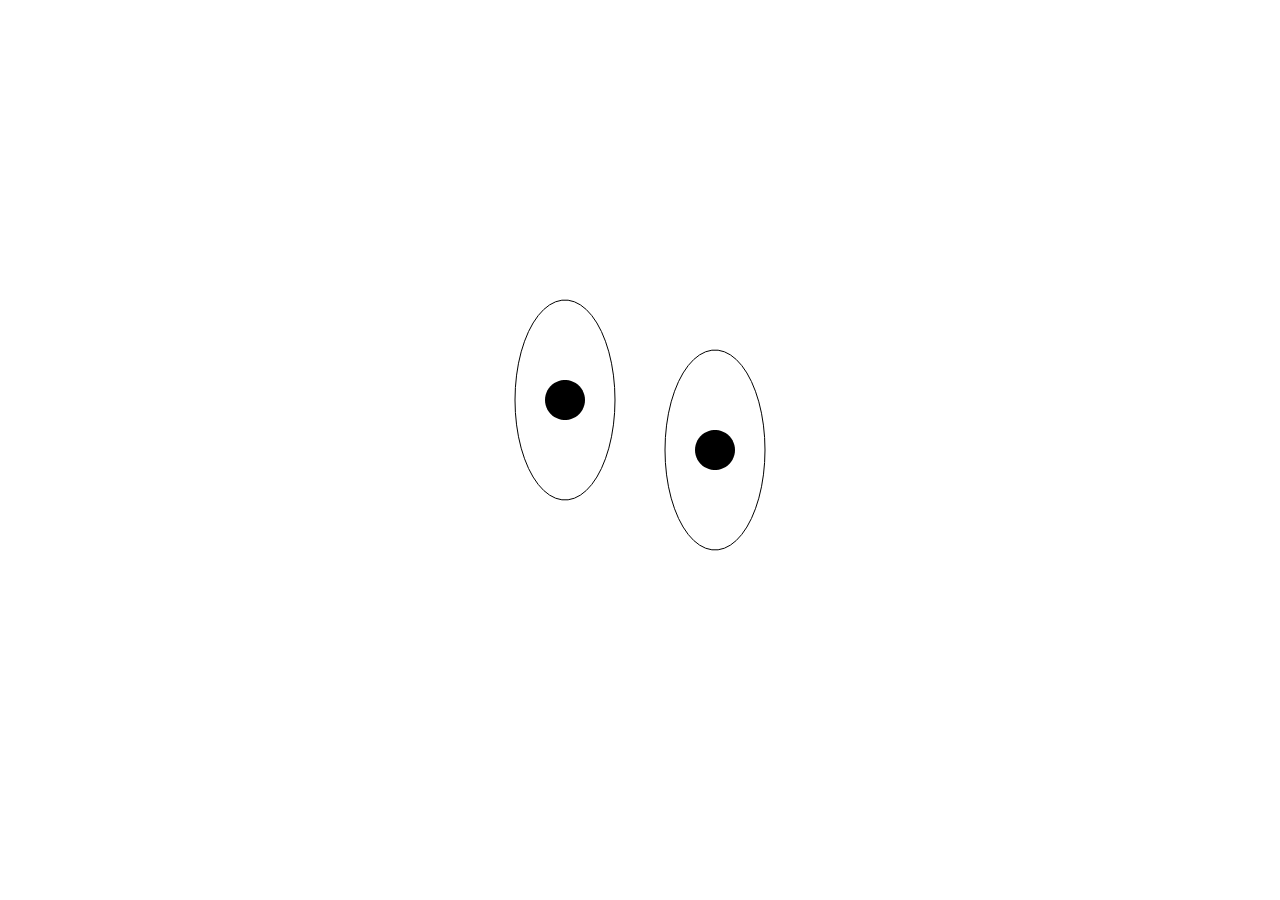
<file: elm-eyes.html>
<!DOCTYPE HTML>
<html><head><meta charset="UTF-8"><title>Face</title><style>html,head,body { padding:0; margin:0; }
body { font-family: calibri, helvetica, arial, sans-serif; }</style><script type="text/javascript">var Elm = Elm || { Native: {} };Elm.Native.Basics = {};
Elm.Native.Basics.make = function(localRuntime) {
	localRuntime.Native = localRuntime.Native || {};
	localRuntime.Native.Basics = localRuntime.Native.Basics || {};
	if (localRuntime.Native.Basics.values)
	{
		return localRuntime.Native.Basics.values;
	}

	var Utils = Elm.Native.Utils.make(localRuntime);

	function div(a, b)
	{
		return (a / b) | 0;
	}
	function rem(a, b)
	{
		return a % b;
	}
	function mod(a, b)
	{
		if (b === 0)
		{
			throw new Error('Cannot perform mod 0. Division by zero error.');
		}
		var r = a % b;
		var m = a === 0 ? 0 : (b > 0 ? (a >= 0 ? r : r + b) : -mod(-a, -b));

		return m === b ? 0 : m;
	}
	function logBase(base, n)
	{
		return Math.log(n) / Math.log(base);
	}
	function negate(n)
	{
		return -n;
	}
	function abs(n)
	{
		return n < 0 ? -n : n;
	}

	function min(a, b)
	{
		return Utils.cmp(a, b) < 0 ? a : b;
	}
	function max(a, b)
	{
		return Utils.cmp(a, b) > 0 ? a : b;
	}
	function clamp(lo, hi, n)
	{
		return Utils.cmp(n, lo) < 0 ? lo : Utils.cmp(n, hi) > 0 ? hi : n;
	}

	function xor(a, b)
	{
		return a !== b;
	}
	function not(b)
	{
		return !b;
	}
	function isInfinite(n)
	{
		return n === Infinity || n === -Infinity;
	}

	function truncate(n)
	{
		return n | 0;
	}

	function degrees(d)
	{
		return d * Math.PI / 180;
	}
	function turns(t)
	{
		return 2 * Math.PI * t;
	}
	function fromPolar(point)
	{
		var r = point._0;
		var t = point._1;
		return Utils.Tuple2(r * Math.cos(t), r * Math.sin(t));
	}
	function toPolar(point)
	{
		var x = point._0;
		var y = point._1;
		return Utils.Tuple2(Math.sqrt(x * x + y * y), Math.atan2(y, x));
	}

	return localRuntime.Native.Basics.values = {
		div: F2(div),
		rem: F2(rem),
		mod: F2(mod),

		pi: Math.PI,
		e: Math.E,
		cos: Math.cos,
		sin: Math.sin,
		tan: Math.tan,
		acos: Math.acos,
		asin: Math.asin,
		atan: Math.atan,
		atan2: F2(Math.atan2),

		degrees: degrees,
		turns: turns,
		fromPolar: fromPolar,
		toPolar: toPolar,

		sqrt: Math.sqrt,
		logBase: F2(logBase),
		negate: negate,
		abs: abs,
		min: F2(min),
		max: F2(max),
		clamp: F3(clamp),
		compare: Utils.compare,

		xor: F2(xor),
		not: not,

		truncate: truncate,
		ceiling: Math.ceil,
		floor: Math.floor,
		round: Math.round,
		toFloat: function(x) { return x; },
		isNaN: isNaN,
		isInfinite: isInfinite
	};
};
Elm.Native.Port = {};

Elm.Native.Port.make = function(localRuntime) {
	localRuntime.Native = localRuntime.Native || {};
	localRuntime.Native.Port = localRuntime.Native.Port || {};
	if (localRuntime.Native.Port.values)
	{
		return localRuntime.Native.Port.values;
	}

	var NS;

	// INBOUND

	function inbound(name, type, converter)
	{
		if (!localRuntime.argsTracker[name])
		{
			throw new Error(
				'Port Error:\n' +
				'No argument was given for the port named \'' + name + '\' with type:\n\n' +
				'    ' + type.split('\n').join('\n        ') + '\n\n' +
				'You need to provide an initial value!\n\n' +
				'Find out more about ports here <http://elm-lang.org/learn/Ports.elm>'
			);
		}
		var arg = localRuntime.argsTracker[name];
		arg.used = true;

		return jsToElm(name, type, converter, arg.value);
	}


	function inboundSignal(name, type, converter)
	{
		var initialValue = inbound(name, type, converter);

		if (!NS)
		{
			NS = Elm.Native.Signal.make(localRuntime);
		}
		var signal = NS.input('inbound-port-' + name, initialValue);

		function send(jsValue)
		{
			var elmValue = jsToElm(name, type, converter, jsValue);
			setTimeout(function() {
				localRuntime.notify(signal.id, elmValue);
			}, 0);
		}

		localRuntime.ports[name] = { send: send };

		return signal;
	}


	function jsToElm(name, type, converter, value)
	{
		try
		{
			return converter(value);
		}
		catch(e)
		{
			throw new Error(
				'Port Error:\n' +
				'Regarding the port named \'' + name + '\' with type:\n\n' +
				'    ' + type.split('\n').join('\n        ') + '\n\n' +
				'You just sent the value:\n\n' +
				'    ' + JSON.stringify(value) + '\n\n' +
				'but it cannot be converted to the necessary type.\n' +
				e.message
			);
		}
	}


	// OUTBOUND

	function outbound(name, converter, elmValue)
	{
		localRuntime.ports[name] = converter(elmValue);
	}


	function outboundSignal(name, converter, signal)
	{
		var subscribers = [];

		function subscribe(handler)
		{
			subscribers.push(handler);
		}
		function unsubscribe(handler)
		{
			subscribers.pop(subscribers.indexOf(handler));
		}

		function notify(elmValue)
		{
			var jsValue = converter(elmValue);
			var len = subscribers.length;
			for (var i = 0; i < len; ++i)
			{
				subscribers[i](jsValue);
			}
		}

		if (!NS)
		{
			NS = Elm.Native.Signal.make(localRuntime);
		}
		NS.output('outbound-port-' + name, notify, signal);

		localRuntime.ports[name] = {
			subscribe: subscribe,
			unsubscribe: unsubscribe
		};

		return signal;
	}


	return localRuntime.Native.Port.values = {
		inbound: inbound,
		outbound: outbound,
		inboundSignal: inboundSignal,
		outboundSignal: outboundSignal
	};
};
if (!Elm.fullscreen) {
	(function() {
		'use strict';

		var Display = {
			FULLSCREEN: 0,
			COMPONENT: 1,
			NONE: 2
		};

		Elm.fullscreen = function(module, args)
		{
			var container = document.createElement('div');
			document.body.appendChild(container);
			return init(Display.FULLSCREEN, container, module, args || {});
		};

		Elm.embed = function(module, container, args)
		{
			var tag = container.tagName;
			if (tag !== 'DIV')
			{
				throw new Error('Elm.node must be given a DIV, not a ' + tag + '.');
			}
			return init(Display.COMPONENT, container, module, args || {});
		};

		Elm.worker = function(module, args)
		{
			return init(Display.NONE, {}, module, args || {});
		};

		function init(display, container, module, args, moduleToReplace)
		{
			// defining state needed for an instance of the Elm RTS
			var inputs = [];

			/* OFFSET
			 * Elm's time traveling debugger lets you pause time. This means
			 * "now" may be shifted a bit into the past. By wrapping Date.now()
			 * we can manage this.
			 */
			var timer = {
				programStart: Date.now(),
				now: function()
				{
					return Date.now();
				}
			};

			var updateInProgress = false;
			function notify(id, v)
			{
				if (updateInProgress)
				{
					throw new Error(
						'The notify function has been called synchronously!\n' +
						'This can lead to frames being dropped.\n' +
						'Definitely report this to <https://github.com/elm-lang/Elm/issues>\n');
				}
				updateInProgress = true;
				var timestep = timer.now();
				for (var i = inputs.length; i--; )
				{
					inputs[i].notify(timestep, id, v);
				}
				updateInProgress = false;
			}
			function setTimeout(func, delay)
			{
				return window.setTimeout(func, delay);
			}

			var listeners = [];
			function addListener(relevantInputs, domNode, eventName, func)
			{
				domNode.addEventListener(eventName, func);
				var listener = {
					relevantInputs: relevantInputs,
					domNode: domNode,
					eventName: eventName,
					func: func
				};
				listeners.push(listener);
			}

			var argsTracker = {};
			for (var name in args)
			{
				argsTracker[name] = {
					value: args[name],
					used: false
				};
			}

			// create the actual RTS. Any impure modules will attach themselves to this
			// object. This permits many Elm programs to be embedded per document.
			var elm = {
				notify: notify,
				setTimeout: setTimeout,
				node: container,
				addListener: addListener,
				inputs: inputs,
				timer: timer,
				argsTracker: argsTracker,
				ports: {},

				isFullscreen: function() { return display === Display.FULLSCREEN; },
				isEmbed: function() { return display === Display.COMPONENT; },
				isWorker: function() { return display === Display.NONE; }
			};

			function swap(newModule)
			{
				removeListeners(listeners);
				var div = document.createElement('div');
				var newElm = init(display, div, newModule, args, elm);
				inputs = [];

				return newElm;
			}

			function dispose()
			{
				removeListeners(listeners);
				inputs = [];
			}

			var Module = {};
			try
			{
				Module = module.make(elm);
				checkInputs(elm);
			}
			catch (error)
			{
				if (typeof container.appendChild === "function")
				{
					container.appendChild(errorNode(error.message));
				}
				else
				{
					console.error(error.message);
				}
				throw error;
			}

			if (display !== Display.NONE)
			{
				var graphicsNode = initGraphics(elm, Module);
			}

			var rootNode = { kids: inputs };
			trimDeadNodes(rootNode);
			inputs = rootNode.kids;
			filterListeners(inputs, listeners);

			addReceivers(elm.ports);

			if (typeof moduleToReplace !== 'undefined')
			{
				hotSwap(moduleToReplace, elm);

				// rerender scene if graphics are enabled.
				if (typeof graphicsNode !== 'undefined')
				{
					graphicsNode.notify(0, true, 0);
				}
			}

			return {
				swap: swap,
				ports: elm.ports,
				dispose: dispose
			};
		}

		function checkInputs(elm)
		{
			var argsTracker = elm.argsTracker;
			for (var name in argsTracker)
			{
				if (!argsTracker[name].used)
				{
					throw new Error(
						"Port Error:\nYou provided an argument named '" + name +
						"' but there is no corresponding port!\n\n" +
						"Maybe add a port '" + name + "' to your Elm module?\n" +
						"Maybe remove the '" + name + "' argument from your initialization code in JS?"
					);
				}
			}
		}

		function errorNode(message)
		{
			var code = document.createElement('code');

			var lines = message.split('\n');
			code.appendChild(document.createTextNode(lines[0]));
			code.appendChild(document.createElement('br'));
			code.appendChild(document.createElement('br'));
			for (var i = 1; i < lines.length; ++i)
			{
				code.appendChild(document.createTextNode('\u00A0 \u00A0 ' + lines[i].replace(/  /g, '\u00A0 ')));
				code.appendChild(document.createElement('br'));
			}
			code.appendChild(document.createElement('br'));
			code.appendChild(document.createTextNode('Open the developer console for more details.'));
			return code;
		}


		//// FILTER SIGNALS ////

		// TODO: move this code into the signal module and create a function
		// Signal.initializeGraph that actually instantiates everything.

		function filterListeners(inputs, listeners)
		{
			loop:
			for (var i = listeners.length; i--; )
			{
				var listener = listeners[i];
				for (var j = inputs.length; j--; )
				{
					if (listener.relevantInputs.indexOf(inputs[j].id) >= 0)
					{
						continue loop;
					}
				}
				listener.domNode.removeEventListener(listener.eventName, listener.func);
			}
		}

		function removeListeners(listeners)
		{
			for (var i = listeners.length; i--; )
			{
				var listener = listeners[i];
				listener.domNode.removeEventListener(listener.eventName, listener.func);
			}
		}

		// add receivers for built-in ports if they are defined
		function addReceivers(ports)
		{
			if ('title' in ports)
			{
				if (typeof ports.title === 'string')
				{
					document.title = ports.title;
				}
				else
				{
					ports.title.subscribe(function(v) { document.title = v; });
				}
			}
			if ('redirect' in ports)
			{
				ports.redirect.subscribe(function(v) {
					if (v.length > 0)
					{
						window.location = v;
					}
				});
			}
		}


		// returns a boolean representing whether the node is alive or not.
		function trimDeadNodes(node)
		{
			if (node.isOutput)
			{
				return true;
			}

			var liveKids = [];
			for (var i = node.kids.length; i--; )
			{
				var kid = node.kids[i];
				if (trimDeadNodes(kid))
				{
					liveKids.push(kid);
				}
			}
			node.kids = liveKids;

			return liveKids.length > 0;
		}


		////  RENDERING  ////

		function initGraphics(elm, Module)
		{
			if (!('main' in Module))
			{
				throw new Error("'main' is missing! What do I display?!");
			}

			var signalGraph = Module.main;

			// make sure the signal graph is actually a signal & extract the visual model
			if (!('notify' in signalGraph))
			{
				signalGraph = Elm.Signal.make(elm).constant(signalGraph);
			}
			var initialScene = signalGraph.value;

			// Figure out what the render functions should be
			var render;
			var update;
			if (initialScene.ctor === 'Element_elm_builtin')
			{
				var Element = Elm.Native.Graphics.Element.make(elm);
				render = Element.render;
				update = Element.updateAndReplace;
			}
			else
			{
				var VirtualDom = Elm.Native.VirtualDom.make(elm);
				render = VirtualDom.render;
				update = VirtualDom.updateAndReplace;
			}

			// Add the initialScene to the DOM
			var container = elm.node;
			var node = render(initialScene);
			while (container.firstChild)
			{
				container.removeChild(container.firstChild);
			}
			container.appendChild(node);

			var _requestAnimationFrame =
				typeof requestAnimationFrame !== 'undefined'
					? requestAnimationFrame
					: function(cb) { setTimeout(cb, 1000 / 60); }
					;

			// domUpdate is called whenever the main Signal changes.
			//
			// domUpdate and drawCallback implement a small state machine in order
			// to schedule only 1 draw per animation frame. This enforces that
			// once draw has been called, it will not be called again until the
			// next frame.
			//
			// drawCallback is scheduled whenever
			// 1. The state transitions from PENDING_REQUEST to EXTRA_REQUEST, or
			// 2. The state transitions from NO_REQUEST to PENDING_REQUEST
			//
			// Invariants:
			// 1. In the NO_REQUEST state, there is never a scheduled drawCallback.
			// 2. In the PENDING_REQUEST and EXTRA_REQUEST states, there is always exactly 1
			//    scheduled drawCallback.
			var NO_REQUEST = 0;
			var PENDING_REQUEST = 1;
			var EXTRA_REQUEST = 2;
			var state = NO_REQUEST;
			var savedScene = initialScene;
			var scheduledScene = initialScene;

			function domUpdate(newScene)
			{
				scheduledScene = newScene;

				switch (state)
				{
					case NO_REQUEST:
						_requestAnimationFrame(drawCallback);
						state = PENDING_REQUEST;
						return;
					case PENDING_REQUEST:
						state = PENDING_REQUEST;
						return;
					case EXTRA_REQUEST:
						state = PENDING_REQUEST;
						return;
				}
			}

			function drawCallback()
			{
				switch (state)
				{
					case NO_REQUEST:
						// This state should not be possible. How can there be no
						// request, yet somehow we are actively fulfilling a
						// request?
						throw new Error(
							'Unexpected draw callback.\n' +
							'Please report this to <https://github.com/elm-lang/core/issues>.'
						);

					case PENDING_REQUEST:
						// At this point, we do not *know* that another frame is
						// needed, but we make an extra request to rAF just in
						// case. It's possible to drop a frame if rAF is called
						// too late, so we just do it preemptively.
						_requestAnimationFrame(drawCallback);
						state = EXTRA_REQUEST;

						// There's also stuff we definitely need to draw.
						draw();
						return;

					case EXTRA_REQUEST:
						// Turns out the extra request was not needed, so we will
						// stop calling rAF. No reason to call it all the time if
						// no one needs it.
						state = NO_REQUEST;
						return;
				}
			}

			function draw()
			{
				update(elm.node.firstChild, savedScene, scheduledScene);
				if (elm.Native.Window)
				{
					elm.Native.Window.values.resizeIfNeeded();
				}
				savedScene = scheduledScene;
			}

			var renderer = Elm.Native.Signal.make(elm).output('main', domUpdate, signalGraph);

			// must check for resize after 'renderer' is created so
			// that changes show up.
			if (elm.Native.Window)
			{
				elm.Native.Window.values.resizeIfNeeded();
			}

			return renderer;
		}

		//// HOT SWAPPING ////

		// Returns boolean indicating if the swap was successful.
		// Requires that the two signal graphs have exactly the same
		// structure.
		function hotSwap(from, to)
		{
			function similar(nodeOld, nodeNew)
			{
				if (nodeOld.id !== nodeNew.id)
				{
					return false;
				}
				if (nodeOld.isOutput)
				{
					return nodeNew.isOutput;
				}
				return nodeOld.kids.length === nodeNew.kids.length;
			}
			function swap(nodeOld, nodeNew)
			{
				nodeNew.value = nodeOld.value;
				return true;
			}
			var canSwap = depthFirstTraversals(similar, from.inputs, to.inputs);
			if (canSwap)
			{
				depthFirstTraversals(swap, from.inputs, to.inputs);
			}
			from.node.parentNode.replaceChild(to.node, from.node);

			return canSwap;
		}

		// Returns false if the node operation f ever fails.
		function depthFirstTraversals(f, queueOld, queueNew)
		{
			if (queueOld.length !== queueNew.length)
			{
				return false;
			}
			queueOld = queueOld.slice(0);
			queueNew = queueNew.slice(0);

			var seen = [];
			while (queueOld.length > 0 && queueNew.length > 0)
			{
				var nodeOld = queueOld.pop();
				var nodeNew = queueNew.pop();
				if (seen.indexOf(nodeOld.id) < 0)
				{
					if (!f(nodeOld, nodeNew))
					{
						return false;
					}
					queueOld = queueOld.concat(nodeOld.kids || []);
					queueNew = queueNew.concat(nodeNew.kids || []);
					seen.push(nodeOld.id);
				}
			}
			return true;
		}
	}());

	function F2(fun)
	{
		function wrapper(a) { return function(b) { return fun(a,b); }; }
		wrapper.arity = 2;
		wrapper.func = fun;
		return wrapper;
	}

	function F3(fun)
	{
		function wrapper(a) {
			return function(b) { return function(c) { return fun(a, b, c); }; };
		}
		wrapper.arity = 3;
		wrapper.func = fun;
		return wrapper;
	}

	function F4(fun)
	{
		function wrapper(a) { return function(b) { return function(c) {
			return function(d) { return fun(a, b, c, d); }; }; };
		}
		wrapper.arity = 4;
		wrapper.func = fun;
		return wrapper;
	}

	function F5(fun)
	{
		function wrapper(a) { return function(b) { return function(c) {
			return function(d) { return function(e) { return fun(a, b, c, d, e); }; }; }; };
		}
		wrapper.arity = 5;
		wrapper.func = fun;
		return wrapper;
	}

	function F6(fun)
	{
		function wrapper(a) { return function(b) { return function(c) {
			return function(d) { return function(e) { return function(f) {
			return fun(a, b, c, d, e, f); }; }; }; }; };
		}
		wrapper.arity = 6;
		wrapper.func = fun;
		return wrapper;
	}

	function F7(fun)
	{
		function wrapper(a) { return function(b) { return function(c) {
			return function(d) { return function(e) { return function(f) {
			return function(g) { return fun(a, b, c, d, e, f, g); }; }; }; }; }; };
		}
		wrapper.arity = 7;
		wrapper.func = fun;
		return wrapper;
	}

	function F8(fun)
	{
		function wrapper(a) { return function(b) { return function(c) {
			return function(d) { return function(e) { return function(f) {
			return function(g) { return function(h) {
			return fun(a, b, c, d, e, f, g, h); }; }; }; }; }; }; };
		}
		wrapper.arity = 8;
		wrapper.func = fun;
		return wrapper;
	}

	function F9(fun)
	{
		function wrapper(a) { return function(b) { return function(c) {
			return function(d) { return function(e) { return function(f) {
			return function(g) { return function(h) { return function(i) {
			return fun(a, b, c, d, e, f, g, h, i); }; }; }; }; }; }; }; };
		}
		wrapper.arity = 9;
		wrapper.func = fun;
		return wrapper;
	}

	function A2(fun, a, b)
	{
		return fun.arity === 2
			? fun.func(a, b)
			: fun(a)(b);
	}
	function A3(fun, a, b, c)
	{
		return fun.arity === 3
			? fun.func(a, b, c)
			: fun(a)(b)(c);
	}
	function A4(fun, a, b, c, d)
	{
		return fun.arity === 4
			? fun.func(a, b, c, d)
			: fun(a)(b)(c)(d);
	}
	function A5(fun, a, b, c, d, e)
	{
		return fun.arity === 5
			? fun.func(a, b, c, d, e)
			: fun(a)(b)(c)(d)(e);
	}
	function A6(fun, a, b, c, d, e, f)
	{
		return fun.arity === 6
			? fun.func(a, b, c, d, e, f)
			: fun(a)(b)(c)(d)(e)(f);
	}
	function A7(fun, a, b, c, d, e, f, g)
	{
		return fun.arity === 7
			? fun.func(a, b, c, d, e, f, g)
			: fun(a)(b)(c)(d)(e)(f)(g);
	}
	function A8(fun, a, b, c, d, e, f, g, h)
	{
		return fun.arity === 8
			? fun.func(a, b, c, d, e, f, g, h)
			: fun(a)(b)(c)(d)(e)(f)(g)(h);
	}
	function A9(fun, a, b, c, d, e, f, g, h, i)
	{
		return fun.arity === 9
			? fun.func(a, b, c, d, e, f, g, h, i)
			: fun(a)(b)(c)(d)(e)(f)(g)(h)(i);
	}
}
Elm.Native = Elm.Native || {};
Elm.Native.Utils = {};
Elm.Native.Utils.make = function(localRuntime) {
	localRuntime.Native = localRuntime.Native || {};
	localRuntime.Native.Utils = localRuntime.Native.Utils || {};
	if (localRuntime.Native.Utils.values)
	{
		return localRuntime.Native.Utils.values;
	}


	// COMPARISONS

	function eq(l, r)
	{
		var stack = [{'x': l, 'y': r}];
		while (stack.length > 0)
		{
			var front = stack.pop();
			var x = front.x;
			var y = front.y;
			if (x === y)
			{
				continue;
			}
			if (typeof x === 'object')
			{
				var c = 0;
				for (var i in x)
				{
					++c;
					if (i in y)
					{
						if (i !== 'ctor')
						{
							stack.push({ 'x': x[i], 'y': y[i] });
						}
					}
					else
					{
						return false;
					}
				}
				if ('ctor' in x)
				{
					stack.push({'x': x.ctor, 'y': y.ctor});
				}
				if (c !== Object.keys(y).length)
				{
					return false;
				}
			}
			else if (typeof x === 'function')
			{
				throw new Error('Equality error: general function equality is ' +
								'undecidable, and therefore, unsupported');
			}
			else
			{
				return false;
			}
		}
		return true;
	}

	// code in Generate/JavaScript.hs depends on the particular
	// integer values assigned to LT, EQ, and GT
	var LT = -1, EQ = 0, GT = 1, ord = ['LT', 'EQ', 'GT'];

	function compare(x, y)
	{
		return {
			ctor: ord[cmp(x, y) + 1]
		};
	}

	function cmp(x, y) {
		var ord;
		if (typeof x !== 'object')
		{
			return x === y ? EQ : x < y ? LT : GT;
		}
		else if (x.isChar)
		{
			var a = x.toString();
			var b = y.toString();
			return a === b
				? EQ
				: a < b
					? LT
					: GT;
		}
		else if (x.ctor === '::' || x.ctor === '[]')
		{
			while (true)
			{
				if (x.ctor === '[]' && y.ctor === '[]')
				{
					return EQ;
				}
				if (x.ctor !== y.ctor)
				{
					return x.ctor === '[]' ? LT : GT;
				}
				ord = cmp(x._0, y._0);
				if (ord !== EQ)
				{
					return ord;
				}
				x = x._1;
				y = y._1;
			}
		}
		else if (x.ctor.slice(0, 6) === '_Tuple')
		{
			var n = x.ctor.slice(6) - 0;
			var err = 'cannot compare tuples with more than 6 elements.';
			if (n === 0) return EQ;
			if (n >= 1) { ord = cmp(x._0, y._0); if (ord !== EQ) return ord;
			if (n >= 2) { ord = cmp(x._1, y._1); if (ord !== EQ) return ord;
			if (n >= 3) { ord = cmp(x._2, y._2); if (ord !== EQ) return ord;
			if (n >= 4) { ord = cmp(x._3, y._3); if (ord !== EQ) return ord;
			if (n >= 5) { ord = cmp(x._4, y._4); if (ord !== EQ) return ord;
			if (n >= 6) { ord = cmp(x._5, y._5); if (ord !== EQ) return ord;
			if (n >= 7) throw new Error('Comparison error: ' + err); } } } } } }
			return EQ;
		}
		else
		{
			throw new Error('Comparison error: comparison is only defined on ints, ' +
							'floats, times, chars, strings, lists of comparable values, ' +
							'and tuples of comparable values.');
		}
	}


	// TUPLES

	var Tuple0 = {
		ctor: '_Tuple0'
	};

	function Tuple2(x, y)
	{
		return {
			ctor: '_Tuple2',
			_0: x,
			_1: y
		};
	}


	// LITERALS

	function chr(c)
	{
		var x = new String(c);
		x.isChar = true;
		return x;
	}

	function txt(str)
	{
		var t = new String(str);
		t.text = true;
		return t;
	}


	// GUID

	var count = 0;
	function guid(_)
	{
		return count++;
	}


	// RECORDS

	function update(oldRecord, updatedFields)
	{
		var newRecord = {};
		for (var key in oldRecord)
		{
			var value = (key in updatedFields) ? updatedFields[key] : oldRecord[key];
			newRecord[key] = value;
		}
		return newRecord;
	}


	// MOUSE COORDINATES

	function getXY(e)
	{
		var posx = 0;
		var posy = 0;
		if (e.pageX || e.pageY)
		{
			posx = e.pageX;
			posy = e.pageY;
		}
		else if (e.clientX || e.clientY)
		{
			posx = e.clientX + document.body.scrollLeft + document.documentElement.scrollLeft;
			posy = e.clientY + document.body.scrollTop + document.documentElement.scrollTop;
		}

		if (localRuntime.isEmbed())
		{
			var rect = localRuntime.node.getBoundingClientRect();
			var relx = rect.left + document.body.scrollLeft + document.documentElement.scrollLeft;
			var rely = rect.top + document.body.scrollTop + document.documentElement.scrollTop;
			// TODO: figure out if there is a way to avoid rounding here
			posx = posx - Math.round(relx) - localRuntime.node.clientLeft;
			posy = posy - Math.round(rely) - localRuntime.node.clientTop;
		}
		return Tuple2(posx, posy);
	}


	//// LIST STUFF ////

	var Nil = { ctor: '[]' };

	function Cons(hd, tl)
	{
		return {
			ctor: '::',
			_0: hd,
			_1: tl
		};
	}

	function list(arr)
	{
		var out = Nil;
		for (var i = arr.length; i--; )
		{
			out = Cons(arr[i], out);
		}
		return out;
	}

	function range(lo, hi)
	{
		var list = Nil;
		if (lo <= hi)
		{
			do
			{
				list = Cons(hi, list);
			}
			while (hi-- > lo);
		}
		return list;
	}

	function append(xs, ys)
	{
		// append Strings
		if (typeof xs === 'string')
		{
			return xs + ys;
		}

		// append Text
		if (xs.ctor.slice(0, 5) === 'Text:')
		{
			return {
				ctor: 'Text:Append',
				_0: xs,
				_1: ys
			};
		}


		// append Lists
		if (xs.ctor === '[]')
		{
			return ys;
		}
		var root = Cons(xs._0, Nil);
		var curr = root;
		xs = xs._1;
		while (xs.ctor !== '[]')
		{
			curr._1 = Cons(xs._0, Nil);
			xs = xs._1;
			curr = curr._1;
		}
		curr._1 = ys;
		return root;
	}


	// CRASHES

	function crash(moduleName, region)
	{
		return function(message) {
			throw new Error(
				'Ran into a `Debug.crash` in module `' + moduleName + '` ' + regionToString(region) + '\n'
				+ 'The message provided by the code author is:\n\n    '
				+ message
			);
		};
	}

	function crashCase(moduleName, region, value)
	{
		return function(message) {
			throw new Error(
				'Ran into a `Debug.crash` in module `' + moduleName + '`\n\n'
				+ 'This was caused by the `case` expression ' + regionToString(region) + '.\n'
				+ 'One of the branches ended with a crash and the following value got through:\n\n    ' + toString(value) + '\n\n'
				+ 'The message provided by the code author is:\n\n    '
				+ message
			);
		};
	}

	function regionToString(region)
	{
		if (region.start.line == region.end.line)
		{
			return 'on line ' + region.start.line;
		}
		return 'between lines ' + region.start.line + ' and ' + region.end.line;
	}


	// BAD PORTS

	function badPort(expected, received)
	{
		throw new Error(
			'Runtime error when sending values through a port.\n\n'
			+ 'Expecting ' + expected + ' but was given ' + formatValue(received)
		);
	}

	function formatValue(value)
	{
		// Explicity format undefined values as "undefined"
		// because JSON.stringify(undefined) unhelpfully returns ""
		return (value === undefined) ? "undefined" : JSON.stringify(value);
	}


	// TO STRING

	var _Array;
	var Dict;
	var List;

	var toString = function(v)
	{
		var type = typeof v;
		if (type === 'function')
		{
			var name = v.func ? v.func.name : v.name;
			return '<function' + (name === '' ? '' : ': ') + name + '>';
		}
		else if (type === 'boolean')
		{
			return v ? 'True' : 'False';
		}
		else if (type === 'number')
		{
			return v + '';
		}
		else if ((v instanceof String) && v.isChar)
		{
			return '\'' + addSlashes(v, true) + '\'';
		}
		else if (type === 'string')
		{
			return '"' + addSlashes(v, false) + '"';
		}
		else if (type === 'object' && 'ctor' in v)
		{
			if (v.ctor.substring(0, 6) === '_Tuple')
			{
				var output = [];
				for (var k in v)
				{
					if (k === 'ctor') continue;
					output.push(toString(v[k]));
				}
				return '(' + output.join(',') + ')';
			}
			else if (v.ctor === '_Array')
			{
				if (!_Array)
				{
					_Array = Elm.Array.make(localRuntime);
				}
				var list = _Array.toList(v);
				return 'Array.fromList ' + toString(list);
			}
			else if (v.ctor === '::')
			{
				var output = '[' + toString(v._0);
				v = v._1;
				while (v.ctor === '::')
				{
					output += ',' + toString(v._0);
					v = v._1;
				}
				return output + ']';
			}
			else if (v.ctor === '[]')
			{
				return '[]';
			}
			else if (v.ctor === 'RBNode_elm_builtin' || v.ctor === 'RBEmpty_elm_builtin' || v.ctor === 'Set_elm_builtin')
			{
				if (!Dict)
				{
					Dict = Elm.Dict.make(localRuntime);
				}
				var list;
				var name;
				if (v.ctor === 'Set_elm_builtin')
				{
					if (!List)
					{
						List = Elm.List.make(localRuntime);
					}
					name = 'Set';
					list = A2(List.map, function(x) {return x._0; }, Dict.toList(v._0));
				}
				else
				{
					name = 'Dict';
					list = Dict.toList(v);
				}
				return name + '.fromList ' + toString(list);
			}
			else if (v.ctor.slice(0, 5) === 'Text:')
			{
				return '<text>';
			}
			else if (v.ctor === 'Element_elm_builtin')
			{
				return '<element>'
			}
			else if (v.ctor === 'Form_elm_builtin')
			{
				return '<form>'
			}
			else
			{
				var output = '';
				for (var i in v)
				{
					if (i === 'ctor') continue;
					var str = toString(v[i]);
					var parenless = str[0] === '{' || str[0] === '<' || str.indexOf(' ') < 0;
					output += ' ' + (parenless ? str : '(' + str + ')');
				}
				return v.ctor + output;
			}
		}
		else if (type === 'object' && 'notify' in v && 'id' in v)
		{
			return '<signal>';
		}
		else if (type === 'object')
		{
			var output = [];
			for (var k in v)
			{
				output.push(k + ' = ' + toString(v[k]));
			}
			if (output.length === 0)
			{
				return '{}';
			}
			return '{ ' + output.join(', ') + ' }';
		}
		return '<internal structure>';
	};

	function addSlashes(str, isChar)
	{
		var s = str.replace(/\\/g, '\\\\')
				  .replace(/\n/g, '\\n')
				  .replace(/\t/g, '\\t')
				  .replace(/\r/g, '\\r')
				  .replace(/\v/g, '\\v')
				  .replace(/\0/g, '\\0');
		if (isChar)
		{
			return s.replace(/\'/g, '\\\'');
		}
		else
		{
			return s.replace(/\"/g, '\\"');
		}
	}


	return localRuntime.Native.Utils.values = {
		eq: eq,
		cmp: cmp,
		compare: F2(compare),
		Tuple0: Tuple0,
		Tuple2: Tuple2,
		chr: chr,
		txt: txt,
		update: update,
		guid: guid,
		getXY: getXY,

		Nil: Nil,
		Cons: Cons,
		list: list,
		range: range,
		append: F2(append),

		crash: crash,
		crashCase: crashCase,
		badPort: badPort,

		toString: toString
	};
};
Elm.Basics = Elm.Basics || {};
Elm.Basics.make = function (_elm) {
   "use strict";
   _elm.Basics = _elm.Basics || {};
   if (_elm.Basics.values) return _elm.Basics.values;
   var _U = Elm.Native.Utils.make(_elm),$Native$Basics = Elm.Native.Basics.make(_elm),$Native$Utils = Elm.Native.Utils.make(_elm);
   var _op = {};
   var uncurry = F2(function (f,_p0) {    var _p1 = _p0;return A2(f,_p1._0,_p1._1);});
   var curry = F3(function (f,a,b) {    return f({ctor: "_Tuple2",_0: a,_1: b});});
   var flip = F3(function (f,b,a) {    return A2(f,a,b);});
   var snd = function (_p2) {    var _p3 = _p2;return _p3._1;};
   var fst = function (_p4) {    var _p5 = _p4;return _p5._0;};
   var always = F2(function (a,_p6) {    return a;});
   var identity = function (x) {    return x;};
   _op["<|"] = F2(function (f,x) {    return f(x);});
   _op["|>"] = F2(function (x,f) {    return f(x);});
   _op[">>"] = F3(function (f,g,x) {    return g(f(x));});
   _op["<<"] = F3(function (g,f,x) {    return g(f(x));});
   _op["++"] = $Native$Utils.append;
   var toString = $Native$Utils.toString;
   var isInfinite = $Native$Basics.isInfinite;
   var isNaN = $Native$Basics.isNaN;
   var toFloat = $Native$Basics.toFloat;
   var ceiling = $Native$Basics.ceiling;
   var floor = $Native$Basics.floor;
   var truncate = $Native$Basics.truncate;
   var round = $Native$Basics.round;
   var not = $Native$Basics.not;
   var xor = $Native$Basics.xor;
   _op["||"] = $Native$Basics.or;
   _op["&&"] = $Native$Basics.and;
   var max = $Native$Basics.max;
   var min = $Native$Basics.min;
   var GT = {ctor: "GT"};
   var EQ = {ctor: "EQ"};
   var LT = {ctor: "LT"};
   var compare = $Native$Basics.compare;
   _op[">="] = $Native$Basics.ge;
   _op["<="] = $Native$Basics.le;
   _op[">"] = $Native$Basics.gt;
   _op["<"] = $Native$Basics.lt;
   _op["/="] = $Native$Basics.neq;
   _op["=="] = $Native$Basics.eq;
   var e = $Native$Basics.e;
   var pi = $Native$Basics.pi;
   var clamp = $Native$Basics.clamp;
   var logBase = $Native$Basics.logBase;
   var abs = $Native$Basics.abs;
   var negate = $Native$Basics.negate;
   var sqrt = $Native$Basics.sqrt;
   var atan2 = $Native$Basics.atan2;
   var atan = $Native$Basics.atan;
   var asin = $Native$Basics.asin;
   var acos = $Native$Basics.acos;
   var tan = $Native$Basics.tan;
   var sin = $Native$Basics.sin;
   var cos = $Native$Basics.cos;
   _op["^"] = $Native$Basics.exp;
   _op["%"] = $Native$Basics.mod;
   var rem = $Native$Basics.rem;
   _op["//"] = $Native$Basics.div;
   _op["/"] = $Native$Basics.floatDiv;
   _op["*"] = $Native$Basics.mul;
   _op["-"] = $Native$Basics.sub;
   _op["+"] = $Native$Basics.add;
   var toPolar = $Native$Basics.toPolar;
   var fromPolar = $Native$Basics.fromPolar;
   var turns = $Native$Basics.turns;
   var degrees = $Native$Basics.degrees;
   var radians = function (t) {    return t;};
   return _elm.Basics.values = {_op: _op
                               ,max: max
                               ,min: min
                               ,compare: compare
                               ,not: not
                               ,xor: xor
                               ,rem: rem
                               ,negate: negate
                               ,abs: abs
                               ,sqrt: sqrt
                               ,clamp: clamp
                               ,logBase: logBase
                               ,e: e
                               ,pi: pi
                               ,cos: cos
                               ,sin: sin
                               ,tan: tan
                               ,acos: acos
                               ,asin: asin
                               ,atan: atan
                               ,atan2: atan2
                               ,round: round
                               ,floor: floor
                               ,ceiling: ceiling
                               ,truncate: truncate
                               ,toFloat: toFloat
                               ,degrees: degrees
                               ,radians: radians
                               ,turns: turns
                               ,toPolar: toPolar
                               ,fromPolar: fromPolar
                               ,isNaN: isNaN
                               ,isInfinite: isInfinite
                               ,toString: toString
                               ,fst: fst
                               ,snd: snd
                               ,identity: identity
                               ,always: always
                               ,flip: flip
                               ,curry: curry
                               ,uncurry: uncurry
                               ,LT: LT
                               ,EQ: EQ
                               ,GT: GT};
};Elm.Maybe = Elm.Maybe || {};
Elm.Maybe.make = function (_elm) {
   "use strict";
   _elm.Maybe = _elm.Maybe || {};
   if (_elm.Maybe.values) return _elm.Maybe.values;
   var _U = Elm.Native.Utils.make(_elm);
   var _op = {};
   var withDefault = F2(function ($default,maybe) {    var _p0 = maybe;if (_p0.ctor === "Just") {    return _p0._0;} else {    return $default;}});
   var Nothing = {ctor: "Nothing"};
   var oneOf = function (maybes) {
      oneOf: while (true) {
         var _p1 = maybes;
         if (_p1.ctor === "[]") {
               return Nothing;
            } else {
               var _p3 = _p1._0;
               var _p2 = _p3;
               if (_p2.ctor === "Nothing") {
                     var _v3 = _p1._1;
                     maybes = _v3;
                     continue oneOf;
                  } else {
                     return _p3;
                  }
            }
      }
   };
   var andThen = F2(function (maybeValue,callback) {
      var _p4 = maybeValue;
      if (_p4.ctor === "Just") {
            return callback(_p4._0);
         } else {
            return Nothing;
         }
   });
   var Just = function (a) {    return {ctor: "Just",_0: a};};
   var map = F2(function (f,maybe) {    var _p5 = maybe;if (_p5.ctor === "Just") {    return Just(f(_p5._0));} else {    return Nothing;}});
   var map2 = F3(function (func,ma,mb) {
      var _p6 = {ctor: "_Tuple2",_0: ma,_1: mb};
      if (_p6.ctor === "_Tuple2" && _p6._0.ctor === "Just" && _p6._1.ctor === "Just") {
            return Just(A2(func,_p6._0._0,_p6._1._0));
         } else {
            return Nothing;
         }
   });
   var map3 = F4(function (func,ma,mb,mc) {
      var _p7 = {ctor: "_Tuple3",_0: ma,_1: mb,_2: mc};
      if (_p7.ctor === "_Tuple3" && _p7._0.ctor === "Just" && _p7._1.ctor === "Just" && _p7._2.ctor === "Just") {
            return Just(A3(func,_p7._0._0,_p7._1._0,_p7._2._0));
         } else {
            return Nothing;
         }
   });
   var map4 = F5(function (func,ma,mb,mc,md) {
      var _p8 = {ctor: "_Tuple4",_0: ma,_1: mb,_2: mc,_3: md};
      if (_p8.ctor === "_Tuple4" && _p8._0.ctor === "Just" && _p8._1.ctor === "Just" && _p8._2.ctor === "Just" && _p8._3.ctor === "Just") {
            return Just(A4(func,_p8._0._0,_p8._1._0,_p8._2._0,_p8._3._0));
         } else {
            return Nothing;
         }
   });
   var map5 = F6(function (func,ma,mb,mc,md,me) {
      var _p9 = {ctor: "_Tuple5",_0: ma,_1: mb,_2: mc,_3: md,_4: me};
      if (_p9.ctor === "_Tuple5" && _p9._0.ctor === "Just" && _p9._1.ctor === "Just" && _p9._2.ctor === "Just" && _p9._3.ctor === "Just" && _p9._4.ctor === "Just")
      {
            return Just(A5(func,_p9._0._0,_p9._1._0,_p9._2._0,_p9._3._0,_p9._4._0));
         } else {
            return Nothing;
         }
   });
   return _elm.Maybe.values = {_op: _op
                              ,andThen: andThen
                              ,map: map
                              ,map2: map2
                              ,map3: map3
                              ,map4: map4
                              ,map5: map5
                              ,withDefault: withDefault
                              ,oneOf: oneOf
                              ,Just: Just
                              ,Nothing: Nothing};
};Elm.Native.List = {};
Elm.Native.List.make = function(localRuntime) {
	localRuntime.Native = localRuntime.Native || {};
	localRuntime.Native.List = localRuntime.Native.List || {};
	if (localRuntime.Native.List.values)
	{
		return localRuntime.Native.List.values;
	}
	if ('values' in Elm.Native.List)
	{
		return localRuntime.Native.List.values = Elm.Native.List.values;
	}

	var Utils = Elm.Native.Utils.make(localRuntime);

	var Nil = Utils.Nil;
	var Cons = Utils.Cons;

	var fromArray = Utils.list;

	function toArray(xs)
	{
		var out = [];
		while (xs.ctor !== '[]')
		{
			out.push(xs._0);
			xs = xs._1;
		}
		return out;
	}

	// f defined similarly for both foldl and foldr (NB: different from Haskell)
	// ie, foldl : (a -> b -> b) -> b -> [a] -> b
	function foldl(f, b, xs)
	{
		var acc = b;
		while (xs.ctor !== '[]')
		{
			acc = A2(f, xs._0, acc);
			xs = xs._1;
		}
		return acc;
	}

	function foldr(f, b, xs)
	{
		var arr = toArray(xs);
		var acc = b;
		for (var i = arr.length; i--; )
		{
			acc = A2(f, arr[i], acc);
		}
		return acc;
	}

	function map2(f, xs, ys)
	{
		var arr = [];
		while (xs.ctor !== '[]' && ys.ctor !== '[]')
		{
			arr.push(A2(f, xs._0, ys._0));
			xs = xs._1;
			ys = ys._1;
		}
		return fromArray(arr);
	}

	function map3(f, xs, ys, zs)
	{
		var arr = [];
		while (xs.ctor !== '[]' && ys.ctor !== '[]' && zs.ctor !== '[]')
		{
			arr.push(A3(f, xs._0, ys._0, zs._0));
			xs = xs._1;
			ys = ys._1;
			zs = zs._1;
		}
		return fromArray(arr);
	}

	function map4(f, ws, xs, ys, zs)
	{
		var arr = [];
		while (   ws.ctor !== '[]'
			   && xs.ctor !== '[]'
			   && ys.ctor !== '[]'
			   && zs.ctor !== '[]')
		{
			arr.push(A4(f, ws._0, xs._0, ys._0, zs._0));
			ws = ws._1;
			xs = xs._1;
			ys = ys._1;
			zs = zs._1;
		}
		return fromArray(arr);
	}

	function map5(f, vs, ws, xs, ys, zs)
	{
		var arr = [];
		while (   vs.ctor !== '[]'
			   && ws.ctor !== '[]'
			   && xs.ctor !== '[]'
			   && ys.ctor !== '[]'
			   && zs.ctor !== '[]')
		{
			arr.push(A5(f, vs._0, ws._0, xs._0, ys._0, zs._0));
			vs = vs._1;
			ws = ws._1;
			xs = xs._1;
			ys = ys._1;
			zs = zs._1;
		}
		return fromArray(arr);
	}

	function sortBy(f, xs)
	{
		return fromArray(toArray(xs).sort(function(a, b) {
			return Utils.cmp(f(a), f(b));
		}));
	}

	function sortWith(f, xs)
	{
		return fromArray(toArray(xs).sort(function(a, b) {
			var ord = f(a)(b).ctor;
			return ord === 'EQ' ? 0 : ord === 'LT' ? -1 : 1;
		}));
	}

	function take(n, xs)
	{
		var arr = [];
		while (xs.ctor !== '[]' && n > 0)
		{
			arr.push(xs._0);
			xs = xs._1;
			--n;
		}
		return fromArray(arr);
	}


	Elm.Native.List.values = {
		Nil: Nil,
		Cons: Cons,
		cons: F2(Cons),
		toArray: toArray,
		fromArray: fromArray,

		foldl: F3(foldl),
		foldr: F3(foldr),

		map2: F3(map2),
		map3: F4(map3),
		map4: F5(map4),
		map5: F6(map5),
		sortBy: F2(sortBy),
		sortWith: F2(sortWith),
		take: F2(take)
	};
	return localRuntime.Native.List.values = Elm.Native.List.values;
};
Elm.List = Elm.List || {};
Elm.List.make = function (_elm) {
   "use strict";
   _elm.List = _elm.List || {};
   if (_elm.List.values) return _elm.List.values;
   var _U = Elm.Native.Utils.make(_elm),$Basics = Elm.Basics.make(_elm),$Maybe = Elm.Maybe.make(_elm),$Native$List = Elm.Native.List.make(_elm);
   var _op = {};
   var sortWith = $Native$List.sortWith;
   var sortBy = $Native$List.sortBy;
   var sort = function (xs) {    return A2(sortBy,$Basics.identity,xs);};
   var drop = F2(function (n,list) {
      drop: while (true) if (_U.cmp(n,0) < 1) return list; else {
            var _p0 = list;
            if (_p0.ctor === "[]") {
                  return list;
               } else {
                  var _v1 = n - 1,_v2 = _p0._1;
                  n = _v1;
                  list = _v2;
                  continue drop;
               }
         }
   });
   var take = $Native$List.take;
   var map5 = $Native$List.map5;
   var map4 = $Native$List.map4;
   var map3 = $Native$List.map3;
   var map2 = $Native$List.map2;
   var any = F2(function (isOkay,list) {
      any: while (true) {
         var _p1 = list;
         if (_p1.ctor === "[]") {
               return false;
            } else {
               if (isOkay(_p1._0)) return true; else {
                     var _v4 = isOkay,_v5 = _p1._1;
                     isOkay = _v4;
                     list = _v5;
                     continue any;
                  }
            }
      }
   });
   var all = F2(function (isOkay,list) {    return $Basics.not(A2(any,function (_p2) {    return $Basics.not(isOkay(_p2));},list));});
   var foldr = $Native$List.foldr;
   var foldl = $Native$List.foldl;
   var length = function (xs) {    return A3(foldl,F2(function (_p3,i) {    return i + 1;}),0,xs);};
   var sum = function (numbers) {    return A3(foldl,F2(function (x,y) {    return x + y;}),0,numbers);};
   var product = function (numbers) {    return A3(foldl,F2(function (x,y) {    return x * y;}),1,numbers);};
   var maximum = function (list) {
      var _p4 = list;
      if (_p4.ctor === "::") {
            return $Maybe.Just(A3(foldl,$Basics.max,_p4._0,_p4._1));
         } else {
            return $Maybe.Nothing;
         }
   };
   var minimum = function (list) {
      var _p5 = list;
      if (_p5.ctor === "::") {
            return $Maybe.Just(A3(foldl,$Basics.min,_p5._0,_p5._1));
         } else {
            return $Maybe.Nothing;
         }
   };
   var indexedMap = F2(function (f,xs) {    return A3(map2,f,_U.range(0,length(xs) - 1),xs);});
   var member = F2(function (x,xs) {    return A2(any,function (a) {    return _U.eq(a,x);},xs);});
   var isEmpty = function (xs) {    var _p6 = xs;if (_p6.ctor === "[]") {    return true;} else {    return false;}};
   var tail = function (list) {    var _p7 = list;if (_p7.ctor === "::") {    return $Maybe.Just(_p7._1);} else {    return $Maybe.Nothing;}};
   var head = function (list) {    var _p8 = list;if (_p8.ctor === "::") {    return $Maybe.Just(_p8._0);} else {    return $Maybe.Nothing;}};
   _op["::"] = $Native$List.cons;
   var map = F2(function (f,xs) {    return A3(foldr,F2(function (x,acc) {    return A2(_op["::"],f(x),acc);}),_U.list([]),xs);});
   var filter = F2(function (pred,xs) {
      var conditionalCons = F2(function (x,xs$) {    return pred(x) ? A2(_op["::"],x,xs$) : xs$;});
      return A3(foldr,conditionalCons,_U.list([]),xs);
   });
   var maybeCons = F3(function (f,mx,xs) {    var _p9 = f(mx);if (_p9.ctor === "Just") {    return A2(_op["::"],_p9._0,xs);} else {    return xs;}});
   var filterMap = F2(function (f,xs) {    return A3(foldr,maybeCons(f),_U.list([]),xs);});
   var reverse = function (list) {    return A3(foldl,F2(function (x,y) {    return A2(_op["::"],x,y);}),_U.list([]),list);};
   var scanl = F3(function (f,b,xs) {
      var scan1 = F2(function (x,accAcc) {
         var _p10 = accAcc;
         if (_p10.ctor === "::") {
               return A2(_op["::"],A2(f,x,_p10._0),accAcc);
            } else {
               return _U.list([]);
            }
      });
      return reverse(A3(foldl,scan1,_U.list([b]),xs));
   });
   var append = F2(function (xs,ys) {
      var _p11 = ys;
      if (_p11.ctor === "[]") {
            return xs;
         } else {
            return A3(foldr,F2(function (x,y) {    return A2(_op["::"],x,y);}),ys,xs);
         }
   });
   var concat = function (lists) {    return A3(foldr,append,_U.list([]),lists);};
   var concatMap = F2(function (f,list) {    return concat(A2(map,f,list));});
   var partition = F2(function (pred,list) {
      var step = F2(function (x,_p12) {
         var _p13 = _p12;
         var _p15 = _p13._0;
         var _p14 = _p13._1;
         return pred(x) ? {ctor: "_Tuple2",_0: A2(_op["::"],x,_p15),_1: _p14} : {ctor: "_Tuple2",_0: _p15,_1: A2(_op["::"],x,_p14)};
      });
      return A3(foldr,step,{ctor: "_Tuple2",_0: _U.list([]),_1: _U.list([])},list);
   });
   var unzip = function (pairs) {
      var step = F2(function (_p17,_p16) {
         var _p18 = _p17;
         var _p19 = _p16;
         return {ctor: "_Tuple2",_0: A2(_op["::"],_p18._0,_p19._0),_1: A2(_op["::"],_p18._1,_p19._1)};
      });
      return A3(foldr,step,{ctor: "_Tuple2",_0: _U.list([]),_1: _U.list([])},pairs);
   };
   var intersperse = F2(function (sep,xs) {
      var _p20 = xs;
      if (_p20.ctor === "[]") {
            return _U.list([]);
         } else {
            var step = F2(function (x,rest) {    return A2(_op["::"],sep,A2(_op["::"],x,rest));});
            var spersed = A3(foldr,step,_U.list([]),_p20._1);
            return A2(_op["::"],_p20._0,spersed);
         }
   });
   var repeatHelp = F3(function (result,n,value) {
      repeatHelp: while (true) if (_U.cmp(n,0) < 1) return result; else {
            var _v18 = A2(_op["::"],value,result),_v19 = n - 1,_v20 = value;
            result = _v18;
            n = _v19;
            value = _v20;
            continue repeatHelp;
         }
   });
   var repeat = F2(function (n,value) {    return A3(repeatHelp,_U.list([]),n,value);});
   return _elm.List.values = {_op: _op
                             ,isEmpty: isEmpty
                             ,length: length
                             ,reverse: reverse
                             ,member: member
                             ,head: head
                             ,tail: tail
                             ,filter: filter
                             ,take: take
                             ,drop: drop
                             ,repeat: repeat
                             ,append: append
                             ,concat: concat
                             ,intersperse: intersperse
                             ,partition: partition
                             ,unzip: unzip
                             ,map: map
                             ,map2: map2
                             ,map3: map3
                             ,map4: map4
                             ,map5: map5
                             ,filterMap: filterMap
                             ,concatMap: concatMap
                             ,indexedMap: indexedMap
                             ,foldr: foldr
                             ,foldl: foldl
                             ,sum: sum
                             ,product: product
                             ,maximum: maximum
                             ,minimum: minimum
                             ,all: all
                             ,any: any
                             ,scanl: scanl
                             ,sort: sort
                             ,sortBy: sortBy
                             ,sortWith: sortWith};
};Elm.Native.Transform2D = {};
Elm.Native.Transform2D.make = function(localRuntime) {
	localRuntime.Native = localRuntime.Native || {};
	localRuntime.Native.Transform2D = localRuntime.Native.Transform2D || {};
	if (localRuntime.Native.Transform2D.values)
	{
		return localRuntime.Native.Transform2D.values;
	}

	var A;
	if (typeof Float32Array === 'undefined')
	{
		A = function(arr)
		{
			this.length = arr.length;
			this[0] = arr[0];
			this[1] = arr[1];
			this[2] = arr[2];
			this[3] = arr[3];
			this[4] = arr[4];
			this[5] = arr[5];
		};
	}
	else
	{
		A = Float32Array;
	}

	// layout of matrix in an array is
	//
	//   | m11 m12 dx |
	//   | m21 m22 dy |
	//   |  0   0   1 |
	//
	//  new A([ m11, m12, dx, m21, m22, dy ])

	var identity = new A([1, 0, 0, 0, 1, 0]);
	function matrix(m11, m12, m21, m22, dx, dy)
	{
		return new A([m11, m12, dx, m21, m22, dy]);
	}

	function rotation(t)
	{
		var c = Math.cos(t);
		var s = Math.sin(t);
		return new A([c, -s, 0, s, c, 0]);
	}

	function rotate(t, m)
	{
		var c = Math.cos(t);
		var s = Math.sin(t);
		var m11 = m[0], m12 = m[1], m21 = m[3], m22 = m[4];
		return new A([m11 * c + m12 * s, -m11 * s + m12 * c, m[2],
					  m21 * c + m22 * s, -m21 * s + m22 * c, m[5]]);
	}
	/*
	function move(xy,m) {
		var x = xy._0;
		var y = xy._1;
		var m11 = m[0], m12 = m[1], m21 = m[3], m22 = m[4];
		return new A([m11, m12, m11*x + m12*y + m[2],
					  m21, m22, m21*x + m22*y + m[5]]);
	}
	function scale(s,m) { return new A([m[0]*s, m[1]*s, m[2], m[3]*s, m[4]*s, m[5]]); }
	function scaleX(x,m) { return new A([m[0]*x, m[1], m[2], m[3]*x, m[4], m[5]]); }
	function scaleY(y,m) { return new A([m[0], m[1]*y, m[2], m[3], m[4]*y, m[5]]); }
	function reflectX(m) { return new A([-m[0], m[1], m[2], -m[3], m[4], m[5]]); }
	function reflectY(m) { return new A([m[0], -m[1], m[2], m[3], -m[4], m[5]]); }

	function transform(m11, m21, m12, m22, mdx, mdy, n) {
		var n11 = n[0], n12 = n[1], n21 = n[3], n22 = n[4], ndx = n[2], ndy = n[5];
		return new A([m11*n11 + m12*n21,
					  m11*n12 + m12*n22,
					  m11*ndx + m12*ndy + mdx,
					  m21*n11 + m22*n21,
					  m21*n12 + m22*n22,
					  m21*ndx + m22*ndy + mdy]);
	}
	*/
	function multiply(m, n)
	{
		var m11 = m[0], m12 = m[1], m21 = m[3], m22 = m[4], mdx = m[2], mdy = m[5];
		var n11 = n[0], n12 = n[1], n21 = n[3], n22 = n[4], ndx = n[2], ndy = n[5];
		return new A([m11 * n11 + m12 * n21,
					  m11 * n12 + m12 * n22,
					  m11 * ndx + m12 * ndy + mdx,
					  m21 * n11 + m22 * n21,
					  m21 * n12 + m22 * n22,
					  m21 * ndx + m22 * ndy + mdy]);
	}

	return localRuntime.Native.Transform2D.values = {
		identity: identity,
		matrix: F6(matrix),
		rotation: rotation,
		multiply: F2(multiply)
		/*
		transform: F7(transform),
		rotate: F2(rotate),
		move: F2(move),
		scale: F2(scale),
		scaleX: F2(scaleX),
		scaleY: F2(scaleY),
		reflectX: reflectX,
		reflectY: reflectY
		*/
	};
};
Elm.Transform2D = Elm.Transform2D || {};
Elm.Transform2D.make = function (_elm) {
   "use strict";
   _elm.Transform2D = _elm.Transform2D || {};
   if (_elm.Transform2D.values) return _elm.Transform2D.values;
   var _U = Elm.Native.Utils.make(_elm),$Native$Transform2D = Elm.Native.Transform2D.make(_elm);
   var _op = {};
   var multiply = $Native$Transform2D.multiply;
   var rotation = $Native$Transform2D.rotation;
   var matrix = $Native$Transform2D.matrix;
   var translation = F2(function (x,y) {    return A6(matrix,1,0,0,1,x,y);});
   var scale = function (s) {    return A6(matrix,s,0,0,s,0,0);};
   var scaleX = function (x) {    return A6(matrix,x,0,0,1,0,0);};
   var scaleY = function (y) {    return A6(matrix,1,0,0,y,0,0);};
   var identity = $Native$Transform2D.identity;
   var Transform2D = {ctor: "Transform2D"};
   return _elm.Transform2D.values = {_op: _op
                                    ,identity: identity
                                    ,matrix: matrix
                                    ,multiply: multiply
                                    ,rotation: rotation
                                    ,translation: translation
                                    ,scale: scale
                                    ,scaleX: scaleX
                                    ,scaleY: scaleY};
};
// setup
Elm.Native = Elm.Native || {};
Elm.Native.Graphics = Elm.Native.Graphics || {};
Elm.Native.Graphics.Collage = Elm.Native.Graphics.Collage || {};

// definition
Elm.Native.Graphics.Collage.make = function(localRuntime) {
	'use strict';

	// attempt to short-circuit
	localRuntime.Native = localRuntime.Native || {};
	localRuntime.Native.Graphics = localRuntime.Native.Graphics || {};
	localRuntime.Native.Graphics.Collage = localRuntime.Native.Graphics.Collage || {};
	if ('values' in localRuntime.Native.Graphics.Collage)
	{
		return localRuntime.Native.Graphics.Collage.values;
	}

	// okay, we cannot short-ciruit, so now we define everything
	var Color = Elm.Native.Color.make(localRuntime);
	var List = Elm.Native.List.make(localRuntime);
	var NativeElement = Elm.Native.Graphics.Element.make(localRuntime);
	var Transform = Elm.Transform2D.make(localRuntime);
	var Utils = Elm.Native.Utils.make(localRuntime);

	function setStrokeStyle(ctx, style)
	{
		ctx.lineWidth = style.width;

		var cap = style.cap.ctor;
		ctx.lineCap = cap === 'Flat'
			? 'butt'
			: cap === 'Round'
				? 'round'
				: 'square';

		var join = style.join.ctor;
		ctx.lineJoin = join === 'Smooth'
			? 'round'
			: join === 'Sharp'
				? 'miter'
				: 'bevel';

		ctx.miterLimit = style.join._0 || 10;
		ctx.strokeStyle = Color.toCss(style.color);
	}

	function setFillStyle(redo, ctx, style)
	{
		var sty = style.ctor;
		ctx.fillStyle = sty === 'Solid'
			? Color.toCss(style._0)
			: sty === 'Texture'
				? texture(redo, ctx, style._0)
				: gradient(ctx, style._0);
	}

	function trace(ctx, path)
	{
		var points = List.toArray(path);
		var i = points.length - 1;
		if (i <= 0)
		{
			return;
		}
		ctx.moveTo(points[i]._0, points[i]._1);
		while (i--)
		{
			ctx.lineTo(points[i]._0, points[i]._1);
		}
		if (path.closed)
		{
			i = points.length - 1;
			ctx.lineTo(points[i]._0, points[i]._1);
		}
	}

	function line(ctx, style, path)
	{
		if (style.dashing.ctor === '[]')
		{
			trace(ctx, path);
		}
		else
		{
			customLineHelp(ctx, style, path);
		}
		ctx.scale(1, -1);
		ctx.stroke();
	}

	function customLineHelp(ctx, style, path)
	{
		var points = List.toArray(path);
		if (path.closed)
		{
			points.push(points[0]);
		}
		var pattern = List.toArray(style.dashing);
		var i = points.length - 1;
		if (i <= 0)
		{
			return;
		}
		var x0 = points[i]._0, y0 = points[i]._1;
		var x1 = 0, y1 = 0, dx = 0, dy = 0, remaining = 0;
		var pindex = 0, plen = pattern.length;
		var draw = true, segmentLength = pattern[0];
		ctx.moveTo(x0, y0);
		while (i--)
		{
			x1 = points[i]._0;
			y1 = points[i]._1;
			dx = x1 - x0;
			dy = y1 - y0;
			remaining = Math.sqrt(dx * dx + dy * dy);
			while (segmentLength <= remaining)
			{
				x0 += dx * segmentLength / remaining;
				y0 += dy * segmentLength / remaining;
				ctx[draw ? 'lineTo' : 'moveTo'](x0, y0);
				// update starting position
				dx = x1 - x0;
				dy = y1 - y0;
				remaining = Math.sqrt(dx * dx + dy * dy);
				// update pattern
				draw = !draw;
				pindex = (pindex + 1) % plen;
				segmentLength = pattern[pindex];
			}
			if (remaining > 0)
			{
				ctx[draw ? 'lineTo' : 'moveTo'](x1, y1);
				segmentLength -= remaining;
			}
			x0 = x1;
			y0 = y1;
		}
	}

	function drawLine(ctx, style, path)
	{
		setStrokeStyle(ctx, style);
		return line(ctx, style, path);
	}

	function texture(redo, ctx, src)
	{
		var img = new Image();
		img.src = src;
		img.onload = redo;
		return ctx.createPattern(img, 'repeat');
	}

	function gradient(ctx, grad)
	{
		var g;
		var stops = [];
		if (grad.ctor === 'Linear')
		{
			var p0 = grad._0, p1 = grad._1;
			g = ctx.createLinearGradient(p0._0, -p0._1, p1._0, -p1._1);
			stops = List.toArray(grad._2);
		}
		else
		{
			var p0 = grad._0, p2 = grad._2;
			g = ctx.createRadialGradient(p0._0, -p0._1, grad._1, p2._0, -p2._1, grad._3);
			stops = List.toArray(grad._4);
		}
		var len = stops.length;
		for (var i = 0; i < len; ++i)
		{
			var stop = stops[i];
			g.addColorStop(stop._0, Color.toCss(stop._1));
		}
		return g;
	}

	function drawShape(redo, ctx, style, path)
	{
		trace(ctx, path);
		setFillStyle(redo, ctx, style);
		ctx.scale(1, -1);
		ctx.fill();
	}


	// TEXT RENDERING

	function fillText(redo, ctx, text)
	{
		drawText(ctx, text, ctx.fillText);
	}

	function strokeText(redo, ctx, style, text)
	{
		setStrokeStyle(ctx, style);
		// Use native canvas API for dashes only for text for now
		// Degrades to non-dashed on IE 9 + 10
		if (style.dashing.ctor !== '[]' && ctx.setLineDash)
		{
			var pattern = List.toArray(style.dashing);
			ctx.setLineDash(pattern);
		}
		drawText(ctx, text, ctx.strokeText);
	}

	function drawText(ctx, text, canvasDrawFn)
	{
		var textChunks = chunkText(defaultContext, text);

		var totalWidth = 0;
		var maxHeight = 0;
		var numChunks = textChunks.length;

		ctx.scale(1,-1);

		for (var i = numChunks; i--; )
		{
			var chunk = textChunks[i];
			ctx.font = chunk.font;
			var metrics = ctx.measureText(chunk.text);
			chunk.width = metrics.width;
			totalWidth += chunk.width;
			if (chunk.height > maxHeight)
			{
				maxHeight = chunk.height;
			}
		}

		var x = -totalWidth / 2.0;
		for (var i = 0; i < numChunks; ++i)
		{
			var chunk = textChunks[i];
			ctx.font = chunk.font;
			ctx.fillStyle = chunk.color;
			canvasDrawFn.call(ctx, chunk.text, x, maxHeight / 2);
			x += chunk.width;
		}
	}

	function toFont(props)
	{
		return [
			props['font-style'],
			props['font-variant'],
			props['font-weight'],
			props['font-size'],
			props['font-family']
		].join(' ');
	}


	// Convert the object returned by the text module
	// into something we can use for styling canvas text
	function chunkText(context, text)
	{
		var tag = text.ctor;
		if (tag === 'Text:Append')
		{
			var leftChunks = chunkText(context, text._0);
			var rightChunks = chunkText(context, text._1);
			return leftChunks.concat(rightChunks);
		}
		if (tag === 'Text:Text')
		{
			return [{
				text: text._0,
				color: context.color,
				height: context['font-size'].slice(0, -2) | 0,
				font: toFont(context)
			}];
		}
		if (tag === 'Text:Meta')
		{
			var newContext = freshContext(text._0, context);
			return chunkText(newContext, text._1);
		}
	}

	function freshContext(props, ctx)
	{
		return {
			'font-style': props['font-style'] || ctx['font-style'],
			'font-variant': props['font-variant'] || ctx['font-variant'],
			'font-weight': props['font-weight'] || ctx['font-weight'],
			'font-size': props['font-size'] || ctx['font-size'],
			'font-family': props['font-family'] || ctx['font-family'],
			'color': props['color'] || ctx['color']
		};
	}

	var defaultContext = {
		'font-style': 'normal',
		'font-variant': 'normal',
		'font-weight': 'normal',
		'font-size': '12px',
		'font-family': 'sans-serif',
		'color': 'black'
	};


	// IMAGES

	function drawImage(redo, ctx, form)
	{
		var img = new Image();
		img.onload = redo;
		img.src = form._3;
		var w = form._0,
			h = form._1,
			pos = form._2,
			srcX = pos._0,
			srcY = pos._1,
			srcW = w,
			srcH = h,
			destX = -w / 2,
			destY = -h / 2,
			destW = w,
			destH = h;

		ctx.scale(1, -1);
		ctx.drawImage(img, srcX, srcY, srcW, srcH, destX, destY, destW, destH);
	}

	function renderForm(redo, ctx, form)
	{
		ctx.save();

		var x = form.x,
			y = form.y,
			theta = form.theta,
			scale = form.scale;

		if (x !== 0 || y !== 0)
		{
			ctx.translate(x, y);
		}
		if (theta !== 0)
		{
			ctx.rotate(theta % (Math.PI * 2));
		}
		if (scale !== 1)
		{
			ctx.scale(scale, scale);
		}
		if (form.alpha !== 1)
		{
			ctx.globalAlpha = ctx.globalAlpha * form.alpha;
		}

		ctx.beginPath();
		var f = form.form;
		switch (f.ctor)
		{
			case 'FPath':
				drawLine(ctx, f._0, f._1);
				break;

			case 'FImage':
				drawImage(redo, ctx, f);
				break;

			case 'FShape':
				if (f._0.ctor === 'Line')
				{
					f._1.closed = true;
					drawLine(ctx, f._0._0, f._1);
				}
				else
				{
					drawShape(redo, ctx, f._0._0, f._1);
				}
				break;

			case 'FText':
				fillText(redo, ctx, f._0);
				break;

			case 'FOutlinedText':
				strokeText(redo, ctx, f._0, f._1);
				break;
		}
		ctx.restore();
	}

	function formToMatrix(form)
	{
	   var scale = form.scale;
	   var matrix = A6( Transform.matrix, scale, 0, 0, scale, form.x, form.y );

	   var theta = form.theta;
	   if (theta !== 0)
	   {
		   matrix = A2( Transform.multiply, matrix, Transform.rotation(theta) );
	   }

	   return matrix;
	}

	function str(n)
	{
		if (n < 0.00001 && n > -0.00001)
		{
			return 0;
		}
		return n;
	}

	function makeTransform(w, h, form, matrices)
	{
		var props = form.form._0._0.props;
		var m = A6( Transform.matrix, 1, 0, 0, -1,
					(w - props.width ) / 2,
					(h - props.height) / 2 );
		var len = matrices.length;
		for (var i = 0; i < len; ++i)
		{
			m = A2( Transform.multiply, m, matrices[i] );
		}
		m = A2( Transform.multiply, m, formToMatrix(form) );

		return 'matrix(' +
			str( m[0]) + ', ' + str( m[3]) + ', ' +
			str(-m[1]) + ', ' + str(-m[4]) + ', ' +
			str( m[2]) + ', ' + str( m[5]) + ')';
	}

	function stepperHelp(list)
	{
		var arr = List.toArray(list);
		var i = 0;
		function peekNext()
		{
			return i < arr.length ? arr[i]._0.form.ctor : '';
		}
		// assumes that there is a next element
		function next()
		{
			var out = arr[i]._0;
			++i;
			return out;
		}
		return {
			peekNext: peekNext,
			next: next
		};
	}

	function formStepper(forms)
	{
		var ps = [stepperHelp(forms)];
		var matrices = [];
		var alphas = [];
		function peekNext()
		{
			var len = ps.length;
			var formType = '';
			for (var i = 0; i < len; ++i )
			{
				if (formType = ps[i].peekNext()) return formType;
			}
			return '';
		}
		// assumes that there is a next element
		function next(ctx)
		{
			while (!ps[0].peekNext())
			{
				ps.shift();
				matrices.pop();
				alphas.shift();
				if (ctx)
				{
					ctx.restore();
				}
			}
			var out = ps[0].next();
			var f = out.form;
			if (f.ctor === 'FGroup')
			{
				ps.unshift(stepperHelp(f._1));
				var m = A2(Transform.multiply, f._0, formToMatrix(out));
				ctx.save();
				ctx.transform(m[0], m[3], m[1], m[4], m[2], m[5]);
				matrices.push(m);

				var alpha = (alphas[0] || 1) * out.alpha;
				alphas.unshift(alpha);
				ctx.globalAlpha = alpha;
			}
			return out;
		}
		function transforms()
		{
			return matrices;
		}
		function alpha()
		{
			return alphas[0] || 1;
		}
		return {
			peekNext: peekNext,
			next: next,
			transforms: transforms,
			alpha: alpha
		};
	}

	function makeCanvas(w, h)
	{
		var canvas = NativeElement.createNode('canvas');
		canvas.style.width  = w + 'px';
		canvas.style.height = h + 'px';
		canvas.style.display = 'block';
		canvas.style.position = 'absolute';
		var ratio = window.devicePixelRatio || 1;
		canvas.width  = w * ratio;
		canvas.height = h * ratio;
		return canvas;
	}

	function render(model)
	{
		var div = NativeElement.createNode('div');
		div.style.overflow = 'hidden';
		div.style.position = 'relative';
		update(div, model, model);
		return div;
	}

	function nodeStepper(w, h, div)
	{
		var kids = div.childNodes;
		var i = 0;
		var ratio = window.devicePixelRatio || 1;

		function transform(transforms, ctx)
		{
			ctx.translate( w / 2 * ratio, h / 2 * ratio );
			ctx.scale( ratio, -ratio );
			var len = transforms.length;
			for (var i = 0; i < len; ++i)
			{
				var m = transforms[i];
				ctx.save();
				ctx.transform(m[0], m[3], m[1], m[4], m[2], m[5]);
			}
			return ctx;
		}
		function nextContext(transforms)
		{
			while (i < kids.length)
			{
				var node = kids[i];
				if (node.getContext)
				{
					node.width = w * ratio;
					node.height = h * ratio;
					node.style.width = w + 'px';
					node.style.height = h + 'px';
					++i;
					return transform(transforms, node.getContext('2d'));
				}
				div.removeChild(node);
			}
			var canvas = makeCanvas(w, h);
			div.appendChild(canvas);
			// we have added a new node, so we must step our position
			++i;
			return transform(transforms, canvas.getContext('2d'));
		}
		function addElement(matrices, alpha, form)
		{
			var kid = kids[i];
			var elem = form.form._0;

			var node = (!kid || kid.getContext)
				? NativeElement.render(elem)
				: NativeElement.update(kid, kid.oldElement, elem);

			node.style.position = 'absolute';
			node.style.opacity = alpha * form.alpha * elem._0.props.opacity;
			NativeElement.addTransform(node.style, makeTransform(w, h, form, matrices));
			node.oldElement = elem;
			++i;
			if (!kid)
			{
				div.appendChild(node);
			}
			else
			{
				div.insertBefore(node, kid);
			}
		}
		function clearRest()
		{
			while (i < kids.length)
			{
				div.removeChild(kids[i]);
			}
		}
		return {
			nextContext: nextContext,
			addElement: addElement,
			clearRest: clearRest
		};
	}


	function update(div, _, model)
	{
		var w = model.w;
		var h = model.h;

		var forms = formStepper(model.forms);
		var nodes = nodeStepper(w, h, div);
		var ctx = null;
		var formType = '';

		while (formType = forms.peekNext())
		{
			// make sure we have context if we need it
			if (ctx === null && formType !== 'FElement')
			{
				ctx = nodes.nextContext(forms.transforms());
				ctx.globalAlpha = forms.alpha();
			}

			var form = forms.next(ctx);
			// if it is FGroup, all updates are made within formStepper when next is called.
			if (formType === 'FElement')
			{
				// update or insert an element, get a new context
				nodes.addElement(forms.transforms(), forms.alpha(), form);
				ctx = null;
			}
			else if (formType !== 'FGroup')
			{
				renderForm(function() { update(div, model, model); }, ctx, form);
			}
		}
		nodes.clearRest();
		return div;
	}


	function collage(w, h, forms)
	{
		return A3(NativeElement.newElement, w, h, {
			ctor: 'Custom',
			type: 'Collage',
			render: render,
			update: update,
			model: {w: w, h: h, forms: forms}
		});
	}

	return localRuntime.Native.Graphics.Collage.values = {
		collage: F3(collage)
	};
};
Elm.Native.Color = {};
Elm.Native.Color.make = function(localRuntime) {
	localRuntime.Native = localRuntime.Native || {};
	localRuntime.Native.Color = localRuntime.Native.Color || {};
	if (localRuntime.Native.Color.values)
	{
		return localRuntime.Native.Color.values;
	}

	function toCss(c)
	{
		var format = '';
		var colors = '';
		if (c.ctor === 'RGBA')
		{
			format = 'rgb';
			colors = c._0 + ', ' + c._1 + ', ' + c._2;
		}
		else
		{
			format = 'hsl';
			colors = (c._0 * 180 / Math.PI) + ', ' +
					 (c._1 * 100) + '%, ' +
					 (c._2 * 100) + '%';
		}
		if (c._3 === 1)
		{
			return format + '(' + colors + ')';
		}
		else
		{
			return format + 'a(' + colors + ', ' + c._3 + ')';
		}
	}

	return localRuntime.Native.Color.values = {
		toCss: toCss
	};
};
Elm.Color = Elm.Color || {};
Elm.Color.make = function (_elm) {
   "use strict";
   _elm.Color = _elm.Color || {};
   if (_elm.Color.values) return _elm.Color.values;
   var _U = Elm.Native.Utils.make(_elm),$Basics = Elm.Basics.make(_elm);
   var _op = {};
   var Radial = F5(function (a,b,c,d,e) {    return {ctor: "Radial",_0: a,_1: b,_2: c,_3: d,_4: e};});
   var radial = Radial;
   var Linear = F3(function (a,b,c) {    return {ctor: "Linear",_0: a,_1: b,_2: c};});
   var linear = Linear;
   var fmod = F2(function (f,n) {    var integer = $Basics.floor(f);return $Basics.toFloat(A2($Basics._op["%"],integer,n)) + f - $Basics.toFloat(integer);});
   var rgbToHsl = F3(function (red,green,blue) {
      var b = $Basics.toFloat(blue) / 255;
      var g = $Basics.toFloat(green) / 255;
      var r = $Basics.toFloat(red) / 255;
      var cMax = A2($Basics.max,A2($Basics.max,r,g),b);
      var cMin = A2($Basics.min,A2($Basics.min,r,g),b);
      var c = cMax - cMin;
      var lightness = (cMax + cMin) / 2;
      var saturation = _U.eq(lightness,0) ? 0 : c / (1 - $Basics.abs(2 * lightness - 1));
      var hue = $Basics.degrees(60) * (_U.eq(cMax,r) ? A2(fmod,(g - b) / c,6) : _U.eq(cMax,g) ? (b - r) / c + 2 : (r - g) / c + 4);
      return {ctor: "_Tuple3",_0: hue,_1: saturation,_2: lightness};
   });
   var hslToRgb = F3(function (hue,saturation,lightness) {
      var hue$ = hue / $Basics.degrees(60);
      var chroma = (1 - $Basics.abs(2 * lightness - 1)) * saturation;
      var x = chroma * (1 - $Basics.abs(A2(fmod,hue$,2) - 1));
      var _p0 = _U.cmp(hue$,0) < 0 ? {ctor: "_Tuple3",_0: 0,_1: 0,_2: 0} : _U.cmp(hue$,1) < 0 ? {ctor: "_Tuple3",_0: chroma,_1: x,_2: 0} : _U.cmp(hue$,
      2) < 0 ? {ctor: "_Tuple3",_0: x,_1: chroma,_2: 0} : _U.cmp(hue$,3) < 0 ? {ctor: "_Tuple3",_0: 0,_1: chroma,_2: x} : _U.cmp(hue$,4) < 0 ? {ctor: "_Tuple3"
                                                                                                                                               ,_0: 0
                                                                                                                                               ,_1: x
                                                                                                                                               ,_2: chroma} : _U.cmp(hue$,
      5) < 0 ? {ctor: "_Tuple3",_0: x,_1: 0,_2: chroma} : _U.cmp(hue$,6) < 0 ? {ctor: "_Tuple3",_0: chroma,_1: 0,_2: x} : {ctor: "_Tuple3",_0: 0,_1: 0,_2: 0};
      var r = _p0._0;
      var g = _p0._1;
      var b = _p0._2;
      var m = lightness - chroma / 2;
      return {ctor: "_Tuple3",_0: r + m,_1: g + m,_2: b + m};
   });
   var toRgb = function (color) {
      var _p1 = color;
      if (_p1.ctor === "RGBA") {
            return {red: _p1._0,green: _p1._1,blue: _p1._2,alpha: _p1._3};
         } else {
            var _p2 = A3(hslToRgb,_p1._0,_p1._1,_p1._2);
            var r = _p2._0;
            var g = _p2._1;
            var b = _p2._2;
            return {red: $Basics.round(255 * r),green: $Basics.round(255 * g),blue: $Basics.round(255 * b),alpha: _p1._3};
         }
   };
   var toHsl = function (color) {
      var _p3 = color;
      if (_p3.ctor === "HSLA") {
            return {hue: _p3._0,saturation: _p3._1,lightness: _p3._2,alpha: _p3._3};
         } else {
            var _p4 = A3(rgbToHsl,_p3._0,_p3._1,_p3._2);
            var h = _p4._0;
            var s = _p4._1;
            var l = _p4._2;
            return {hue: h,saturation: s,lightness: l,alpha: _p3._3};
         }
   };
   var HSLA = F4(function (a,b,c,d) {    return {ctor: "HSLA",_0: a,_1: b,_2: c,_3: d};});
   var hsla = F4(function (hue,saturation,lightness,alpha) {
      return A4(HSLA,hue - $Basics.turns($Basics.toFloat($Basics.floor(hue / (2 * $Basics.pi)))),saturation,lightness,alpha);
   });
   var hsl = F3(function (hue,saturation,lightness) {    return A4(hsla,hue,saturation,lightness,1);});
   var complement = function (color) {
      var _p5 = color;
      if (_p5.ctor === "HSLA") {
            return A4(hsla,_p5._0 + $Basics.degrees(180),_p5._1,_p5._2,_p5._3);
         } else {
            var _p6 = A3(rgbToHsl,_p5._0,_p5._1,_p5._2);
            var h = _p6._0;
            var s = _p6._1;
            var l = _p6._2;
            return A4(hsla,h + $Basics.degrees(180),s,l,_p5._3);
         }
   };
   var grayscale = function (p) {    return A4(HSLA,0,0,1 - p,1);};
   var greyscale = function (p) {    return A4(HSLA,0,0,1 - p,1);};
   var RGBA = F4(function (a,b,c,d) {    return {ctor: "RGBA",_0: a,_1: b,_2: c,_3: d};});
   var rgba = RGBA;
   var rgb = F3(function (r,g,b) {    return A4(RGBA,r,g,b,1);});
   var lightRed = A4(RGBA,239,41,41,1);
   var red = A4(RGBA,204,0,0,1);
   var darkRed = A4(RGBA,164,0,0,1);
   var lightOrange = A4(RGBA,252,175,62,1);
   var orange = A4(RGBA,245,121,0,1);
   var darkOrange = A4(RGBA,206,92,0,1);
   var lightYellow = A4(RGBA,255,233,79,1);
   var yellow = A4(RGBA,237,212,0,1);
   var darkYellow = A4(RGBA,196,160,0,1);
   var lightGreen = A4(RGBA,138,226,52,1);
   var green = A4(RGBA,115,210,22,1);
   var darkGreen = A4(RGBA,78,154,6,1);
   var lightBlue = A4(RGBA,114,159,207,1);
   var blue = A4(RGBA,52,101,164,1);
   var darkBlue = A4(RGBA,32,74,135,1);
   var lightPurple = A4(RGBA,173,127,168,1);
   var purple = A4(RGBA,117,80,123,1);
   var darkPurple = A4(RGBA,92,53,102,1);
   var lightBrown = A4(RGBA,233,185,110,1);
   var brown = A4(RGBA,193,125,17,1);
   var darkBrown = A4(RGBA,143,89,2,1);
   var black = A4(RGBA,0,0,0,1);
   var white = A4(RGBA,255,255,255,1);
   var lightGrey = A4(RGBA,238,238,236,1);
   var grey = A4(RGBA,211,215,207,1);
   var darkGrey = A4(RGBA,186,189,182,1);
   var lightGray = A4(RGBA,238,238,236,1);
   var gray = A4(RGBA,211,215,207,1);
   var darkGray = A4(RGBA,186,189,182,1);
   var lightCharcoal = A4(RGBA,136,138,133,1);
   var charcoal = A4(RGBA,85,87,83,1);
   var darkCharcoal = A4(RGBA,46,52,54,1);
   return _elm.Color.values = {_op: _op
                              ,rgb: rgb
                              ,rgba: rgba
                              ,hsl: hsl
                              ,hsla: hsla
                              ,greyscale: greyscale
                              ,grayscale: grayscale
                              ,complement: complement
                              ,linear: linear
                              ,radial: radial
                              ,toRgb: toRgb
                              ,toHsl: toHsl
                              ,red: red
                              ,orange: orange
                              ,yellow: yellow
                              ,green: green
                              ,blue: blue
                              ,purple: purple
                              ,brown: brown
                              ,lightRed: lightRed
                              ,lightOrange: lightOrange
                              ,lightYellow: lightYellow
                              ,lightGreen: lightGreen
                              ,lightBlue: lightBlue
                              ,lightPurple: lightPurple
                              ,lightBrown: lightBrown
                              ,darkRed: darkRed
                              ,darkOrange: darkOrange
                              ,darkYellow: darkYellow
                              ,darkGreen: darkGreen
                              ,darkBlue: darkBlue
                              ,darkPurple: darkPurple
                              ,darkBrown: darkBrown
                              ,white: white
                              ,lightGrey: lightGrey
                              ,grey: grey
                              ,darkGrey: darkGrey
                              ,lightCharcoal: lightCharcoal
                              ,charcoal: charcoal
                              ,darkCharcoal: darkCharcoal
                              ,black: black
                              ,lightGray: lightGray
                              ,gray: gray
                              ,darkGray: darkGray};
};
// setup
Elm.Native = Elm.Native || {};
Elm.Native.Graphics = Elm.Native.Graphics || {};
Elm.Native.Graphics.Element = Elm.Native.Graphics.Element || {};

// definition
Elm.Native.Graphics.Element.make = function(localRuntime) {
	'use strict';

	// attempt to short-circuit
	localRuntime.Native = localRuntime.Native || {};
	localRuntime.Native.Graphics = localRuntime.Native.Graphics || {};
	localRuntime.Native.Graphics.Element = localRuntime.Native.Graphics.Element || {};
	if ('values' in localRuntime.Native.Graphics.Element)
	{
		return localRuntime.Native.Graphics.Element.values;
	}

	var Color = Elm.Native.Color.make(localRuntime);
	var List = Elm.Native.List.make(localRuntime);
	var Maybe = Elm.Maybe.make(localRuntime);
	var Text = Elm.Native.Text.make(localRuntime);
	var Utils = Elm.Native.Utils.make(localRuntime);


	// CREATION

	var createNode =
		typeof document === 'undefined'
			?
				function(_)
				{
					return {
						style: {},
						appendChild: function() {}
					};
				}
			:
				function(elementType)
				{
					var node = document.createElement(elementType);
					node.style.padding = '0';
					node.style.margin = '0';
					return node;
				}
			;


	function newElement(width, height, elementPrim)
	{
		return {
			ctor: 'Element_elm_builtin',
			_0: {
				element: elementPrim,
				props: {
					id: Utils.guid(),
					width: width,
					height: height,
					opacity: 1,
					color: Maybe.Nothing,
					href: '',
					tag: '',
					hover: Utils.Tuple0,
					click: Utils.Tuple0
				}
			}
		};
	}


	// PROPERTIES

	function setProps(elem, node)
	{
		var props = elem.props;

		var element = elem.element;
		var width = props.width - (element.adjustWidth || 0);
		var height = props.height - (element.adjustHeight || 0);
		node.style.width  = (width | 0) + 'px';
		node.style.height = (height | 0) + 'px';

		if (props.opacity !== 1)
		{
			node.style.opacity = props.opacity;
		}

		if (props.color.ctor === 'Just')
		{
			node.style.backgroundColor = Color.toCss(props.color._0);
		}

		if (props.tag !== '')
		{
			node.id = props.tag;
		}

		if (props.hover.ctor !== '_Tuple0')
		{
			addHover(node, props.hover);
		}

		if (props.click.ctor !== '_Tuple0')
		{
			addClick(node, props.click);
		}

		if (props.href !== '')
		{
			var anchor = createNode('a');
			anchor.href = props.href;
			anchor.style.display = 'block';
			anchor.style.pointerEvents = 'auto';
			anchor.appendChild(node);
			node = anchor;
		}

		return node;
	}

	function addClick(e, handler)
	{
		e.style.pointerEvents = 'auto';
		e.elm_click_handler = handler;
		function trigger(ev)
		{
			e.elm_click_handler(Utils.Tuple0);
			ev.stopPropagation();
		}
		e.elm_click_trigger = trigger;
		e.addEventListener('click', trigger);
	}

	function removeClick(e, handler)
	{
		if (e.elm_click_trigger)
		{
			e.removeEventListener('click', e.elm_click_trigger);
			e.elm_click_trigger = null;
			e.elm_click_handler = null;
		}
	}

	function addHover(e, handler)
	{
		e.style.pointerEvents = 'auto';
		e.elm_hover_handler = handler;
		e.elm_hover_count = 0;

		function over(evt)
		{
			if (e.elm_hover_count++ > 0) return;
			e.elm_hover_handler(true);
			evt.stopPropagation();
		}
		function out(evt)
		{
			if (e.contains(evt.toElement || evt.relatedTarget)) return;
			e.elm_hover_count = 0;
			e.elm_hover_handler(false);
			evt.stopPropagation();
		}
		e.elm_hover_over = over;
		e.elm_hover_out = out;
		e.addEventListener('mouseover', over);
		e.addEventListener('mouseout', out);
	}

	function removeHover(e)
	{
		e.elm_hover_handler = null;
		if (e.elm_hover_over)
		{
			e.removeEventListener('mouseover', e.elm_hover_over);
			e.elm_hover_over = null;
		}
		if (e.elm_hover_out)
		{
			e.removeEventListener('mouseout', e.elm_hover_out);
			e.elm_hover_out = null;
		}
	}


	// IMAGES

	function image(props, img)
	{
		switch (img._0.ctor)
		{
			case 'Plain':
				return plainImage(img._3);

			case 'Fitted':
				return fittedImage(props.width, props.height, img._3);

			case 'Cropped':
				return croppedImage(img, props.width, props.height, img._3);

			case 'Tiled':
				return tiledImage(img._3);
		}
	}

	function plainImage(src)
	{
		var img = createNode('img');
		img.src = src;
		img.name = src;
		img.style.display = 'block';
		return img;
	}

	function tiledImage(src)
	{
		var div = createNode('div');
		div.style.backgroundImage = 'url(' + src + ')';
		return div;
	}

	function fittedImage(w, h, src)
	{
		var div = createNode('div');
		div.style.background = 'url(' + src + ') no-repeat center';
		div.style.webkitBackgroundSize = 'cover';
		div.style.MozBackgroundSize = 'cover';
		div.style.OBackgroundSize = 'cover';
		div.style.backgroundSize = 'cover';
		return div;
	}

	function croppedImage(elem, w, h, src)
	{
		var pos = elem._0._0;
		var e = createNode('div');
		e.style.overflow = 'hidden';

		var img = createNode('img');
		img.onload = function() {
			var sw = w / elem._1, sh = h / elem._2;
			img.style.width = ((this.width * sw) | 0) + 'px';
			img.style.height = ((this.height * sh) | 0) + 'px';
			img.style.marginLeft = ((- pos._0 * sw) | 0) + 'px';
			img.style.marginTop = ((- pos._1 * sh) | 0) + 'px';
		};
		img.src = src;
		img.name = src;
		e.appendChild(img);
		return e;
	}


	// FLOW

	function goOut(node)
	{
		node.style.position = 'absolute';
		return node;
	}
	function goDown(node)
	{
		return node;
	}
	function goRight(node)
	{
		node.style.styleFloat = 'left';
		node.style.cssFloat = 'left';
		return node;
	}

	var directionTable = {
		DUp: goDown,
		DDown: goDown,
		DLeft: goRight,
		DRight: goRight,
		DIn: goOut,
		DOut: goOut
	};
	function needsReversal(dir)
	{
		return dir === 'DUp' || dir === 'DLeft' || dir === 'DIn';
	}

	function flow(dir, elist)
	{
		var array = List.toArray(elist);
		var container = createNode('div');
		var goDir = directionTable[dir];
		if (goDir === goOut)
		{
			container.style.pointerEvents = 'none';
		}
		if (needsReversal(dir))
		{
			array.reverse();
		}
		var len = array.length;
		for (var i = 0; i < len; ++i)
		{
			container.appendChild(goDir(render(array[i])));
		}
		return container;
	}


	// CONTAINER

	function toPos(pos)
	{
		return pos.ctor === 'Absolute'
			? pos._0 + 'px'
			: (pos._0 * 100) + '%';
	}

	// must clear right, left, top, bottom, and transform
	// before calling this function
	function setPos(pos, wrappedElement, e)
	{
		var elem = wrappedElement._0;
		var element = elem.element;
		var props = elem.props;
		var w = props.width + (element.adjustWidth ? element.adjustWidth : 0);
		var h = props.height + (element.adjustHeight ? element.adjustHeight : 0);

		e.style.position = 'absolute';
		e.style.margin = 'auto';
		var transform = '';

		switch (pos.horizontal.ctor)
		{
			case 'P':
				e.style.right = toPos(pos.x);
				e.style.removeProperty('left');
				break;

			case 'Z':
				transform = 'translateX(' + ((-w / 2) | 0) + 'px) ';

			case 'N':
				e.style.left = toPos(pos.x);
				e.style.removeProperty('right');
				break;
		}
		switch (pos.vertical.ctor)
		{
			case 'N':
				e.style.bottom = toPos(pos.y);
				e.style.removeProperty('top');
				break;

			case 'Z':
				transform += 'translateY(' + ((-h / 2) | 0) + 'px)';

			case 'P':
				e.style.top = toPos(pos.y);
				e.style.removeProperty('bottom');
				break;
		}
		if (transform !== '')
		{
			addTransform(e.style, transform);
		}
		return e;
	}

	function addTransform(style, transform)
	{
		style.transform       = transform;
		style.msTransform     = transform;
		style.MozTransform    = transform;
		style.webkitTransform = transform;
		style.OTransform      = transform;
	}

	function container(pos, elem)
	{
		var e = render(elem);
		setPos(pos, elem, e);
		var div = createNode('div');
		div.style.position = 'relative';
		div.style.overflow = 'hidden';
		div.appendChild(e);
		return div;
	}


	function rawHtml(elem)
	{
		var html = elem.html;
		var align = elem.align;

		var div = createNode('div');
		div.innerHTML = html;
		div.style.visibility = 'hidden';
		if (align)
		{
			div.style.textAlign = align;
		}
		div.style.visibility = 'visible';
		div.style.pointerEvents = 'auto';
		return div;
	}


	// RENDER

	function render(wrappedElement)
	{
		var elem = wrappedElement._0;
		return setProps(elem, makeElement(elem));
	}

	function makeElement(e)
	{
		var elem = e.element;
		switch (elem.ctor)
		{
			case 'Image':
				return image(e.props, elem);

			case 'Flow':
				return flow(elem._0.ctor, elem._1);

			case 'Container':
				return container(elem._0, elem._1);

			case 'Spacer':
				return createNode('div');

			case 'RawHtml':
				return rawHtml(elem);

			case 'Custom':
				return elem.render(elem.model);
		}
	}

	function updateAndReplace(node, curr, next)
	{
		var newNode = update(node, curr, next);
		if (newNode !== node)
		{
			node.parentNode.replaceChild(newNode, node);
		}
		return newNode;
	}


	// UPDATE

	function update(node, wrappedCurrent, wrappedNext)
	{
		var curr = wrappedCurrent._0;
		var next = wrappedNext._0;
		var rootNode = node;
		if (node.tagName === 'A')
		{
			node = node.firstChild;
		}
		if (curr.props.id === next.props.id)
		{
			updateProps(node, curr, next);
			return rootNode;
		}
		if (curr.element.ctor !== next.element.ctor)
		{
			return render(wrappedNext);
		}
		var nextE = next.element;
		var currE = curr.element;
		switch (nextE.ctor)
		{
			case 'Spacer':
				updateProps(node, curr, next);
				return rootNode;

			case 'RawHtml':
				if(currE.html.valueOf() !== nextE.html.valueOf())
				{
					node.innerHTML = nextE.html;
				}
				updateProps(node, curr, next);
				return rootNode;

			case 'Image':
				if (nextE._0.ctor === 'Plain')
				{
					if (nextE._3 !== currE._3)
					{
						node.src = nextE._3;
					}
				}
				else if (!Utils.eq(nextE, currE)
					|| next.props.width !== curr.props.width
					|| next.props.height !== curr.props.height)
				{
					return render(wrappedNext);
				}
				updateProps(node, curr, next);
				return rootNode;

			case 'Flow':
				var arr = List.toArray(nextE._1);
				for (var i = arr.length; i--; )
				{
					arr[i] = arr[i]._0.element.ctor;
				}
				if (nextE._0.ctor !== currE._0.ctor)
				{
					return render(wrappedNext);
				}
				var nexts = List.toArray(nextE._1);
				var kids = node.childNodes;
				if (nexts.length !== kids.length)
				{
					return render(wrappedNext);
				}
				var currs = List.toArray(currE._1);
				var dir = nextE._0.ctor;
				var goDir = directionTable[dir];
				var toReverse = needsReversal(dir);
				var len = kids.length;
				for (var i = len; i--; )
				{
					var subNode = kids[toReverse ? len - i - 1 : i];
					goDir(updateAndReplace(subNode, currs[i], nexts[i]));
				}
				updateProps(node, curr, next);
				return rootNode;

			case 'Container':
				var subNode = node.firstChild;
				var newSubNode = updateAndReplace(subNode, currE._1, nextE._1);
				setPos(nextE._0, nextE._1, newSubNode);
				updateProps(node, curr, next);
				return rootNode;

			case 'Custom':
				if (currE.type === nextE.type)
				{
					var updatedNode = nextE.update(node, currE.model, nextE.model);
					updateProps(updatedNode, curr, next);
					return updatedNode;
				}
				return render(wrappedNext);
		}
	}

	function updateProps(node, curr, next)
	{
		var nextProps = next.props;
		var currProps = curr.props;

		var element = next.element;
		var width = nextProps.width - (element.adjustWidth || 0);
		var height = nextProps.height - (element.adjustHeight || 0);
		if (width !== currProps.width)
		{
			node.style.width = (width | 0) + 'px';
		}
		if (height !== currProps.height)
		{
			node.style.height = (height | 0) + 'px';
		}

		if (nextProps.opacity !== currProps.opacity)
		{
			node.style.opacity = nextProps.opacity;
		}

		var nextColor = nextProps.color.ctor === 'Just'
			? Color.toCss(nextProps.color._0)
			: '';
		if (node.style.backgroundColor !== nextColor)
		{
			node.style.backgroundColor = nextColor;
		}

		if (nextProps.tag !== currProps.tag)
		{
			node.id = nextProps.tag;
		}

		if (nextProps.href !== currProps.href)
		{
			if (currProps.href === '')
			{
				// add a surrounding href
				var anchor = createNode('a');
				anchor.href = nextProps.href;
				anchor.style.display = 'block';
				anchor.style.pointerEvents = 'auto';

				node.parentNode.replaceChild(anchor, node);
				anchor.appendChild(node);
			}
			else if (nextProps.href === '')
			{
				// remove the surrounding href
				var anchor = node.parentNode;
				anchor.parentNode.replaceChild(node, anchor);
			}
			else
			{
				// just update the link
				node.parentNode.href = nextProps.href;
			}
		}

		// update click and hover handlers
		var removed = false;

		// update hover handlers
		if (currProps.hover.ctor === '_Tuple0')
		{
			if (nextProps.hover.ctor !== '_Tuple0')
			{
				addHover(node, nextProps.hover);
			}
		}
		else
		{
			if (nextProps.hover.ctor === '_Tuple0')
			{
				removed = true;
				removeHover(node);
			}
			else
			{
				node.elm_hover_handler = nextProps.hover;
			}
		}

		// update click handlers
		if (currProps.click.ctor === '_Tuple0')
		{
			if (nextProps.click.ctor !== '_Tuple0')
			{
				addClick(node, nextProps.click);
			}
		}
		else
		{
			if (nextProps.click.ctor === '_Tuple0')
			{
				removed = true;
				removeClick(node);
			}
			else
			{
				node.elm_click_handler = nextProps.click;
			}
		}

		// stop capturing clicks if
		if (removed
			&& nextProps.hover.ctor === '_Tuple0'
			&& nextProps.click.ctor === '_Tuple0')
		{
			node.style.pointerEvents = 'none';
		}
	}


	// TEXT

	function block(align)
	{
		return function(text)
		{
			var raw = {
				ctor: 'RawHtml',
				html: Text.renderHtml(text),
				align: align
			};
			var pos = htmlHeight(0, raw);
			return newElement(pos._0, pos._1, raw);
		};
	}

	function markdown(text)
	{
		var raw = {
			ctor: 'RawHtml',
			html: text,
			align: null
		};
		var pos = htmlHeight(0, raw);
		return newElement(pos._0, pos._1, raw);
	}

	var htmlHeight =
		typeof document !== 'undefined'
			? realHtmlHeight
			: function(a, b) { return Utils.Tuple2(0, 0); };

	function realHtmlHeight(width, rawHtml)
	{
		// create dummy node
		var temp = document.createElement('div');
		temp.innerHTML = rawHtml.html;
		if (width > 0)
		{
			temp.style.width = width + 'px';
		}
		temp.style.visibility = 'hidden';
		temp.style.styleFloat = 'left';
		temp.style.cssFloat = 'left';

		document.body.appendChild(temp);

		// get dimensions
		var style = window.getComputedStyle(temp, null);
		var w = Math.ceil(style.getPropertyValue('width').slice(0, -2) - 0);
		var h = Math.ceil(style.getPropertyValue('height').slice(0, -2) - 0);
		document.body.removeChild(temp);
		return Utils.Tuple2(w, h);
	}


	return localRuntime.Native.Graphics.Element.values = {
		render: render,
		update: update,
		updateAndReplace: updateAndReplace,

		createNode: createNode,
		newElement: F3(newElement),
		addTransform: addTransform,
		htmlHeight: F2(htmlHeight),
		guid: Utils.guid,

		block: block,
		markdown: markdown
	};
};
Elm.Native.Text = {};
Elm.Native.Text.make = function(localRuntime) {
	localRuntime.Native = localRuntime.Native || {};
	localRuntime.Native.Text = localRuntime.Native.Text || {};
	if (localRuntime.Native.Text.values)
	{
		return localRuntime.Native.Text.values;
	}

	var toCss = Elm.Native.Color.make(localRuntime).toCss;
	var List = Elm.Native.List.make(localRuntime);


	// CONSTRUCTORS

	function fromString(str)
	{
		return {
			ctor: 'Text:Text',
			_0: str
		};
	}

	function append(a, b)
	{
		return {
			ctor: 'Text:Append',
			_0: a,
			_1: b
		};
	}

	function addMeta(field, value, text)
	{
		var newProps = {};
		var newText = {
			ctor: 'Text:Meta',
			_0: newProps,
			_1: text
		};

		if (text.ctor === 'Text:Meta')
		{
			newText._1 = text._1;
			var props = text._0;
			for (var i = metaKeys.length; i--; )
			{
				var key = metaKeys[i];
				var val = props[key];
				if (val)
				{
					newProps[key] = val;
				}
			}
		}
		newProps[field] = value;
		return newText;
	}

	var metaKeys = [
		'font-size',
		'font-family',
		'font-style',
		'font-weight',
		'href',
		'text-decoration',
		'color'
	];


	// conversions from Elm values to CSS

	function toTypefaces(list)
	{
		var typefaces = List.toArray(list);
		for (var i = typefaces.length; i--; )
		{
			var typeface = typefaces[i];
			if (typeface.indexOf(' ') > -1)
			{
				typefaces[i] = "'" + typeface + "'";
			}
		}
		return typefaces.join(',');
	}

	function toLine(line)
	{
		var ctor = line.ctor;
		return ctor === 'Under'
			? 'underline'
			: ctor === 'Over'
				? 'overline'
				: 'line-through';
	}

	// setting styles of Text

	function style(style, text)
	{
		var newText = addMeta('color', toCss(style.color), text);
		var props = newText._0;

		if (style.typeface.ctor !== '[]')
		{
			props['font-family'] = toTypefaces(style.typeface);
		}
		if (style.height.ctor !== 'Nothing')
		{
			props['font-size'] = style.height._0 + 'px';
		}
		if (style.bold)
		{
			props['font-weight'] = 'bold';
		}
		if (style.italic)
		{
			props['font-style'] = 'italic';
		}
		if (style.line.ctor !== 'Nothing')
		{
			props['text-decoration'] = toLine(style.line._0);
		}
		return newText;
	}

	function height(px, text)
	{
		return addMeta('font-size', px + 'px', text);
	}

	function typeface(names, text)
	{
		return addMeta('font-family', toTypefaces(names), text);
	}

	function monospace(text)
	{
		return addMeta('font-family', 'monospace', text);
	}

	function italic(text)
	{
		return addMeta('font-style', 'italic', text);
	}

	function bold(text)
	{
		return addMeta('font-weight', 'bold', text);
	}

	function link(href, text)
	{
		return addMeta('href', href, text);
	}

	function line(line, text)
	{
		return addMeta('text-decoration', toLine(line), text);
	}

	function color(color, text)
	{
		return addMeta('color', toCss(color), text);
	}


	// RENDER

	function renderHtml(text)
	{
		var tag = text.ctor;
		if (tag === 'Text:Append')
		{
			return renderHtml(text._0) + renderHtml(text._1);
		}
		if (tag === 'Text:Text')
		{
			return properEscape(text._0);
		}
		if (tag === 'Text:Meta')
		{
			return renderMeta(text._0, renderHtml(text._1));
		}
	}

	function renderMeta(metas, string)
	{
		var href = metas.href;
		if (href)
		{
			string = '<a href="' + href + '">' + string + '</a>';
		}
		var styles = '';
		for (var key in metas)
		{
			if (key === 'href')
			{
				continue;
			}
			styles += key + ':' + metas[key] + ';';
		}
		if (styles)
		{
			string = '<span style="' + styles + '">' + string + '</span>';
		}
		return string;
	}

	function properEscape(str)
	{
		if (str.length === 0)
		{
			return str;
		}
		str = str //.replace(/&/g,  '&#38;')
			.replace(/"/g,  '&#34;')
			.replace(/'/g,  '&#39;')
			.replace(/</g,  '&#60;')
			.replace(/>/g,  '&#62;');
		var arr = str.split('\n');
		for (var i = arr.length; i--; )
		{
			arr[i] = makeSpaces(arr[i]);
		}
		return arr.join('<br/>');
	}

	function makeSpaces(s)
	{
		if (s.length === 0)
		{
			return s;
		}
		var arr = s.split('');
		if (arr[0] === ' ')
		{
			arr[0] = '&nbsp;';
		}
		for (var i = arr.length; --i; )
		{
			if (arr[i][0] === ' ' && arr[i - 1] === ' ')
			{
				arr[i - 1] = arr[i - 1] + arr[i];
				arr[i] = '';
			}
		}
		for (var i = arr.length; i--; )
		{
			if (arr[i].length > 1 && arr[i][0] === ' ')
			{
				var spaces = arr[i].split('');
				for (var j = spaces.length - 2; j >= 0; j -= 2)
				{
					spaces[j] = '&nbsp;';
				}
				arr[i] = spaces.join('');
			}
		}
		arr = arr.join('');
		if (arr[arr.length - 1] === ' ')
		{
			return arr.slice(0, -1) + '&nbsp;';
		}
		return arr;
	}


	return localRuntime.Native.Text.values = {
		fromString: fromString,
		append: F2(append),

		height: F2(height),
		italic: italic,
		bold: bold,
		line: F2(line),
		monospace: monospace,
		typeface: F2(typeface),
		color: F2(color),
		link: F2(link),
		style: F2(style),

		toTypefaces: toTypefaces,
		toLine: toLine,
		renderHtml: renderHtml
	};
};
Elm.Text = Elm.Text || {};
Elm.Text.make = function (_elm) {
   "use strict";
   _elm.Text = _elm.Text || {};
   if (_elm.Text.values) return _elm.Text.values;
   var _U = Elm.Native.Utils.make(_elm),
   $Color = Elm.Color.make(_elm),
   $List = Elm.List.make(_elm),
   $Maybe = Elm.Maybe.make(_elm),
   $Native$Text = Elm.Native.Text.make(_elm);
   var _op = {};
   var line = $Native$Text.line;
   var italic = $Native$Text.italic;
   var bold = $Native$Text.bold;
   var color = $Native$Text.color;
   var height = $Native$Text.height;
   var link = $Native$Text.link;
   var monospace = $Native$Text.monospace;
   var typeface = $Native$Text.typeface;
   var style = $Native$Text.style;
   var append = $Native$Text.append;
   var fromString = $Native$Text.fromString;
   var empty = fromString("");
   var concat = function (texts) {    return A3($List.foldr,append,empty,texts);};
   var join = F2(function (seperator,texts) {    return concat(A2($List.intersperse,seperator,texts));});
   var defaultStyle = {typeface: _U.list([]),height: $Maybe.Nothing,color: $Color.black,bold: false,italic: false,line: $Maybe.Nothing};
   var Style = F6(function (a,b,c,d,e,f) {    return {typeface: a,height: b,color: c,bold: d,italic: e,line: f};});
   var Through = {ctor: "Through"};
   var Over = {ctor: "Over"};
   var Under = {ctor: "Under"};
   var Text = {ctor: "Text"};
   return _elm.Text.values = {_op: _op
                             ,fromString: fromString
                             ,empty: empty
                             ,append: append
                             ,concat: concat
                             ,join: join
                             ,link: link
                             ,style: style
                             ,defaultStyle: defaultStyle
                             ,typeface: typeface
                             ,monospace: monospace
                             ,height: height
                             ,color: color
                             ,bold: bold
                             ,italic: italic
                             ,line: line
                             ,Style: Style
                             ,Under: Under
                             ,Over: Over
                             ,Through: Through};
};Elm.Graphics = Elm.Graphics || {};
Elm.Graphics.Element = Elm.Graphics.Element || {};
Elm.Graphics.Element.make = function (_elm) {
   "use strict";
   _elm.Graphics = _elm.Graphics || {};
   _elm.Graphics.Element = _elm.Graphics.Element || {};
   if (_elm.Graphics.Element.values) return _elm.Graphics.Element.values;
   var _U = Elm.Native.Utils.make(_elm),
   $Basics = Elm.Basics.make(_elm),
   $Color = Elm.Color.make(_elm),
   $List = Elm.List.make(_elm),
   $Maybe = Elm.Maybe.make(_elm),
   $Native$Graphics$Element = Elm.Native.Graphics.Element.make(_elm),
   $Text = Elm.Text.make(_elm);
   var _op = {};
   var DOut = {ctor: "DOut"};
   var outward = DOut;
   var DIn = {ctor: "DIn"};
   var inward = DIn;
   var DRight = {ctor: "DRight"};
   var right = DRight;
   var DLeft = {ctor: "DLeft"};
   var left = DLeft;
   var DDown = {ctor: "DDown"};
   var down = DDown;
   var DUp = {ctor: "DUp"};
   var up = DUp;
   var RawPosition = F4(function (a,b,c,d) {    return {horizontal: a,vertical: b,x: c,y: d};});
   var Position = function (a) {    return {ctor: "Position",_0: a};};
   var Relative = function (a) {    return {ctor: "Relative",_0: a};};
   var relative = Relative;
   var Absolute = function (a) {    return {ctor: "Absolute",_0: a};};
   var absolute = Absolute;
   var N = {ctor: "N"};
   var bottomLeft = Position({horizontal: N,vertical: N,x: Absolute(0),y: Absolute(0)});
   var bottomLeftAt = F2(function (x,y) {    return Position({horizontal: N,vertical: N,x: x,y: y});});
   var Z = {ctor: "Z"};
   var middle = Position({horizontal: Z,vertical: Z,x: Relative(0.5),y: Relative(0.5)});
   var midLeft = Position({horizontal: N,vertical: Z,x: Absolute(0),y: Relative(0.5)});
   var midBottom = Position({horizontal: Z,vertical: N,x: Relative(0.5),y: Absolute(0)});
   var middleAt = F2(function (x,y) {    return Position({horizontal: Z,vertical: Z,x: x,y: y});});
   var midLeftAt = F2(function (x,y) {    return Position({horizontal: N,vertical: Z,x: x,y: y});});
   var midBottomAt = F2(function (x,y) {    return Position({horizontal: Z,vertical: N,x: x,y: y});});
   var P = {ctor: "P"};
   var topLeft = Position({horizontal: N,vertical: P,x: Absolute(0),y: Absolute(0)});
   var topRight = Position({horizontal: P,vertical: P,x: Absolute(0),y: Absolute(0)});
   var bottomRight = Position({horizontal: P,vertical: N,x: Absolute(0),y: Absolute(0)});
   var midRight = Position({horizontal: P,vertical: Z,x: Absolute(0),y: Relative(0.5)});
   var midTop = Position({horizontal: Z,vertical: P,x: Relative(0.5),y: Absolute(0)});
   var topLeftAt = F2(function (x,y) {    return Position({horizontal: N,vertical: P,x: x,y: y});});
   var topRightAt = F2(function (x,y) {    return Position({horizontal: P,vertical: P,x: x,y: y});});
   var bottomRightAt = F2(function (x,y) {    return Position({horizontal: P,vertical: N,x: x,y: y});});
   var midRightAt = F2(function (x,y) {    return Position({horizontal: P,vertical: Z,x: x,y: y});});
   var midTopAt = F2(function (x,y) {    return Position({horizontal: Z,vertical: P,x: x,y: y});});
   var justified = $Native$Graphics$Element.block("justify");
   var centered = $Native$Graphics$Element.block("center");
   var rightAligned = $Native$Graphics$Element.block("right");
   var leftAligned = $Native$Graphics$Element.block("left");
   var show = function (value) {    return leftAligned($Text.monospace($Text.fromString($Basics.toString(value))));};
   var Tiled = {ctor: "Tiled"};
   var Cropped = function (a) {    return {ctor: "Cropped",_0: a};};
   var Fitted = {ctor: "Fitted"};
   var Plain = {ctor: "Plain"};
   var Custom = {ctor: "Custom"};
   var RawHtml = {ctor: "RawHtml"};
   var Spacer = {ctor: "Spacer"};
   var Flow = F2(function (a,b) {    return {ctor: "Flow",_0: a,_1: b};});
   var Container = F2(function (a,b) {    return {ctor: "Container",_0: a,_1: b};});
   var Image = F4(function (a,b,c,d) {    return {ctor: "Image",_0: a,_1: b,_2: c,_3: d};});
   var newElement = $Native$Graphics$Element.newElement;
   var image = F3(function (w,h,src) {    return A3(newElement,w,h,A4(Image,Plain,w,h,src));});
   var fittedImage = F3(function (w,h,src) {    return A3(newElement,w,h,A4(Image,Fitted,w,h,src));});
   var croppedImage = F4(function (pos,w,h,src) {    return A3(newElement,w,h,A4(Image,Cropped(pos),w,h,src));});
   var tiledImage = F3(function (w,h,src) {    return A3(newElement,w,h,A4(Image,Tiled,w,h,src));});
   var container = F4(function (w,h,_p0,e) {    var _p1 = _p0;return A3(newElement,w,h,A2(Container,_p1._0,e));});
   var spacer = F2(function (w,h) {    return A3(newElement,w,h,Spacer);});
   var sizeOf = function (_p2) {    var _p3 = _p2;var _p4 = _p3._0;return {ctor: "_Tuple2",_0: _p4.props.width,_1: _p4.props.height};};
   var heightOf = function (_p5) {    var _p6 = _p5;return _p6._0.props.height;};
   var widthOf = function (_p7) {    var _p8 = _p7;return _p8._0.props.width;};
   var above = F2(function (hi,lo) {
      return A3(newElement,A2($Basics.max,widthOf(hi),widthOf(lo)),heightOf(hi) + heightOf(lo),A2(Flow,DDown,_U.list([hi,lo])));
   });
   var below = F2(function (lo,hi) {
      return A3(newElement,A2($Basics.max,widthOf(hi),widthOf(lo)),heightOf(hi) + heightOf(lo),A2(Flow,DDown,_U.list([hi,lo])));
   });
   var beside = F2(function (lft,rht) {
      return A3(newElement,widthOf(lft) + widthOf(rht),A2($Basics.max,heightOf(lft),heightOf(rht)),A2(Flow,right,_U.list([lft,rht])));
   });
   var layers = function (es) {
      var hs = A2($List.map,heightOf,es);
      var ws = A2($List.map,widthOf,es);
      return A3(newElement,A2($Maybe.withDefault,0,$List.maximum(ws)),A2($Maybe.withDefault,0,$List.maximum(hs)),A2(Flow,DOut,es));
   };
   var empty = A2(spacer,0,0);
   var flow = F2(function (dir,es) {
      var newFlow = F2(function (w,h) {    return A3(newElement,w,h,A2(Flow,dir,es));});
      var maxOrZero = function (list) {    return A2($Maybe.withDefault,0,$List.maximum(list));};
      var hs = A2($List.map,heightOf,es);
      var ws = A2($List.map,widthOf,es);
      if (_U.eq(es,_U.list([]))) return empty; else {
            var _p9 = dir;
            switch (_p9.ctor)
            {case "DUp": return A2(newFlow,maxOrZero(ws),$List.sum(hs));
               case "DDown": return A2(newFlow,maxOrZero(ws),$List.sum(hs));
               case "DLeft": return A2(newFlow,$List.sum(ws),maxOrZero(hs));
               case "DRight": return A2(newFlow,$List.sum(ws),maxOrZero(hs));
               case "DIn": return A2(newFlow,maxOrZero(ws),maxOrZero(hs));
               default: return A2(newFlow,maxOrZero(ws),maxOrZero(hs));}
         }
   });
   var Properties = F9(function (a,b,c,d,e,f,g,h,i) {    return {id: a,width: b,height: c,opacity: d,color: e,href: f,tag: g,hover: h,click: i};});
   var Element_elm_builtin = function (a) {    return {ctor: "Element_elm_builtin",_0: a};};
   var width = F2(function (newWidth,_p10) {
      var _p11 = _p10;
      var _p14 = _p11._0.props;
      var _p13 = _p11._0.element;
      var newHeight = function () {
         var _p12 = _p13;
         switch (_p12.ctor)
         {case "Image": return $Basics.round($Basics.toFloat(_p12._2) / $Basics.toFloat(_p12._1) * $Basics.toFloat(newWidth));
            case "RawHtml": return $Basics.snd(A2($Native$Graphics$Element.htmlHeight,newWidth,_p13));
            default: return _p14.height;}
      }();
      return Element_elm_builtin({element: _p13,props: _U.update(_p14,{width: newWidth,height: newHeight})});
   });
   var height = F2(function (newHeight,_p15) {
      var _p16 = _p15;
      return Element_elm_builtin({element: _p16._0.element,props: _U.update(_p16._0.props,{height: newHeight})});
   });
   var size = F3(function (w,h,e) {    return A2(height,h,A2(width,w,e));});
   var opacity = F2(function (givenOpacity,_p17) {
      var _p18 = _p17;
      return Element_elm_builtin({element: _p18._0.element,props: _U.update(_p18._0.props,{opacity: givenOpacity})});
   });
   var color = F2(function (clr,_p19) {
      var _p20 = _p19;
      return Element_elm_builtin({element: _p20._0.element,props: _U.update(_p20._0.props,{color: $Maybe.Just(clr)})});
   });
   var tag = F2(function (name,_p21) {    var _p22 = _p21;return Element_elm_builtin({element: _p22._0.element,props: _U.update(_p22._0.props,{tag: name})});});
   var link = F2(function (href,_p23) {
      var _p24 = _p23;
      return Element_elm_builtin({element: _p24._0.element,props: _U.update(_p24._0.props,{href: href})});
   });
   return _elm.Graphics.Element.values = {_op: _op
                                         ,image: image
                                         ,fittedImage: fittedImage
                                         ,croppedImage: croppedImage
                                         ,tiledImage: tiledImage
                                         ,leftAligned: leftAligned
                                         ,rightAligned: rightAligned
                                         ,centered: centered
                                         ,justified: justified
                                         ,show: show
                                         ,width: width
                                         ,height: height
                                         ,size: size
                                         ,color: color
                                         ,opacity: opacity
                                         ,link: link
                                         ,tag: tag
                                         ,widthOf: widthOf
                                         ,heightOf: heightOf
                                         ,sizeOf: sizeOf
                                         ,flow: flow
                                         ,up: up
                                         ,down: down
                                         ,left: left
                                         ,right: right
                                         ,inward: inward
                                         ,outward: outward
                                         ,layers: layers
                                         ,above: above
                                         ,below: below
                                         ,beside: beside
                                         ,empty: empty
                                         ,spacer: spacer
                                         ,container: container
                                         ,middle: middle
                                         ,midTop: midTop
                                         ,midBottom: midBottom
                                         ,midLeft: midLeft
                                         ,midRight: midRight
                                         ,topLeft: topLeft
                                         ,topRight: topRight
                                         ,bottomLeft: bottomLeft
                                         ,bottomRight: bottomRight
                                         ,absolute: absolute
                                         ,relative: relative
                                         ,middleAt: middleAt
                                         ,midTopAt: midTopAt
                                         ,midBottomAt: midBottomAt
                                         ,midLeftAt: midLeftAt
                                         ,midRightAt: midRightAt
                                         ,topLeftAt: topLeftAt
                                         ,topRightAt: topRightAt
                                         ,bottomLeftAt: bottomLeftAt
                                         ,bottomRightAt: bottomRightAt};
};Elm.Graphics = Elm.Graphics || {};
Elm.Graphics.Collage = Elm.Graphics.Collage || {};
Elm.Graphics.Collage.make = function (_elm) {
   "use strict";
   _elm.Graphics = _elm.Graphics || {};
   _elm.Graphics.Collage = _elm.Graphics.Collage || {};
   if (_elm.Graphics.Collage.values) return _elm.Graphics.Collage.values;
   var _U = Elm.Native.Utils.make(_elm),
   $Basics = Elm.Basics.make(_elm),
   $Color = Elm.Color.make(_elm),
   $Graphics$Element = Elm.Graphics.Element.make(_elm),
   $List = Elm.List.make(_elm),
   $Native$Graphics$Collage = Elm.Native.Graphics.Collage.make(_elm),
   $Text = Elm.Text.make(_elm),
   $Transform2D = Elm.Transform2D.make(_elm);
   var _op = {};
   var Shape = function (a) {    return {ctor: "Shape",_0: a};};
   var polygon = function (points) {    return Shape(points);};
   var rect = F2(function (w,h) {
      var hh = h / 2;
      var hw = w / 2;
      return Shape(_U.list([{ctor: "_Tuple2",_0: 0 - hw,_1: 0 - hh}
                           ,{ctor: "_Tuple2",_0: 0 - hw,_1: hh}
                           ,{ctor: "_Tuple2",_0: hw,_1: hh}
                           ,{ctor: "_Tuple2",_0: hw,_1: 0 - hh}]));
   });
   var square = function (n) {    return A2(rect,n,n);};
   var oval = F2(function (w,h) {
      var hh = h / 2;
      var hw = w / 2;
      var n = 50;
      var t = 2 * $Basics.pi / n;
      var f = function (i) {    return {ctor: "_Tuple2",_0: hw * $Basics.cos(t * i),_1: hh * $Basics.sin(t * i)};};
      return Shape(A2($List.map,f,_U.range(0,n - 1)));
   });
   var circle = function (r) {    return A2(oval,2 * r,2 * r);};
   var ngon = F2(function (n,r) {
      var m = $Basics.toFloat(n);
      var t = 2 * $Basics.pi / m;
      var f = function (i) {    return {ctor: "_Tuple2",_0: r * $Basics.cos(t * i),_1: r * $Basics.sin(t * i)};};
      return Shape(A2($List.map,f,_U.range(0,m - 1)));
   });
   var Path = function (a) {    return {ctor: "Path",_0: a};};
   var path = function (ps) {    return Path(ps);};
   var segment = F2(function (p1,p2) {    return Path(_U.list([p1,p2]));});
   var collage = $Native$Graphics$Collage.collage;
   var Fill = function (a) {    return {ctor: "Fill",_0: a};};
   var Line = function (a) {    return {ctor: "Line",_0: a};};
   var FGroup = F2(function (a,b) {    return {ctor: "FGroup",_0: a,_1: b};});
   var FElement = function (a) {    return {ctor: "FElement",_0: a};};
   var FImage = F4(function (a,b,c,d) {    return {ctor: "FImage",_0: a,_1: b,_2: c,_3: d};});
   var FText = function (a) {    return {ctor: "FText",_0: a};};
   var FOutlinedText = F2(function (a,b) {    return {ctor: "FOutlinedText",_0: a,_1: b};});
   var FShape = F2(function (a,b) {    return {ctor: "FShape",_0: a,_1: b};});
   var FPath = F2(function (a,b) {    return {ctor: "FPath",_0: a,_1: b};});
   var LineStyle = F6(function (a,b,c,d,e,f) {    return {color: a,width: b,cap: c,join: d,dashing: e,dashOffset: f};});
   var Clipped = {ctor: "Clipped"};
   var Sharp = function (a) {    return {ctor: "Sharp",_0: a};};
   var Smooth = {ctor: "Smooth"};
   var Padded = {ctor: "Padded"};
   var Round = {ctor: "Round"};
   var Flat = {ctor: "Flat"};
   var defaultLine = {color: $Color.black,width: 1,cap: Flat,join: Sharp(10),dashing: _U.list([]),dashOffset: 0};
   var solid = function (clr) {    return _U.update(defaultLine,{color: clr});};
   var dashed = function (clr) {    return _U.update(defaultLine,{color: clr,dashing: _U.list([8,4])});};
   var dotted = function (clr) {    return _U.update(defaultLine,{color: clr,dashing: _U.list([3,3])});};
   var Grad = function (a) {    return {ctor: "Grad",_0: a};};
   var Texture = function (a) {    return {ctor: "Texture",_0: a};};
   var Solid = function (a) {    return {ctor: "Solid",_0: a};};
   var Form_elm_builtin = function (a) {    return {ctor: "Form_elm_builtin",_0: a};};
   var form = function (f) {    return Form_elm_builtin({theta: 0,scale: 1,x: 0,y: 0,alpha: 1,form: f});};
   var fill = F2(function (style,_p0) {    var _p1 = _p0;return form(A2(FShape,Fill(style),_p1._0));});
   var filled = F2(function (color,shape) {    return A2(fill,Solid(color),shape);});
   var textured = F2(function (src,shape) {    return A2(fill,Texture(src),shape);});
   var gradient = F2(function (grad,shape) {    return A2(fill,Grad(grad),shape);});
   var outlined = F2(function (style,_p2) {    var _p3 = _p2;return form(A2(FShape,Line(style),_p3._0));});
   var traced = F2(function (style,_p4) {    var _p5 = _p4;return form(A2(FPath,style,_p5._0));});
   var sprite = F4(function (w,h,pos,src) {    return form(A4(FImage,w,h,pos,src));});
   var toForm = function (e) {    return form(FElement(e));};
   var group = function (fs) {    return form(A2(FGroup,$Transform2D.identity,fs));};
   var groupTransform = F2(function (matrix,fs) {    return form(A2(FGroup,matrix,fs));});
   var text = function (t) {    return form(FText(t));};
   var outlinedText = F2(function (ls,t) {    return form(A2(FOutlinedText,ls,t));});
   var move = F2(function (_p7,_p6) {
      var _p8 = _p7;
      var _p9 = _p6;
      var _p10 = _p9._0;
      return Form_elm_builtin(_U.update(_p10,{x: _p10.x + _p8._0,y: _p10.y + _p8._1}));
   });
   var moveX = F2(function (x,_p11) {    var _p12 = _p11;var _p13 = _p12._0;return Form_elm_builtin(_U.update(_p13,{x: _p13.x + x}));});
   var moveY = F2(function (y,_p14) {    var _p15 = _p14;var _p16 = _p15._0;return Form_elm_builtin(_U.update(_p16,{y: _p16.y + y}));});
   var scale = F2(function (s,_p17) {    var _p18 = _p17;var _p19 = _p18._0;return Form_elm_builtin(_U.update(_p19,{scale: _p19.scale * s}));});
   var rotate = F2(function (t,_p20) {    var _p21 = _p20;var _p22 = _p21._0;return Form_elm_builtin(_U.update(_p22,{theta: _p22.theta + t}));});
   var alpha = F2(function (a,_p23) {    var _p24 = _p23;return Form_elm_builtin(_U.update(_p24._0,{alpha: a}));});
   return _elm.Graphics.Collage.values = {_op: _op
                                         ,collage: collage
                                         ,toForm: toForm
                                         ,filled: filled
                                         ,textured: textured
                                         ,gradient: gradient
                                         ,outlined: outlined
                                         ,traced: traced
                                         ,text: text
                                         ,outlinedText: outlinedText
                                         ,move: move
                                         ,moveX: moveX
                                         ,moveY: moveY
                                         ,scale: scale
                                         ,rotate: rotate
                                         ,alpha: alpha
                                         ,group: group
                                         ,groupTransform: groupTransform
                                         ,rect: rect
                                         ,oval: oval
                                         ,square: square
                                         ,circle: circle
                                         ,ngon: ngon
                                         ,polygon: polygon
                                         ,segment: segment
                                         ,path: path
                                         ,solid: solid
                                         ,dashed: dashed
                                         ,dotted: dotted
                                         ,defaultLine: defaultLine
                                         ,LineStyle: LineStyle
                                         ,Flat: Flat
                                         ,Round: Round
                                         ,Padded: Padded
                                         ,Smooth: Smooth
                                         ,Sharp: Sharp
                                         ,Clipped: Clipped};
};Elm.Native.Debug = {};
Elm.Native.Debug.make = function(localRuntime) {
	localRuntime.Native = localRuntime.Native || {};
	localRuntime.Native.Debug = localRuntime.Native.Debug || {};
	if (localRuntime.Native.Debug.values)
	{
		return localRuntime.Native.Debug.values;
	}

	var toString = Elm.Native.Utils.make(localRuntime).toString;

	function log(tag, value)
	{
		var msg = tag + ': ' + toString(value);
		var process = process || {};
		if (process.stdout)
		{
			process.stdout.write(msg);
		}
		else
		{
			console.log(msg);
		}
		return value;
	}

	function crash(message)
	{
		throw new Error(message);
	}

	function tracePath(tag, form)
	{
		if (localRuntime.debug)
		{
			return localRuntime.debug.trace(tag, form);
		}
		return form;
	}

	function watch(tag, value)
	{
		if (localRuntime.debug)
		{
			localRuntime.debug.watch(tag, value);
		}
		return value;
	}

	function watchSummary(tag, summarize, value)
	{
		if (localRuntime.debug)
		{
			localRuntime.debug.watch(tag, summarize(value));
		}
		return value;
	}

	return localRuntime.Native.Debug.values = {
		crash: crash,
		tracePath: F2(tracePath),
		log: F2(log),
		watch: F2(watch),
		watchSummary: F3(watchSummary)
	};
};
Elm.Debug = Elm.Debug || {};
Elm.Debug.make = function (_elm) {
   "use strict";
   _elm.Debug = _elm.Debug || {};
   if (_elm.Debug.values) return _elm.Debug.values;
   var _U = Elm.Native.Utils.make(_elm),$Graphics$Collage = Elm.Graphics.Collage.make(_elm),$Native$Debug = Elm.Native.Debug.make(_elm);
   var _op = {};
   var trace = $Native$Debug.tracePath;
   var watchSummary = $Native$Debug.watchSummary;
   var watch = $Native$Debug.watch;
   var crash = $Native$Debug.crash;
   var log = $Native$Debug.log;
   return _elm.Debug.values = {_op: _op,log: log,crash: crash,watch: watch,watchSummary: watchSummary,trace: trace};
};Elm.Result = Elm.Result || {};
Elm.Result.make = function (_elm) {
   "use strict";
   _elm.Result = _elm.Result || {};
   if (_elm.Result.values) return _elm.Result.values;
   var _U = Elm.Native.Utils.make(_elm),$Maybe = Elm.Maybe.make(_elm);
   var _op = {};
   var toMaybe = function (result) {    var _p0 = result;if (_p0.ctor === "Ok") {    return $Maybe.Just(_p0._0);} else {    return $Maybe.Nothing;}};
   var withDefault = F2(function (def,result) {    var _p1 = result;if (_p1.ctor === "Ok") {    return _p1._0;} else {    return def;}});
   var Err = function (a) {    return {ctor: "Err",_0: a};};
   var andThen = F2(function (result,callback) {    var _p2 = result;if (_p2.ctor === "Ok") {    return callback(_p2._0);} else {    return Err(_p2._0);}});
   var Ok = function (a) {    return {ctor: "Ok",_0: a};};
   var map = F2(function (func,ra) {    var _p3 = ra;if (_p3.ctor === "Ok") {    return Ok(func(_p3._0));} else {    return Err(_p3._0);}});
   var map2 = F3(function (func,ra,rb) {
      var _p4 = {ctor: "_Tuple2",_0: ra,_1: rb};
      if (_p4._0.ctor === "Ok") {
            if (_p4._1.ctor === "Ok") {
                  return Ok(A2(func,_p4._0._0,_p4._1._0));
               } else {
                  return Err(_p4._1._0);
               }
         } else {
            return Err(_p4._0._0);
         }
   });
   var map3 = F4(function (func,ra,rb,rc) {
      var _p5 = {ctor: "_Tuple3",_0: ra,_1: rb,_2: rc};
      if (_p5._0.ctor === "Ok") {
            if (_p5._1.ctor === "Ok") {
                  if (_p5._2.ctor === "Ok") {
                        return Ok(A3(func,_p5._0._0,_p5._1._0,_p5._2._0));
                     } else {
                        return Err(_p5._2._0);
                     }
               } else {
                  return Err(_p5._1._0);
               }
         } else {
            return Err(_p5._0._0);
         }
   });
   var map4 = F5(function (func,ra,rb,rc,rd) {
      var _p6 = {ctor: "_Tuple4",_0: ra,_1: rb,_2: rc,_3: rd};
      if (_p6._0.ctor === "Ok") {
            if (_p6._1.ctor === "Ok") {
                  if (_p6._2.ctor === "Ok") {
                        if (_p6._3.ctor === "Ok") {
                              return Ok(A4(func,_p6._0._0,_p6._1._0,_p6._2._0,_p6._3._0));
                           } else {
                              return Err(_p6._3._0);
                           }
                     } else {
                        return Err(_p6._2._0);
                     }
               } else {
                  return Err(_p6._1._0);
               }
         } else {
            return Err(_p6._0._0);
         }
   });
   var map5 = F6(function (func,ra,rb,rc,rd,re) {
      var _p7 = {ctor: "_Tuple5",_0: ra,_1: rb,_2: rc,_3: rd,_4: re};
      if (_p7._0.ctor === "Ok") {
            if (_p7._1.ctor === "Ok") {
                  if (_p7._2.ctor === "Ok") {
                        if (_p7._3.ctor === "Ok") {
                              if (_p7._4.ctor === "Ok") {
                                    return Ok(A5(func,_p7._0._0,_p7._1._0,_p7._2._0,_p7._3._0,_p7._4._0));
                                 } else {
                                    return Err(_p7._4._0);
                                 }
                           } else {
                              return Err(_p7._3._0);
                           }
                     } else {
                        return Err(_p7._2._0);
                     }
               } else {
                  return Err(_p7._1._0);
               }
         } else {
            return Err(_p7._0._0);
         }
   });
   var formatError = F2(function (f,result) {    var _p8 = result;if (_p8.ctor === "Ok") {    return Ok(_p8._0);} else {    return Err(f(_p8._0));}});
   var fromMaybe = F2(function (err,maybe) {    var _p9 = maybe;if (_p9.ctor === "Just") {    return Ok(_p9._0);} else {    return Err(err);}});
   return _elm.Result.values = {_op: _op
                               ,withDefault: withDefault
                               ,map: map
                               ,map2: map2
                               ,map3: map3
                               ,map4: map4
                               ,map5: map5
                               ,andThen: andThen
                               ,toMaybe: toMaybe
                               ,fromMaybe: fromMaybe
                               ,formatError: formatError
                               ,Ok: Ok
                               ,Err: Err};
};Elm.Native.Signal = {};

Elm.Native.Signal.make = function(localRuntime) {
	localRuntime.Native = localRuntime.Native || {};
	localRuntime.Native.Signal = localRuntime.Native.Signal || {};
	if (localRuntime.Native.Signal.values)
	{
		return localRuntime.Native.Signal.values;
	}


	var Task = Elm.Native.Task.make(localRuntime);
	var Utils = Elm.Native.Utils.make(localRuntime);


	function broadcastToKids(node, timestamp, update)
	{
		var kids = node.kids;
		for (var i = kids.length; i--; )
		{
			kids[i].notify(timestamp, update, node.id);
		}
	}


	// INPUT

	function input(name, base)
	{
		var node = {
			id: Utils.guid(),
			name: 'input-' + name,
			value: base,
			parents: [],
			kids: []
		};

		node.notify = function(timestamp, targetId, value) {
			var update = targetId === node.id;
			if (update)
			{
				node.value = value;
			}
			broadcastToKids(node, timestamp, update);
			return update;
		};

		localRuntime.inputs.push(node);

		return node;
	}

	function constant(value)
	{
		return input('constant', value);
	}


	// MAILBOX

	function mailbox(base)
	{
		var signal = input('mailbox', base);

		function send(value) {
			return Task.asyncFunction(function(callback) {
				localRuntime.setTimeout(function() {
					localRuntime.notify(signal.id, value);
				}, 0);
				callback(Task.succeed(Utils.Tuple0));
			});
		}

		return {
			signal: signal,
			address: {
				ctor: 'Address',
				_0: send
			}
		};
	}

	function sendMessage(message)
	{
		Task.perform(message._0);
	}


	// OUTPUT

	function output(name, handler, parent)
	{
		var node = {
			id: Utils.guid(),
			name: 'output-' + name,
			parents: [parent],
			isOutput: true
		};

		node.notify = function(timestamp, parentUpdate, parentID)
		{
			if (parentUpdate)
			{
				handler(parent.value);
			}
		};

		parent.kids.push(node);

		return node;
	}


	// MAP

	function mapMany(refreshValue, args)
	{
		var node = {
			id: Utils.guid(),
			name: 'map' + args.length,
			value: refreshValue(),
			parents: args,
			kids: []
		};

		var numberOfParents = args.length;
		var count = 0;
		var update = false;

		node.notify = function(timestamp, parentUpdate, parentID)
		{
			++count;

			update = update || parentUpdate;

			if (count === numberOfParents)
			{
				if (update)
				{
					node.value = refreshValue();
				}
				broadcastToKids(node, timestamp, update);
				update = false;
				count = 0;
			}
		};

		for (var i = numberOfParents; i--; )
		{
			args[i].kids.push(node);
		}

		return node;
	}


	function map(func, a)
	{
		function refreshValue()
		{
			return func(a.value);
		}
		return mapMany(refreshValue, [a]);
	}


	function map2(func, a, b)
	{
		function refreshValue()
		{
			return A2( func, a.value, b.value );
		}
		return mapMany(refreshValue, [a, b]);
	}


	function map3(func, a, b, c)
	{
		function refreshValue()
		{
			return A3( func, a.value, b.value, c.value );
		}
		return mapMany(refreshValue, [a, b, c]);
	}


	function map4(func, a, b, c, d)
	{
		function refreshValue()
		{
			return A4( func, a.value, b.value, c.value, d.value );
		}
		return mapMany(refreshValue, [a, b, c, d]);
	}


	function map5(func, a, b, c, d, e)
	{
		function refreshValue()
		{
			return A5( func, a.value, b.value, c.value, d.value, e.value );
		}
		return mapMany(refreshValue, [a, b, c, d, e]);
	}


	// FOLD

	function foldp(update, state, signal)
	{
		var node = {
			id: Utils.guid(),
			name: 'foldp',
			parents: [signal],
			kids: [],
			value: state
		};

		node.notify = function(timestamp, parentUpdate, parentID)
		{
			if (parentUpdate)
			{
				node.value = A2( update, signal.value, node.value );
			}
			broadcastToKids(node, timestamp, parentUpdate);
		};

		signal.kids.push(node);

		return node;
	}


	// TIME

	function timestamp(signal)
	{
		var node = {
			id: Utils.guid(),
			name: 'timestamp',
			value: Utils.Tuple2(localRuntime.timer.programStart, signal.value),
			parents: [signal],
			kids: []
		};

		node.notify = function(timestamp, parentUpdate, parentID)
		{
			if (parentUpdate)
			{
				node.value = Utils.Tuple2(timestamp, signal.value);
			}
			broadcastToKids(node, timestamp, parentUpdate);
		};

		signal.kids.push(node);

		return node;
	}


	function delay(time, signal)
	{
		var delayed = input('delay-input-' + time, signal.value);

		function handler(value)
		{
			setTimeout(function() {
				localRuntime.notify(delayed.id, value);
			}, time);
		}

		output('delay-output-' + time, handler, signal);

		return delayed;
	}


	// MERGING

	function genericMerge(tieBreaker, leftStream, rightStream)
	{
		var node = {
			id: Utils.guid(),
			name: 'merge',
			value: A2(tieBreaker, leftStream.value, rightStream.value),
			parents: [leftStream, rightStream],
			kids: []
		};

		var left = { touched: false, update: false, value: null };
		var right = { touched: false, update: false, value: null };

		node.notify = function(timestamp, parentUpdate, parentID)
		{
			if (parentID === leftStream.id)
			{
				left.touched = true;
				left.update = parentUpdate;
				left.value = leftStream.value;
			}
			if (parentID === rightStream.id)
			{
				right.touched = true;
				right.update = parentUpdate;
				right.value = rightStream.value;
			}

			if (left.touched && right.touched)
			{
				var update = false;
				if (left.update && right.update)
				{
					node.value = A2(tieBreaker, left.value, right.value);
					update = true;
				}
				else if (left.update)
				{
					node.value = left.value;
					update = true;
				}
				else if (right.update)
				{
					node.value = right.value;
					update = true;
				}
				left.touched = false;
				right.touched = false;

				broadcastToKids(node, timestamp, update);
			}
		};

		leftStream.kids.push(node);
		rightStream.kids.push(node);

		return node;
	}


	// FILTERING

	function filterMap(toMaybe, base, signal)
	{
		var maybe = toMaybe(signal.value);
		var node = {
			id: Utils.guid(),
			name: 'filterMap',
			value: maybe.ctor === 'Nothing' ? base : maybe._0,
			parents: [signal],
			kids: []
		};

		node.notify = function(timestamp, parentUpdate, parentID)
		{
			var update = false;
			if (parentUpdate)
			{
				var maybe = toMaybe(signal.value);
				if (maybe.ctor === 'Just')
				{
					update = true;
					node.value = maybe._0;
				}
			}
			broadcastToKids(node, timestamp, update);
		};

		signal.kids.push(node);

		return node;
	}


	// SAMPLING

	function sampleOn(ticker, signal)
	{
		var node = {
			id: Utils.guid(),
			name: 'sampleOn',
			value: signal.value,
			parents: [ticker, signal],
			kids: []
		};

		var signalTouch = false;
		var tickerTouch = false;
		var tickerUpdate = false;

		node.notify = function(timestamp, parentUpdate, parentID)
		{
			if (parentID === ticker.id)
			{
				tickerTouch = true;
				tickerUpdate = parentUpdate;
			}
			if (parentID === signal.id)
			{
				signalTouch = true;
			}

			if (tickerTouch && signalTouch)
			{
				if (tickerUpdate)
				{
					node.value = signal.value;
				}
				tickerTouch = false;
				signalTouch = false;

				broadcastToKids(node, timestamp, tickerUpdate);
			}
		};

		ticker.kids.push(node);
		signal.kids.push(node);

		return node;
	}


	// DROP REPEATS

	function dropRepeats(signal)
	{
		var node = {
			id: Utils.guid(),
			name: 'dropRepeats',
			value: signal.value,
			parents: [signal],
			kids: []
		};

		node.notify = function(timestamp, parentUpdate, parentID)
		{
			var update = false;
			if (parentUpdate && !Utils.eq(node.value, signal.value))
			{
				node.value = signal.value;
				update = true;
			}
			broadcastToKids(node, timestamp, update);
		};

		signal.kids.push(node);

		return node;
	}


	return localRuntime.Native.Signal.values = {
		input: input,
		constant: constant,
		mailbox: mailbox,
		sendMessage: sendMessage,
		output: output,
		map: F2(map),
		map2: F3(map2),
		map3: F4(map3),
		map4: F5(map4),
		map5: F6(map5),
		foldp: F3(foldp),
		genericMerge: F3(genericMerge),
		filterMap: F3(filterMap),
		sampleOn: F2(sampleOn),
		dropRepeats: dropRepeats,
		timestamp: timestamp,
		delay: F2(delay)
	};
};
Elm.Native.Task = {};

Elm.Native.Task.make = function(localRuntime) {
	localRuntime.Native = localRuntime.Native || {};
	localRuntime.Native.Task = localRuntime.Native.Task || {};
	if (localRuntime.Native.Task.values)
	{
		return localRuntime.Native.Task.values;
	}

	var Result = Elm.Result.make(localRuntime);
	var Signal;
	var Utils = Elm.Native.Utils.make(localRuntime);


	// CONSTRUCTORS

	function succeed(value)
	{
		return {
			tag: 'Succeed',
			value: value
		};
	}

	function fail(error)
	{
		return {
			tag: 'Fail',
			value: error
		};
	}

	function asyncFunction(func)
	{
		return {
			tag: 'Async',
			asyncFunction: func
		};
	}

	function andThen(task, callback)
	{
		return {
			tag: 'AndThen',
			task: task,
			callback: callback
		};
	}

	function catch_(task, callback)
	{
		return {
			tag: 'Catch',
			task: task,
			callback: callback
		};
	}


	// RUNNER

	function perform(task) {
		runTask({ task: task }, function() {});
	}

	function performSignal(name, signal)
	{
		var workQueue = [];

		function onComplete()
		{
			workQueue.shift();

			if (workQueue.length > 0)
			{
				var task = workQueue[0];

				setTimeout(function() {
					runTask(task, onComplete);
				}, 0);
			}
		}

		function register(task)
		{
			var root = { task: task };
			workQueue.push(root);
			if (workQueue.length === 1)
			{
				runTask(root, onComplete);
			}
		}

		if (!Signal)
		{
			Signal = Elm.Native.Signal.make(localRuntime);
		}
		Signal.output('perform-tasks-' + name, register, signal);

		register(signal.value);

		return signal;
	}

	function mark(status, task)
	{
		return { status: status, task: task };
	}

	function runTask(root, onComplete)
	{
		var result = mark('runnable', root.task);
		while (result.status === 'runnable')
		{
			result = stepTask(onComplete, root, result.task);
		}

		if (result.status === 'done')
		{
			root.task = result.task;
			onComplete();
		}

		if (result.status === 'blocked')
		{
			root.task = result.task;
		}
	}

	function stepTask(onComplete, root, task)
	{
		var tag = task.tag;

		if (tag === 'Succeed' || tag === 'Fail')
		{
			return mark('done', task);
		}

		if (tag === 'Async')
		{
			var placeHolder = {};
			var couldBeSync = true;
			var wasSync = false;

			task.asyncFunction(function(result) {
				placeHolder.tag = result.tag;
				placeHolder.value = result.value;
				if (couldBeSync)
				{
					wasSync = true;
				}
				else
				{
					runTask(root, onComplete);
				}
			});
			couldBeSync = false;
			return mark(wasSync ? 'done' : 'blocked', placeHolder);
		}

		if (tag === 'AndThen' || tag === 'Catch')
		{
			var result = mark('runnable', task.task);
			while (result.status === 'runnable')
			{
				result = stepTask(onComplete, root, result.task);
			}

			if (result.status === 'done')
			{
				var activeTask = result.task;
				var activeTag = activeTask.tag;

				var succeedChain = activeTag === 'Succeed' && tag === 'AndThen';
				var failChain = activeTag === 'Fail' && tag === 'Catch';

				return (succeedChain || failChain)
					? mark('runnable', task.callback(activeTask.value))
					: mark('runnable', activeTask);
			}
			if (result.status === 'blocked')
			{
				return mark('blocked', {
					tag: tag,
					task: result.task,
					callback: task.callback
				});
			}
		}
	}


	// THREADS

	function sleep(time) {
		return asyncFunction(function(callback) {
			setTimeout(function() {
				callback(succeed(Utils.Tuple0));
			}, time);
		});
	}

	function spawn(task) {
		return asyncFunction(function(callback) {
			var id = setTimeout(function() {
				perform(task);
			}, 0);
			callback(succeed(id));
		});
	}


	return localRuntime.Native.Task.values = {
		succeed: succeed,
		fail: fail,
		asyncFunction: asyncFunction,
		andThen: F2(andThen),
		catch_: F2(catch_),
		perform: perform,
		performSignal: performSignal,
		spawn: spawn,
		sleep: sleep
	};
};
Elm.Task = Elm.Task || {};
Elm.Task.make = function (_elm) {
   "use strict";
   _elm.Task = _elm.Task || {};
   if (_elm.Task.values) return _elm.Task.values;
   var _U = Elm.Native.Utils.make(_elm),
   $List = Elm.List.make(_elm),
   $Maybe = Elm.Maybe.make(_elm),
   $Native$Task = Elm.Native.Task.make(_elm),
   $Result = Elm.Result.make(_elm);
   var _op = {};
   var sleep = $Native$Task.sleep;
   var spawn = $Native$Task.spawn;
   var ThreadID = function (a) {    return {ctor: "ThreadID",_0: a};};
   var onError = $Native$Task.catch_;
   var andThen = $Native$Task.andThen;
   var fail = $Native$Task.fail;
   var mapError = F2(function (f,task) {    return A2(onError,task,function (err) {    return fail(f(err));});});
   var succeed = $Native$Task.succeed;
   var map = F2(function (func,taskA) {    return A2(andThen,taskA,function (a) {    return succeed(func(a));});});
   var map2 = F3(function (func,taskA,taskB) {
      return A2(andThen,taskA,function (a) {    return A2(andThen,taskB,function (b) {    return succeed(A2(func,a,b));});});
   });
   var map3 = F4(function (func,taskA,taskB,taskC) {
      return A2(andThen,
      taskA,
      function (a) {
         return A2(andThen,taskB,function (b) {    return A2(andThen,taskC,function (c) {    return succeed(A3(func,a,b,c));});});
      });
   });
   var map4 = F5(function (func,taskA,taskB,taskC,taskD) {
      return A2(andThen,
      taskA,
      function (a) {
         return A2(andThen,
         taskB,
         function (b) {
            return A2(andThen,taskC,function (c) {    return A2(andThen,taskD,function (d) {    return succeed(A4(func,a,b,c,d));});});
         });
      });
   });
   var map5 = F6(function (func,taskA,taskB,taskC,taskD,taskE) {
      return A2(andThen,
      taskA,
      function (a) {
         return A2(andThen,
         taskB,
         function (b) {
            return A2(andThen,
            taskC,
            function (c) {
               return A2(andThen,taskD,function (d) {    return A2(andThen,taskE,function (e) {    return succeed(A5(func,a,b,c,d,e));});});
            });
         });
      });
   });
   var andMap = F2(function (taskFunc,taskValue) {
      return A2(andThen,taskFunc,function (func) {    return A2(andThen,taskValue,function (value) {    return succeed(func(value));});});
   });
   var sequence = function (tasks) {
      var _p0 = tasks;
      if (_p0.ctor === "[]") {
            return succeed(_U.list([]));
         } else {
            return A3(map2,F2(function (x,y) {    return A2($List._op["::"],x,y);}),_p0._0,sequence(_p0._1));
         }
   };
   var toMaybe = function (task) {    return A2(onError,A2(map,$Maybe.Just,task),function (_p1) {    return succeed($Maybe.Nothing);});};
   var fromMaybe = F2(function ($default,maybe) {    var _p2 = maybe;if (_p2.ctor === "Just") {    return succeed(_p2._0);} else {    return fail($default);}});
   var toResult = function (task) {    return A2(onError,A2(map,$Result.Ok,task),function (msg) {    return succeed($Result.Err(msg));});};
   var fromResult = function (result) {    var _p3 = result;if (_p3.ctor === "Ok") {    return succeed(_p3._0);} else {    return fail(_p3._0);}};
   var Task = {ctor: "Task"};
   return _elm.Task.values = {_op: _op
                             ,succeed: succeed
                             ,fail: fail
                             ,map: map
                             ,map2: map2
                             ,map3: map3
                             ,map4: map4
                             ,map5: map5
                             ,andMap: andMap
                             ,sequence: sequence
                             ,andThen: andThen
                             ,onError: onError
                             ,mapError: mapError
                             ,toMaybe: toMaybe
                             ,fromMaybe: fromMaybe
                             ,toResult: toResult
                             ,fromResult: fromResult
                             ,spawn: spawn
                             ,sleep: sleep};
};Elm.Signal = Elm.Signal || {};
Elm.Signal.make = function (_elm) {
   "use strict";
   _elm.Signal = _elm.Signal || {};
   if (_elm.Signal.values) return _elm.Signal.values;
   var _U = Elm.Native.Utils.make(_elm),
   $Basics = Elm.Basics.make(_elm),
   $Debug = Elm.Debug.make(_elm),
   $List = Elm.List.make(_elm),
   $Maybe = Elm.Maybe.make(_elm),
   $Native$Signal = Elm.Native.Signal.make(_elm),
   $Task = Elm.Task.make(_elm);
   var _op = {};
   var send = F2(function (_p0,value) {
      var _p1 = _p0;
      return A2($Task.onError,_p1._0(value),function (_p2) {    return $Task.succeed({ctor: "_Tuple0"});});
   });
   var Message = function (a) {    return {ctor: "Message",_0: a};};
   var message = F2(function (_p3,value) {    var _p4 = _p3;return Message(_p4._0(value));});
   var mailbox = $Native$Signal.mailbox;
   var Address = function (a) {    return {ctor: "Address",_0: a};};
   var forwardTo = F2(function (_p5,f) {    var _p6 = _p5;return Address(function (x) {    return _p6._0(f(x));});});
   var Mailbox = F2(function (a,b) {    return {address: a,signal: b};});
   var sampleOn = $Native$Signal.sampleOn;
   var dropRepeats = $Native$Signal.dropRepeats;
   var filterMap = $Native$Signal.filterMap;
   var filter = F3(function (isOk,base,signal) {
      return A3(filterMap,function (value) {    return isOk(value) ? $Maybe.Just(value) : $Maybe.Nothing;},base,signal);
   });
   var merge = F2(function (left,right) {    return A3($Native$Signal.genericMerge,$Basics.always,left,right);});
   var mergeMany = function (signalList) {
      var _p7 = $List.reverse(signalList);
      if (_p7.ctor === "[]") {
            return _U.crashCase("Signal",{start: {line: 184,column: 3},end: {line: 189,column: 40}},_p7)("mergeMany was given an empty list!");
         } else {
            return A3($List.foldl,merge,_p7._0,_p7._1);
         }
   };
   var foldp = $Native$Signal.foldp;
   var map5 = $Native$Signal.map5;
   var map4 = $Native$Signal.map4;
   var map3 = $Native$Signal.map3;
   var map2 = $Native$Signal.map2;
   var map = $Native$Signal.map;
   var constant = $Native$Signal.constant;
   var Signal = {ctor: "Signal"};
   return _elm.Signal.values = {_op: _op
                               ,merge: merge
                               ,mergeMany: mergeMany
                               ,map: map
                               ,map2: map2
                               ,map3: map3
                               ,map4: map4
                               ,map5: map5
                               ,constant: constant
                               ,dropRepeats: dropRepeats
                               ,filter: filter
                               ,filterMap: filterMap
                               ,sampleOn: sampleOn
                               ,foldp: foldp
                               ,mailbox: mailbox
                               ,send: send
                               ,message: message
                               ,forwardTo: forwardTo
                               ,Mailbox: Mailbox};
};Elm.Signal = Elm.Signal || {};
Elm.Signal.Extra = Elm.Signal.Extra || {};
Elm.Signal.Extra.make = function (_elm) {
   "use strict";
   _elm.Signal = _elm.Signal || {};
   _elm.Signal.Extra = _elm.Signal.Extra || {};
   if (_elm.Signal.Extra.values) return _elm.Signal.Extra.values;
   var _U = Elm.Native.Utils.make(_elm),
   $Basics = Elm.Basics.make(_elm),
   $Debug = Elm.Debug.make(_elm),
   $List = Elm.List.make(_elm),
   $Maybe = Elm.Maybe.make(_elm),
   $Result = Elm.Result.make(_elm),
   $Signal = Elm.Signal.make(_elm);
   var _op = {};
   var unsafeFromJust = function (maybe) {
      var _p0 = maybe;
      if (_p0.ctor === "Just") {
            return _p0._0;
         } else {
            return _U.crashCase("Signal.Extra",{start: {line: 510,column: 3},end: {line: 515,column: 59}},_p0)("This case should have been unreachable");
         }
   };
   var passiveMap2 = F2(function (func,a) {    return function (_p2) {    return A3($Signal.map2,func,a,A2($Signal.sampleOn,a,_p2));};});
   var withPassive = passiveMap2(F2(function (x,y) {    return x(y);}));
   var combine = A2($List.foldr,$Signal.map2(F2(function (x,y) {    return A2($List._op["::"],x,y);})),$Signal.constant(_U.list([])));
   var mergeMany = F2(function (original,others) {    return A3($List.foldl,$Signal.merge,original,others);});
   var filter = function (initial) {    return A2($Signal.filterMap,$Basics.identity,initial);};
   var keepIf = $Signal.filter;
   var runBuffer$ = F3(function (l,n,input) {
      var f = F2(function (inp,prev) {
         var l = $List.length(prev);
         return _U.cmp(l,n) < 0 ? A2($Basics._op["++"],prev,_U.list([inp])) : A2($Basics._op["++"],A2($List.drop,l - n + 1,prev),_U.list([inp]));
      });
      return A3($Signal.foldp,f,l,input);
   });
   var runBuffer = runBuffer$(_U.list([]));
   var initSignal = function (s) {    return A2($Signal.sampleOn,$Signal.constant({ctor: "_Tuple0"}),s);};
   var zip4 = $Signal.map4(F4(function (v0,v1,v2,v3) {    return {ctor: "_Tuple4",_0: v0,_1: v1,_2: v2,_3: v3};}));
   var zip3 = $Signal.map3(F3(function (v0,v1,v2) {    return {ctor: "_Tuple3",_0: v0,_1: v1,_2: v2};}));
   var zip = $Signal.map2(F2(function (v0,v1) {    return {ctor: "_Tuple2",_0: v0,_1: v1};}));
   var keepWhen = F3(function (boolSig,a,aSig) {
      return A2($Signal.map,$Basics.snd,A3(keepIf,$Basics.fst,{ctor: "_Tuple2",_0: true,_1: a},A2($Signal.sampleOn,aSig,A2(zip,boolSig,aSig))));
   });
   var sampleWhen = F3(function (bs,def,sig) {
      return A2($Signal.map,$Basics.snd,A3(keepIf,$Basics.fst,{ctor: "_Tuple2",_0: true,_1: def},A2(zip,bs,sig)));
   });
   var andMap = $Signal.map2(F2(function (x,y) {    return x(y);}));
   _op["~"] = andMap;
   var applyMany = F2(function (fs,l) {    return A2(_op["~"],fs,combine(l));});
   _op["~>"] = $Basics.flip($Signal.map);
   var foldpWith = F4(function (unpack,step,init,input) {
      var step$ = F2(function (a,_p3) {    var _p4 = _p3;return unpack(A2(step,a,_p4._1));});
      return A2(_op["~>"],A3($Signal.foldp,step$,init,input),$Basics.fst);
   });
   _op["<~"] = $Signal.map;
   var unzip = function (pairS) {    return {ctor: "_Tuple2",_0: A2(_op["<~"],$Basics.fst,pairS),_1: A2(_op["<~"],$Basics.snd,pairS)};};
   var unzip3 = function (pairS) {
      return {ctor: "_Tuple3"
             ,_0: A2(_op["<~"],function (_p5) {    var _p6 = _p5;return _p6._0;},pairS)
             ,_1: A2(_op["<~"],function (_p7) {    var _p8 = _p7;return _p8._1;},pairS)
             ,_2: A2(_op["<~"],function (_p9) {    var _p10 = _p9;return _p10._2;},pairS)};
   };
   var unzip4 = function (pairS) {
      return {ctor: "_Tuple4"
             ,_0: A2(_op["<~"],function (_p11) {    var _p12 = _p11;return _p12._0;},pairS)
             ,_1: A2(_op["<~"],function (_p13) {    var _p14 = _p13;return _p14._1;},pairS)
             ,_2: A2(_op["<~"],function (_p15) {    var _p16 = _p15;return _p16._2;},pairS)
             ,_3: A2(_op["<~"],function (_p17) {    var _p18 = _p17;return _p18._3;},pairS)};
   };
   var foldp$ = F3(function (fun,initFun,input) {
      var fun$ = F2(function (_p19,mb) {    var _p20 = _p19;return $Maybe.Just(A2(fun,_p20._0,A2($Maybe.withDefault,_p20._1,mb)));});
      var initial = A2(_op["~>"],initSignal(input),initFun);
      var rest = A3($Signal.foldp,fun$,$Maybe.Nothing,A2(zip,input,initial));
      return A2(_op["<~"],unsafeFromJust,A2($Signal.merge,A2(_op["<~"],$Maybe.Just,initial),rest));
   });
   var deltas = function (signal) {
      var initial = function (value) {    return {ctor: "_Tuple2",_0: value,_1: value};};
      var step = F2(function (value,delta) {    return {ctor: "_Tuple2",_0: $Basics.snd(delta),_1: value};});
      return A3(foldp$,step,initial,signal);
   };
   var foldps = F3(function (f,bs,aS) {
      return A2(_op["<~"],$Basics.fst,A3($Signal.foldp,F2(function (a,_p21) {    var _p22 = _p21;return A2(f,a,_p22._1);}),bs,aS));
   });
   var delayRound = F2(function (b,bS) {
      return A3(foldps,F2(function ($new,old) {    return {ctor: "_Tuple2",_0: old,_1: $new};}),{ctor: "_Tuple2",_0: b,_1: b},bS);
   });
   var filterFold = F2(function (f,initial) {
      var f$ = F2(function (a,s) {    var res = A2(f,a,s);return {ctor: "_Tuple2",_0: res,_1: A2($Maybe.withDefault,s,res)};});
      return function (_p23) {
         return A2(filter,initial,A3(foldps,f$,{ctor: "_Tuple2",_0: $Maybe.Just(initial),_1: initial},_p23));
      };
   });
   var foldps$ = F3(function (f,iF,aS) {
      return A2(_op["<~"],$Basics.fst,A3(foldp$,F2(function (a,_p24) {    var _p25 = _p24;return A2(f,a,_p25._1);}),iF,aS));
   });
   var switchHelper = F4(function (filter,b,l,r) {
      var lAndR = A2($Signal.merge,
      A3(filter,b,$Maybe.Nothing,A2(_op["<~"],$Maybe.Just,l)),
      A3(filter,A2(_op["<~"],$Basics.not,b),$Maybe.Nothing,A2(_op["<~"],$Maybe.Just,r)));
      var base = A2(_op["~"],
      A2(_op["~"],A2(_op["<~"],F3(function (bi,li,ri) {    return $Maybe.Just(bi ? li : ri);}),initSignal(b)),initSignal(l)),
      initSignal(r));
      return A2(_op["<~"],unsafeFromJust,A2($Signal.merge,base,lAndR));
   });
   var switchWhen = F3(function (b,l,r) {    return A4(switchHelper,keepWhen,b,l,r);});
   var switchSample = F3(function (b,l,r) {    return A4(switchHelper,sampleWhen,b,l,r);});
   var keepThen = F3(function (choice,base,signal) {    return A3(switchSample,choice,signal,$Signal.constant(base));});
   var keepWhenI = F2(function (fs,s) {
      return A2(_op["~>"],A3(keepWhen,A2($Signal.merge,$Signal.constant(true),fs),$Maybe.Nothing,A2(_op["<~"],$Maybe.Just,s)),unsafeFromJust);
   });
   var fairMerge = F3(function (resolve,left,right) {
      var merged = A2($Signal.merge,left,right);
      var boolRight = A2(_op["<~"],$Basics.always(false),right);
      var boolLeft = A2(_op["<~"],$Basics.always(true),left);
      var bothUpdated = A2(_op["~"],
      A2(_op["<~"],F2(function (x,y) {    return !_U.eq(x,y);}),A2($Signal.merge,boolLeft,boolRight)),
      A2($Signal.merge,boolRight,boolLeft));
      var keep = keepWhenI(bothUpdated);
      var resolved = A2(_op["~"],A2(_op["<~"],resolve,keep(left)),keep(right));
      return A2($Signal.merge,resolved,merged);
   });
   var mapMany = F2(function (f,l) {    return A2(_op["<~"],f,combine(l));});
   return _elm.Signal.Extra.values = {_op: _op
                                     ,andMap: andMap
                                     ,zip: zip
                                     ,zip3: zip3
                                     ,zip4: zip4
                                     ,unzip: unzip
                                     ,unzip3: unzip3
                                     ,unzip4: unzip4
                                     ,foldp$: foldp$
                                     ,foldps: foldps
                                     ,foldps$: foldps$
                                     ,runBuffer: runBuffer
                                     ,runBuffer$: runBuffer$
                                     ,deltas: deltas
                                     ,delayRound: delayRound
                                     ,keepIf: keepIf
                                     ,keepWhen: keepWhen
                                     ,sampleWhen: sampleWhen
                                     ,switchWhen: switchWhen
                                     ,keepWhenI: keepWhenI
                                     ,switchSample: switchSample
                                     ,keepThen: keepThen
                                     ,filter: filter
                                     ,filterFold: filterFold
                                     ,fairMerge: fairMerge
                                     ,mergeMany: mergeMany
                                     ,combine: combine
                                     ,mapMany: mapMany
                                     ,applyMany: applyMany
                                     ,passiveMap2: passiveMap2
                                     ,withPassive: withPassive};
};Elm.Native.Time = {};

Elm.Native.Time.make = function(localRuntime)
{
	localRuntime.Native = localRuntime.Native || {};
	localRuntime.Native.Time = localRuntime.Native.Time || {};
	if (localRuntime.Native.Time.values)
	{
		return localRuntime.Native.Time.values;
	}

	var NS = Elm.Native.Signal.make(localRuntime);
	var Maybe = Elm.Maybe.make(localRuntime);


	// FRAMES PER SECOND

	function fpsWhen(desiredFPS, isOn)
	{
		var msPerFrame = 1000 / desiredFPS;
		var ticker = NS.input('fps-' + desiredFPS, null);

		function notifyTicker()
		{
			localRuntime.notify(ticker.id, null);
		}

		function firstArg(x, y)
		{
			return x;
		}

		// input fires either when isOn changes, or when ticker fires.
		// Its value is a tuple with the current timestamp, and the state of isOn
		var input = NS.timestamp(A3(NS.map2, F2(firstArg), NS.dropRepeats(isOn), ticker));

		var initialState = {
			isOn: false,
			time: localRuntime.timer.programStart,
			delta: 0
		};

		var timeoutId;

		function update(input, state)
		{
			var currentTime = input._0;
			var isOn = input._1;
			var wasOn = state.isOn;
			var previousTime = state.time;

			if (isOn)
			{
				timeoutId = localRuntime.setTimeout(notifyTicker, msPerFrame);
			}
			else if (wasOn)
			{
				clearTimeout(timeoutId);
			}

			return {
				isOn: isOn,
				time: currentTime,
				delta: (isOn && !wasOn) ? 0 : currentTime - previousTime
			};
		}

		return A2(
			NS.map,
			function(state) { return state.delta; },
			A3(NS.foldp, F2(update), update(input.value, initialState), input)
		);
	}


	// EVERY

	function every(t)
	{
		var ticker = NS.input('every-' + t, null);
		function tellTime()
		{
			localRuntime.notify(ticker.id, null);
		}
		var clock = A2(NS.map, fst, NS.timestamp(ticker));
		setInterval(tellTime, t);
		return clock;
	}


	function fst(pair)
	{
		return pair._0;
	}


	function read(s)
	{
		var t = Date.parse(s);
		return isNaN(t) ? Maybe.Nothing : Maybe.Just(t);
	}

	return localRuntime.Native.Time.values = {
		fpsWhen: F2(fpsWhen),
		every: every,
		toDate: function(t) { return new Date(t); },
		read: read
	};
};
Elm.Time = Elm.Time || {};
Elm.Time.make = function (_elm) {
   "use strict";
   _elm.Time = _elm.Time || {};
   if (_elm.Time.values) return _elm.Time.values;
   var _U = Elm.Native.Utils.make(_elm),
   $Basics = Elm.Basics.make(_elm),
   $Native$Signal = Elm.Native.Signal.make(_elm),
   $Native$Time = Elm.Native.Time.make(_elm),
   $Signal = Elm.Signal.make(_elm);
   var _op = {};
   var delay = $Native$Signal.delay;
   var since = F2(function (time,signal) {
      var stop = A2($Signal.map,$Basics.always(-1),A2(delay,time,signal));
      var start = A2($Signal.map,$Basics.always(1),signal);
      var delaydiff = A3($Signal.foldp,F2(function (x,y) {    return x + y;}),0,A2($Signal.merge,start,stop));
      return A2($Signal.map,F2(function (x,y) {    return !_U.eq(x,y);})(0),delaydiff);
   });
   var timestamp = $Native$Signal.timestamp;
   var every = $Native$Time.every;
   var fpsWhen = $Native$Time.fpsWhen;
   var fps = function (targetFrames) {    return A2(fpsWhen,targetFrames,$Signal.constant(true));};
   var inMilliseconds = function (t) {    return t;};
   var millisecond = 1;
   var second = 1000 * millisecond;
   var minute = 60 * second;
   var hour = 60 * minute;
   var inHours = function (t) {    return t / hour;};
   var inMinutes = function (t) {    return t / minute;};
   var inSeconds = function (t) {    return t / second;};
   return _elm.Time.values = {_op: _op
                             ,millisecond: millisecond
                             ,second: second
                             ,minute: minute
                             ,hour: hour
                             ,inMilliseconds: inMilliseconds
                             ,inSeconds: inSeconds
                             ,inMinutes: inMinutes
                             ,inHours: inHours
                             ,fps: fps
                             ,fpsWhen: fpsWhen
                             ,every: every
                             ,timestamp: timestamp
                             ,delay: delay
                             ,since: since};
};Elm.Native.Array = {};
Elm.Native.Array.make = function(localRuntime) {

	localRuntime.Native = localRuntime.Native || {};
	localRuntime.Native.Array = localRuntime.Native.Array || {};
	if (localRuntime.Native.Array.values)
	{
		return localRuntime.Native.Array.values;
	}
	if ('values' in Elm.Native.Array)
	{
		return localRuntime.Native.Array.values = Elm.Native.Array.values;
	}

	var List = Elm.Native.List.make(localRuntime);

	// A RRB-Tree has two distinct data types.
	// Leaf -> "height"  is always 0
	//         "table"   is an array of elements
	// Node -> "height"  is always greater than 0
	//         "table"   is an array of child nodes
	//         "lengths" is an array of accumulated lengths of the child nodes

	// M is the maximal table size. 32 seems fast. E is the allowed increase
	// of search steps when concatting to find an index. Lower values will
	// decrease balancing, but will increase search steps.
	var M = 32;
	var E = 2;

	// An empty array.
	var empty = {
		ctor: '_Array',
		height: 0,
		table: []
	};


	function get(i, array)
	{
		if (i < 0 || i >= length(array))
		{
			throw new Error(
				'Index ' + i + ' is out of range. Check the length of ' +
				'your array first or use getMaybe or getWithDefault.');
		}
		return unsafeGet(i, array);
	}


	function unsafeGet(i, array)
	{
		for (var x = array.height; x > 0; x--)
		{
			var slot = i >> (x * 5);
			while (array.lengths[slot] <= i)
			{
				slot++;
			}
			if (slot > 0)
			{
				i -= array.lengths[slot - 1];
			}
			array = array.table[slot];
		}
		return array.table[i];
	}


	// Sets the value at the index i. Only the nodes leading to i will get
	// copied and updated.
	function set(i, item, array)
	{
		if (i < 0 || length(array) <= i)
		{
			return array;
		}
		return unsafeSet(i, item, array);
	}


	function unsafeSet(i, item, array)
	{
		array = nodeCopy(array);

		if (array.height === 0)
		{
			array.table[i] = item;
		}
		else
		{
			var slot = getSlot(i, array);
			if (slot > 0)
			{
				i -= array.lengths[slot - 1];
			}
			array.table[slot] = unsafeSet(i, item, array.table[slot]);
		}
		return array;
	}


	function initialize(len, f)
	{
		if (len <= 0)
		{
			return empty;
		}
		var h = Math.floor( Math.log(len) / Math.log(M) );
		return initialize_(f, h, 0, len);
	}

	function initialize_(f, h, from, to)
	{
		if (h === 0)
		{
			var table = new Array((to - from) % (M + 1));
			for (var i = 0; i < table.length; i++)
			{
			  table[i] = f(from + i);
			}
			return {
				ctor: '_Array',
				height: 0,
				table: table
			};
		}

		var step = Math.pow(M, h);
		var table = new Array(Math.ceil((to - from) / step));
		var lengths = new Array(table.length);
		for (var i = 0; i < table.length; i++)
		{
			table[i] = initialize_(f, h - 1, from + (i * step), Math.min(from + ((i + 1) * step), to));
			lengths[i] = length(table[i]) + (i > 0 ? lengths[i-1] : 0);
		}
		return {
			ctor: '_Array',
			height: h,
			table: table,
			lengths: lengths
		};
	}

	function fromList(list)
	{
		if (list === List.Nil)
		{
			return empty;
		}

		// Allocate M sized blocks (table) and write list elements to it.
		var table = new Array(M);
		var nodes = [];
		var i = 0;

		while (list.ctor !== '[]')
		{
			table[i] = list._0;
			list = list._1;
			i++;

			// table is full, so we can push a leaf containing it into the
			// next node.
			if (i === M)
			{
				var leaf = {
					ctor: '_Array',
					height: 0,
					table: table
				};
				fromListPush(leaf, nodes);
				table = new Array(M);
				i = 0;
			}
		}

		// Maybe there is something left on the table.
		if (i > 0)
		{
			var leaf = {
				ctor: '_Array',
				height: 0,
				table: table.splice(0, i)
			};
			fromListPush(leaf, nodes);
		}

		// Go through all of the nodes and eventually push them into higher nodes.
		for (var h = 0; h < nodes.length - 1; h++)
		{
			if (nodes[h].table.length > 0)
			{
				fromListPush(nodes[h], nodes);
			}
		}

		var head = nodes[nodes.length - 1];
		if (head.height > 0 && head.table.length === 1)
		{
			return head.table[0];
		}
		else
		{
			return head;
		}
	}

	// Push a node into a higher node as a child.
	function fromListPush(toPush, nodes)
	{
		var h = toPush.height;

		// Maybe the node on this height does not exist.
		if (nodes.length === h)
		{
			var node = {
				ctor: '_Array',
				height: h + 1,
				table: [],
				lengths: []
			};
			nodes.push(node);
		}

		nodes[h].table.push(toPush);
		var len = length(toPush);
		if (nodes[h].lengths.length > 0)
		{
			len += nodes[h].lengths[nodes[h].lengths.length - 1];
		}
		nodes[h].lengths.push(len);

		if (nodes[h].table.length === M)
		{
			fromListPush(nodes[h], nodes);
			nodes[h] = {
				ctor: '_Array',
				height: h + 1,
				table: [],
				lengths: []
			};
		}
	}

	// Pushes an item via push_ to the bottom right of a tree.
	function push(item, a)
	{
		var pushed = push_(item, a);
		if (pushed !== null)
		{
			return pushed;
		}

		var newTree = create(item, a.height);
		return siblise(a, newTree);
	}

	// Recursively tries to push an item to the bottom-right most
	// tree possible. If there is no space left for the item,
	// null will be returned.
	function push_(item, a)
	{
		// Handle resursion stop at leaf level.
		if (a.height === 0)
		{
			if (a.table.length < M)
			{
				var newA = {
					ctor: '_Array',
					height: 0,
					table: a.table.slice()
				};
				newA.table.push(item);
				return newA;
			}
			else
			{
			  return null;
			}
		}

		// Recursively push
		var pushed = push_(item, botRight(a));

		// There was space in the bottom right tree, so the slot will
		// be updated.
		if (pushed !== null)
		{
			var newA = nodeCopy(a);
			newA.table[newA.table.length - 1] = pushed;
			newA.lengths[newA.lengths.length - 1]++;
			return newA;
		}

		// When there was no space left, check if there is space left
		// for a new slot with a tree which contains only the item
		// at the bottom.
		if (a.table.length < M)
		{
			var newSlot = create(item, a.height - 1);
			var newA = nodeCopy(a);
			newA.table.push(newSlot);
			newA.lengths.push(newA.lengths[newA.lengths.length - 1] + length(newSlot));
			return newA;
		}
		else
		{
			return null;
		}
	}

	// Converts an array into a list of elements.
	function toList(a)
	{
		return toList_(List.Nil, a);
	}

	function toList_(list, a)
	{
		for (var i = a.table.length - 1; i >= 0; i--)
		{
			list =
				a.height === 0
					? List.Cons(a.table[i], list)
					: toList_(list, a.table[i]);
		}
		return list;
	}

	// Maps a function over the elements of an array.
	function map(f, a)
	{
		var newA = {
			ctor: '_Array',
			height: a.height,
			table: new Array(a.table.length)
		};
		if (a.height > 0)
		{
			newA.lengths = a.lengths;
		}
		for (var i = 0; i < a.table.length; i++)
		{
			newA.table[i] =
				a.height === 0
					? f(a.table[i])
					: map(f, a.table[i]);
		}
		return newA;
	}

	// Maps a function over the elements with their index as first argument.
	function indexedMap(f, a)
	{
		return indexedMap_(f, a, 0);
	}

	function indexedMap_(f, a, from)
	{
		var newA = {
			ctor: '_Array',
			height: a.height,
			table: new Array(a.table.length)
		};
		if (a.height > 0)
		{
			newA.lengths = a.lengths;
		}
		for (var i = 0; i < a.table.length; i++)
		{
			newA.table[i] =
				a.height === 0
					? A2(f, from + i, a.table[i])
					: indexedMap_(f, a.table[i], i == 0 ? from : from + a.lengths[i - 1]);
		}
		return newA;
	}

	function foldl(f, b, a)
	{
		if (a.height === 0)
		{
			for (var i = 0; i < a.table.length; i++)
			{
				b = A2(f, a.table[i], b);
			}
		}
		else
		{
			for (var i = 0; i < a.table.length; i++)
			{
				b = foldl(f, b, a.table[i]);
			}
		}
		return b;
	}

	function foldr(f, b, a)
	{
		if (a.height === 0)
		{
			for (var i = a.table.length; i--; )
			{
				b = A2(f, a.table[i], b);
			}
		}
		else
		{
			for (var i = a.table.length; i--; )
			{
				b = foldr(f, b, a.table[i]);
			}
		}
		return b;
	}

	// TODO: currently, it slices the right, then the left. This can be
	// optimized.
	function slice(from, to, a)
	{
		if (from < 0)
		{
			from += length(a);
		}
		if (to < 0)
		{
			to += length(a);
		}
		return sliceLeft(from, sliceRight(to, a));
	}

	function sliceRight(to, a)
	{
		if (to === length(a))
		{
			return a;
		}

		// Handle leaf level.
		if (a.height === 0)
		{
			var newA = { ctor:'_Array', height:0 };
			newA.table = a.table.slice(0, to);
			return newA;
		}

		// Slice the right recursively.
		var right = getSlot(to, a);
		var sliced = sliceRight(to - (right > 0 ? a.lengths[right - 1] : 0), a.table[right]);

		// Maybe the a node is not even needed, as sliced contains the whole slice.
		if (right === 0)
		{
			return sliced;
		}

		// Create new node.
		var newA = {
			ctor: '_Array',
			height: a.height,
			table: a.table.slice(0, right),
			lengths: a.lengths.slice(0, right)
		};
		if (sliced.table.length > 0)
		{
			newA.table[right] = sliced;
			newA.lengths[right] = length(sliced) + (right > 0 ? newA.lengths[right - 1] : 0);
		}
		return newA;
	}

	function sliceLeft(from, a)
	{
		if (from === 0)
		{
			return a;
		}

		// Handle leaf level.
		if (a.height === 0)
		{
			var newA = { ctor:'_Array', height:0 };
			newA.table = a.table.slice(from, a.table.length + 1);
			return newA;
		}

		// Slice the left recursively.
		var left = getSlot(from, a);
		var sliced = sliceLeft(from - (left > 0 ? a.lengths[left - 1] : 0), a.table[left]);

		// Maybe the a node is not even needed, as sliced contains the whole slice.
		if (left === a.table.length - 1)
		{
			return sliced;
		}

		// Create new node.
		var newA = {
			ctor: '_Array',
			height: a.height,
			table: a.table.slice(left, a.table.length + 1),
			lengths: new Array(a.table.length - left)
		};
		newA.table[0] = sliced;
		var len = 0;
		for (var i = 0; i < newA.table.length; i++)
		{
			len += length(newA.table[i]);
			newA.lengths[i] = len;
		}

		return newA;
	}

	// Appends two trees.
	function append(a,b)
	{
		if (a.table.length === 0)
		{
			return b;
		}
		if (b.table.length === 0)
		{
			return a;
		}

		var c = append_(a, b);

		// Check if both nodes can be crunshed together.
		if (c[0].table.length + c[1].table.length <= M)
		{
			if (c[0].table.length === 0)
			{
				return c[1];
			}
			if (c[1].table.length === 0)
			{
				return c[0];
			}

			// Adjust .table and .lengths
			c[0].table = c[0].table.concat(c[1].table);
			if (c[0].height > 0)
			{
				var len = length(c[0]);
				for (var i = 0; i < c[1].lengths.length; i++)
				{
					c[1].lengths[i] += len;
				}
				c[0].lengths = c[0].lengths.concat(c[1].lengths);
			}

			return c[0];
		}

		if (c[0].height > 0)
		{
			var toRemove = calcToRemove(a, b);
			if (toRemove > E)
			{
				c = shuffle(c[0], c[1], toRemove);
			}
		}

		return siblise(c[0], c[1]);
	}

	// Returns an array of two nodes; right and left. One node _may_ be empty.
	function append_(a, b)
	{
		if (a.height === 0 && b.height === 0)
		{
			return [a, b];
		}

		if (a.height !== 1 || b.height !== 1)
		{
			if (a.height === b.height)
			{
				a = nodeCopy(a);
				b = nodeCopy(b);
				var appended = append_(botRight(a), botLeft(b));

				insertRight(a, appended[1]);
				insertLeft(b, appended[0]);
			}
			else if (a.height > b.height)
			{
				a = nodeCopy(a);
				var appended = append_(botRight(a), b);

				insertRight(a, appended[0]);
				b = parentise(appended[1], appended[1].height + 1);
			}
			else
			{
				b = nodeCopy(b);
				var appended = append_(a, botLeft(b));

				var left = appended[0].table.length === 0 ? 0 : 1;
				var right = left === 0 ? 1 : 0;
				insertLeft(b, appended[left]);
				a = parentise(appended[right], appended[right].height + 1);
			}
		}

		// Check if balancing is needed and return based on that.
		if (a.table.length === 0 || b.table.length === 0)
		{
			return [a, b];
		}

		var toRemove = calcToRemove(a, b);
		if (toRemove <= E)
		{
			return [a, b];
		}
		return shuffle(a, b, toRemove);
	}

	// Helperfunctions for append_. Replaces a child node at the side of the parent.
	function insertRight(parent, node)
	{
		var index = parent.table.length - 1;
		parent.table[index] = node;
		parent.lengths[index] = length(node);
		parent.lengths[index] += index > 0 ? parent.lengths[index - 1] : 0;
	}

	function insertLeft(parent, node)
	{
		if (node.table.length > 0)
		{
			parent.table[0] = node;
			parent.lengths[0] = length(node);

			var len = length(parent.table[0]);
			for (var i = 1; i < parent.lengths.length; i++)
			{
				len += length(parent.table[i]);
				parent.lengths[i] = len;
			}
		}
		else
		{
			parent.table.shift();
			for (var i = 1; i < parent.lengths.length; i++)
			{
				parent.lengths[i] = parent.lengths[i] - parent.lengths[0];
			}
			parent.lengths.shift();
		}
	}

	// Returns the extra search steps for E. Refer to the paper.
	function calcToRemove(a, b)
	{
		var subLengths = 0;
		for (var i = 0; i < a.table.length; i++)
		{
			subLengths += a.table[i].table.length;
		}
		for (var i = 0; i < b.table.length; i++)
		{
			subLengths += b.table[i].table.length;
		}

		var toRemove = a.table.length + b.table.length;
		return toRemove - (Math.floor((subLengths - 1) / M) + 1);
	}

	// get2, set2 and saveSlot are helpers for accessing elements over two arrays.
	function get2(a, b, index)
	{
		return index < a.length
			? a[index]
			: b[index - a.length];
	}

	function set2(a, b, index, value)
	{
		if (index < a.length)
		{
			a[index] = value;
		}
		else
		{
			b[index - a.length] = value;
		}
	}

	function saveSlot(a, b, index, slot)
	{
		set2(a.table, b.table, index, slot);

		var l = (index === 0 || index === a.lengths.length)
			? 0
			: get2(a.lengths, a.lengths, index - 1);

		set2(a.lengths, b.lengths, index, l + length(slot));
	}

	// Creates a node or leaf with a given length at their arrays for perfomance.
	// Is only used by shuffle.
	function createNode(h, length)
	{
		if (length < 0)
		{
			length = 0;
		}
		var a = {
			ctor: '_Array',
			height: h,
			table: new Array(length)
		};
		if (h > 0)
		{
			a.lengths = new Array(length);
		}
		return a;
	}

	// Returns an array of two balanced nodes.
	function shuffle(a, b, toRemove)
	{
		var newA = createNode(a.height, Math.min(M, a.table.length + b.table.length - toRemove));
		var newB = createNode(a.height, newA.table.length - (a.table.length + b.table.length - toRemove));

		// Skip the slots with size M. More precise: copy the slot references
		// to the new node
		var read = 0;
		while (get2(a.table, b.table, read).table.length % M === 0)
		{
			set2(newA.table, newB.table, read, get2(a.table, b.table, read));
			set2(newA.lengths, newB.lengths, read, get2(a.lengths, b.lengths, read));
			read++;
		}

		// Pulling items from left to right, caching in a slot before writing
		// it into the new nodes.
		var write = read;
		var slot = new createNode(a.height - 1, 0);
		var from = 0;

		// If the current slot is still containing data, then there will be at
		// least one more write, so we do not break this loop yet.
		while (read - write - (slot.table.length > 0 ? 1 : 0) < toRemove)
		{
			// Find out the max possible items for copying.
			var source = get2(a.table, b.table, read);
			var to = Math.min(M - slot.table.length, source.table.length);

			// Copy and adjust size table.
			slot.table = slot.table.concat(source.table.slice(from, to));
			if (slot.height > 0)
			{
				var len = slot.lengths.length;
				for (var i = len; i < len + to - from; i++)
				{
					slot.lengths[i] = length(slot.table[i]);
					slot.lengths[i] += (i > 0 ? slot.lengths[i - 1] : 0);
				}
			}

			from += to;

			// Only proceed to next slots[i] if the current one was
			// fully copied.
			if (source.table.length <= to)
			{
				read++; from = 0;
			}

			// Only create a new slot if the current one is filled up.
			if (slot.table.length === M)
			{
				saveSlot(newA, newB, write, slot);
				slot = createNode(a.height - 1, 0);
				write++;
			}
		}

		// Cleanup after the loop. Copy the last slot into the new nodes.
		if (slot.table.length > 0)
		{
			saveSlot(newA, newB, write, slot);
			write++;
		}

		// Shift the untouched slots to the left
		while (read < a.table.length + b.table.length )
		{
			saveSlot(newA, newB, write, get2(a.table, b.table, read));
			read++;
			write++;
		}

		return [newA, newB];
	}

	// Navigation functions
	function botRight(a)
	{
		return a.table[a.table.length - 1];
	}
	function botLeft(a)
	{
		return a.table[0];
	}

	// Copies a node for updating. Note that you should not use this if
	// only updating only one of "table" or "lengths" for performance reasons.
	function nodeCopy(a)
	{
		var newA = {
			ctor: '_Array',
			height: a.height,
			table: a.table.slice()
		};
		if (a.height > 0)
		{
			newA.lengths = a.lengths.slice();
		}
		return newA;
	}

	// Returns how many items are in the tree.
	function length(array)
	{
		if (array.height === 0)
		{
			return array.table.length;
		}
		else
		{
			return array.lengths[array.lengths.length - 1];
		}
	}

	// Calculates in which slot of "table" the item probably is, then
	// find the exact slot via forward searching in  "lengths". Returns the index.
	function getSlot(i, a)
	{
		var slot = i >> (5 * a.height);
		while (a.lengths[slot] <= i)
		{
			slot++;
		}
		return slot;
	}

	// Recursively creates a tree with a given height containing
	// only the given item.
	function create(item, h)
	{
		if (h === 0)
		{
			return {
				ctor: '_Array',
				height: 0,
				table: [item]
			};
		}
		return {
			ctor: '_Array',
			height: h,
			table: [create(item, h - 1)],
			lengths: [1]
		};
	}

	// Recursively creates a tree that contains the given tree.
	function parentise(tree, h)
	{
		if (h === tree.height)
		{
			return tree;
		}

		return {
			ctor: '_Array',
			height: h,
			table: [parentise(tree, h - 1)],
			lengths: [length(tree)]
		};
	}

	// Emphasizes blood brotherhood beneath two trees.
	function siblise(a, b)
	{
		return {
			ctor: '_Array',
			height: a.height + 1,
			table: [a, b],
			lengths: [length(a), length(a) + length(b)]
		};
	}

	function toJSArray(a)
	{
		var jsArray = new Array(length(a));
		toJSArray_(jsArray, 0, a);
		return jsArray;
	}

	function toJSArray_(jsArray, i, a)
	{
		for (var t = 0; t < a.table.length; t++)
		{
			if (a.height === 0)
			{
				jsArray[i + t] = a.table[t];
			}
			else
			{
				var inc = t === 0 ? 0 : a.lengths[t - 1];
				toJSArray_(jsArray, i + inc, a.table[t]);
			}
		}
	}

	function fromJSArray(jsArray)
	{
		if (jsArray.length === 0)
		{
			return empty;
		}
		var h = Math.floor(Math.log(jsArray.length) / Math.log(M));
		return fromJSArray_(jsArray, h, 0, jsArray.length);
	}

	function fromJSArray_(jsArray, h, from, to)
	{
		if (h === 0)
		{
			return {
				ctor: '_Array',
				height: 0,
				table: jsArray.slice(from, to)
			};
		}

		var step = Math.pow(M, h);
		var table = new Array(Math.ceil((to - from) / step));
		var lengths = new Array(table.length);
		for (var i = 0; i < table.length; i++)
		{
			table[i] = fromJSArray_(jsArray, h - 1, from + (i * step), Math.min(from + ((i + 1) * step), to));
			lengths[i] = length(table[i]) + (i > 0 ? lengths[i - 1] : 0);
		}
		return {
			ctor: '_Array',
			height: h,
			table: table,
			lengths: lengths
		};
	}

	Elm.Native.Array.values = {
		empty: empty,
		fromList: fromList,
		toList: toList,
		initialize: F2(initialize),
		append: F2(append),
		push: F2(push),
		slice: F3(slice),
		get: F2(get),
		set: F3(set),
		map: F2(map),
		indexedMap: F2(indexedMap),
		foldl: F3(foldl),
		foldr: F3(foldr),
		length: length,

		toJSArray: toJSArray,
		fromJSArray: fromJSArray
	};

	return localRuntime.Native.Array.values = Elm.Native.Array.values;
};
Elm.Array = Elm.Array || {};
Elm.Array.make = function (_elm) {
   "use strict";
   _elm.Array = _elm.Array || {};
   if (_elm.Array.values) return _elm.Array.values;
   var _U = Elm.Native.Utils.make(_elm),
   $Basics = Elm.Basics.make(_elm),
   $List = Elm.List.make(_elm),
   $Maybe = Elm.Maybe.make(_elm),
   $Native$Array = Elm.Native.Array.make(_elm);
   var _op = {};
   var append = $Native$Array.append;
   var length = $Native$Array.length;
   var isEmpty = function (array) {    return _U.eq(length(array),0);};
   var slice = $Native$Array.slice;
   var set = $Native$Array.set;
   var get = F2(function (i,array) {
      return _U.cmp(0,i) < 1 && _U.cmp(i,$Native$Array.length(array)) < 0 ? $Maybe.Just(A2($Native$Array.get,i,array)) : $Maybe.Nothing;
   });
   var push = $Native$Array.push;
   var empty = $Native$Array.empty;
   var filter = F2(function (isOkay,arr) {
      var update = F2(function (x,xs) {    return isOkay(x) ? A2($Native$Array.push,x,xs) : xs;});
      return A3($Native$Array.foldl,update,$Native$Array.empty,arr);
   });
   var foldr = $Native$Array.foldr;
   var foldl = $Native$Array.foldl;
   var indexedMap = $Native$Array.indexedMap;
   var map = $Native$Array.map;
   var toIndexedList = function (array) {
      return A3($List.map2,
      F2(function (v0,v1) {    return {ctor: "_Tuple2",_0: v0,_1: v1};}),
      _U.range(0,$Native$Array.length(array) - 1),
      $Native$Array.toList(array));
   };
   var toList = $Native$Array.toList;
   var fromList = $Native$Array.fromList;
   var initialize = $Native$Array.initialize;
   var repeat = F2(function (n,e) {    return A2(initialize,n,$Basics.always(e));});
   var Array = {ctor: "Array"};
   return _elm.Array.values = {_op: _op
                              ,empty: empty
                              ,repeat: repeat
                              ,initialize: initialize
                              ,fromList: fromList
                              ,isEmpty: isEmpty
                              ,length: length
                              ,push: push
                              ,append: append
                              ,get: get
                              ,set: set
                              ,slice: slice
                              ,toList: toList
                              ,toIndexedList: toIndexedList
                              ,map: map
                              ,indexedMap: indexedMap
                              ,filter: filter
                              ,foldl: foldl
                              ,foldr: foldr};
};Elm.Native.Char = {};
Elm.Native.Char.make = function(localRuntime) {
	localRuntime.Native = localRuntime.Native || {};
	localRuntime.Native.Char = localRuntime.Native.Char || {};
	if (localRuntime.Native.Char.values)
	{
		return localRuntime.Native.Char.values;
	}

	var Utils = Elm.Native.Utils.make(localRuntime);

	return localRuntime.Native.Char.values = {
		fromCode: function(c) { return Utils.chr(String.fromCharCode(c)); },
		toCode: function(c) { return c.charCodeAt(0); },
		toUpper: function(c) { return Utils.chr(c.toUpperCase()); },
		toLower: function(c) { return Utils.chr(c.toLowerCase()); },
		toLocaleUpper: function(c) { return Utils.chr(c.toLocaleUpperCase()); },
		toLocaleLower: function(c) { return Utils.chr(c.toLocaleLowerCase()); }
	};
};
Elm.Char = Elm.Char || {};
Elm.Char.make = function (_elm) {
   "use strict";
   _elm.Char = _elm.Char || {};
   if (_elm.Char.values) return _elm.Char.values;
   var _U = Elm.Native.Utils.make(_elm),$Basics = Elm.Basics.make(_elm),$Native$Char = Elm.Native.Char.make(_elm);
   var _op = {};
   var fromCode = $Native$Char.fromCode;
   var toCode = $Native$Char.toCode;
   var toLocaleLower = $Native$Char.toLocaleLower;
   var toLocaleUpper = $Native$Char.toLocaleUpper;
   var toLower = $Native$Char.toLower;
   var toUpper = $Native$Char.toUpper;
   var isBetween = F3(function (low,high,$char) {    var code = toCode($char);return _U.cmp(code,toCode(low)) > -1 && _U.cmp(code,toCode(high)) < 1;});
   var isUpper = A2(isBetween,_U.chr("A"),_U.chr("Z"));
   var isLower = A2(isBetween,_U.chr("a"),_U.chr("z"));
   var isDigit = A2(isBetween,_U.chr("0"),_U.chr("9"));
   var isOctDigit = A2(isBetween,_U.chr("0"),_U.chr("7"));
   var isHexDigit = function ($char) {
      return isDigit($char) || (A3(isBetween,_U.chr("a"),_U.chr("f"),$char) || A3(isBetween,_U.chr("A"),_U.chr("F"),$char));
   };
   return _elm.Char.values = {_op: _op
                             ,isUpper: isUpper
                             ,isLower: isLower
                             ,isDigit: isDigit
                             ,isOctDigit: isOctDigit
                             ,isHexDigit: isHexDigit
                             ,toUpper: toUpper
                             ,toLower: toLower
                             ,toLocaleUpper: toLocaleUpper
                             ,toLocaleLower: toLocaleLower
                             ,toCode: toCode
                             ,fromCode: fromCode};
};Elm.Native.String = {};

Elm.Native.String.make = function(localRuntime) {
	localRuntime.Native = localRuntime.Native || {};
	localRuntime.Native.String = localRuntime.Native.String || {};
	if (localRuntime.Native.String.values)
	{
		return localRuntime.Native.String.values;
	}
	if ('values' in Elm.Native.String)
	{
		return localRuntime.Native.String.values = Elm.Native.String.values;
	}


	var Char = Elm.Char.make(localRuntime);
	var List = Elm.Native.List.make(localRuntime);
	var Maybe = Elm.Maybe.make(localRuntime);
	var Result = Elm.Result.make(localRuntime);
	var Utils = Elm.Native.Utils.make(localRuntime);

	function isEmpty(str)
	{
		return str.length === 0;
	}
	function cons(chr, str)
	{
		return chr + str;
	}
	function uncons(str)
	{
		var hd = str[0];
		if (hd)
		{
			return Maybe.Just(Utils.Tuple2(Utils.chr(hd), str.slice(1)));
		}
		return Maybe.Nothing;
	}
	function append(a, b)
	{
		return a + b;
	}
	function concat(strs)
	{
		return List.toArray(strs).join('');
	}
	function length(str)
	{
		return str.length;
	}
	function map(f, str)
	{
		var out = str.split('');
		for (var i = out.length; i--; )
		{
			out[i] = f(Utils.chr(out[i]));
		}
		return out.join('');
	}
	function filter(pred, str)
	{
		return str.split('').map(Utils.chr).filter(pred).join('');
	}
	function reverse(str)
	{
		return str.split('').reverse().join('');
	}
	function foldl(f, b, str)
	{
		var len = str.length;
		for (var i = 0; i < len; ++i)
		{
			b = A2(f, Utils.chr(str[i]), b);
		}
		return b;
	}
	function foldr(f, b, str)
	{
		for (var i = str.length; i--; )
		{
			b = A2(f, Utils.chr(str[i]), b);
		}
		return b;
	}
	function split(sep, str)
	{
		return List.fromArray(str.split(sep));
	}
	function join(sep, strs)
	{
		return List.toArray(strs).join(sep);
	}
	function repeat(n, str)
	{
		var result = '';
		while (n > 0)
		{
			if (n & 1)
			{
				result += str;
			}
			n >>= 1, str += str;
		}
		return result;
	}
	function slice(start, end, str)
	{
		return str.slice(start, end);
	}
	function left(n, str)
	{
		return n < 1 ? '' : str.slice(0, n);
	}
	function right(n, str)
	{
		return n < 1 ? '' : str.slice(-n);
	}
	function dropLeft(n, str)
	{
		return n < 1 ? str : str.slice(n);
	}
	function dropRight(n, str)
	{
		return n < 1 ? str : str.slice(0, -n);
	}
	function pad(n, chr, str)
	{
		var half = (n - str.length) / 2;
		return repeat(Math.ceil(half), chr) + str + repeat(half | 0, chr);
	}
	function padRight(n, chr, str)
	{
		return str + repeat(n - str.length, chr);
	}
	function padLeft(n, chr, str)
	{
		return repeat(n - str.length, chr) + str;
	}

	function trim(str)
	{
		return str.trim();
	}
	function trimLeft(str)
	{
		return str.replace(/^\s+/, '');
	}
	function trimRight(str)
	{
		return str.replace(/\s+$/, '');
	}

	function words(str)
	{
		return List.fromArray(str.trim().split(/\s+/g));
	}
	function lines(str)
	{
		return List.fromArray(str.split(/\r\n|\r|\n/g));
	}

	function toUpper(str)
	{
		return str.toUpperCase();
	}
	function toLower(str)
	{
		return str.toLowerCase();
	}

	function any(pred, str)
	{
		for (var i = str.length; i--; )
		{
			if (pred(Utils.chr(str[i])))
			{
				return true;
			}
		}
		return false;
	}
	function all(pred, str)
	{
		for (var i = str.length; i--; )
		{
			if (!pred(Utils.chr(str[i])))
			{
				return false;
			}
		}
		return true;
	}

	function contains(sub, str)
	{
		return str.indexOf(sub) > -1;
	}
	function startsWith(sub, str)
	{
		return str.indexOf(sub) === 0;
	}
	function endsWith(sub, str)
	{
		return str.length >= sub.length &&
			str.lastIndexOf(sub) === str.length - sub.length;
	}
	function indexes(sub, str)
	{
		var subLen = sub.length;
		var i = 0;
		var is = [];
		while ((i = str.indexOf(sub, i)) > -1)
		{
			is.push(i);
			i = i + subLen;
		}
		return List.fromArray(is);
	}

	function toInt(s)
	{
		var len = s.length;
		if (len === 0)
		{
			return Result.Err("could not convert string '" + s + "' to an Int" );
		}
		var start = 0;
		if (s[0] === '-')
		{
			if (len === 1)
			{
				return Result.Err("could not convert string '" + s + "' to an Int" );
			}
			start = 1;
		}
		for (var i = start; i < len; ++i)
		{
			if (!Char.isDigit(s[i]))
			{
				return Result.Err("could not convert string '" + s + "' to an Int" );
			}
		}
		return Result.Ok(parseInt(s, 10));
	}

	function toFloat(s)
	{
		var len = s.length;
		if (len === 0)
		{
			return Result.Err("could not convert string '" + s + "' to a Float" );
		}
		var start = 0;
		if (s[0] === '-')
		{
			if (len === 1)
			{
				return Result.Err("could not convert string '" + s + "' to a Float" );
			}
			start = 1;
		}
		var dotCount = 0;
		for (var i = start; i < len; ++i)
		{
			if (Char.isDigit(s[i]))
			{
				continue;
			}
			if (s[i] === '.')
			{
				dotCount += 1;
				if (dotCount <= 1)
				{
					continue;
				}
			}
			return Result.Err("could not convert string '" + s + "' to a Float" );
		}
		return Result.Ok(parseFloat(s));
	}

	function toList(str)
	{
		return List.fromArray(str.split('').map(Utils.chr));
	}
	function fromList(chars)
	{
		return List.toArray(chars).join('');
	}

	return Elm.Native.String.values = {
		isEmpty: isEmpty,
		cons: F2(cons),
		uncons: uncons,
		append: F2(append),
		concat: concat,
		length: length,
		map: F2(map),
		filter: F2(filter),
		reverse: reverse,
		foldl: F3(foldl),
		foldr: F3(foldr),

		split: F2(split),
		join: F2(join),
		repeat: F2(repeat),

		slice: F3(slice),
		left: F2(left),
		right: F2(right),
		dropLeft: F2(dropLeft),
		dropRight: F2(dropRight),

		pad: F3(pad),
		padLeft: F3(padLeft),
		padRight: F3(padRight),

		trim: trim,
		trimLeft: trimLeft,
		trimRight: trimRight,

		words: words,
		lines: lines,

		toUpper: toUpper,
		toLower: toLower,

		any: F2(any),
		all: F2(all),

		contains: F2(contains),
		startsWith: F2(startsWith),
		endsWith: F2(endsWith),
		indexes: F2(indexes),

		toInt: toInt,
		toFloat: toFloat,
		toList: toList,
		fromList: fromList
	};
};
Elm.String = Elm.String || {};
Elm.String.make = function (_elm) {
   "use strict";
   _elm.String = _elm.String || {};
   if (_elm.String.values) return _elm.String.values;
   var _U = Elm.Native.Utils.make(_elm),$Maybe = Elm.Maybe.make(_elm),$Native$String = Elm.Native.String.make(_elm),$Result = Elm.Result.make(_elm);
   var _op = {};
   var fromList = $Native$String.fromList;
   var toList = $Native$String.toList;
   var toFloat = $Native$String.toFloat;
   var toInt = $Native$String.toInt;
   var indices = $Native$String.indexes;
   var indexes = $Native$String.indexes;
   var endsWith = $Native$String.endsWith;
   var startsWith = $Native$String.startsWith;
   var contains = $Native$String.contains;
   var all = $Native$String.all;
   var any = $Native$String.any;
   var toLower = $Native$String.toLower;
   var toUpper = $Native$String.toUpper;
   var lines = $Native$String.lines;
   var words = $Native$String.words;
   var trimRight = $Native$String.trimRight;
   var trimLeft = $Native$String.trimLeft;
   var trim = $Native$String.trim;
   var padRight = $Native$String.padRight;
   var padLeft = $Native$String.padLeft;
   var pad = $Native$String.pad;
   var dropRight = $Native$String.dropRight;
   var dropLeft = $Native$String.dropLeft;
   var right = $Native$String.right;
   var left = $Native$String.left;
   var slice = $Native$String.slice;
   var repeat = $Native$String.repeat;
   var join = $Native$String.join;
   var split = $Native$String.split;
   var foldr = $Native$String.foldr;
   var foldl = $Native$String.foldl;
   var reverse = $Native$String.reverse;
   var filter = $Native$String.filter;
   var map = $Native$String.map;
   var length = $Native$String.length;
   var concat = $Native$String.concat;
   var append = $Native$String.append;
   var uncons = $Native$String.uncons;
   var cons = $Native$String.cons;
   var fromChar = function ($char) {    return A2(cons,$char,"");};
   var isEmpty = $Native$String.isEmpty;
   return _elm.String.values = {_op: _op
                               ,isEmpty: isEmpty
                               ,length: length
                               ,reverse: reverse
                               ,repeat: repeat
                               ,cons: cons
                               ,uncons: uncons
                               ,fromChar: fromChar
                               ,append: append
                               ,concat: concat
                               ,split: split
                               ,join: join
                               ,words: words
                               ,lines: lines
                               ,slice: slice
                               ,left: left
                               ,right: right
                               ,dropLeft: dropLeft
                               ,dropRight: dropRight
                               ,contains: contains
                               ,startsWith: startsWith
                               ,endsWith: endsWith
                               ,indexes: indexes
                               ,indices: indices
                               ,toInt: toInt
                               ,toFloat: toFloat
                               ,toList: toList
                               ,fromList: fromList
                               ,toUpper: toUpper
                               ,toLower: toLower
                               ,pad: pad
                               ,padLeft: padLeft
                               ,padRight: padRight
                               ,trim: trim
                               ,trimLeft: trimLeft
                               ,trimRight: trimRight
                               ,map: map
                               ,filter: filter
                               ,foldl: foldl
                               ,foldr: foldr
                               ,any: any
                               ,all: all};
};Elm.Dict = Elm.Dict || {};
Elm.Dict.make = function (_elm) {
   "use strict";
   _elm.Dict = _elm.Dict || {};
   if (_elm.Dict.values) return _elm.Dict.values;
   var _U = Elm.Native.Utils.make(_elm),
   $Basics = Elm.Basics.make(_elm),
   $List = Elm.List.make(_elm),
   $Maybe = Elm.Maybe.make(_elm),
   $Native$Debug = Elm.Native.Debug.make(_elm),
   $String = Elm.String.make(_elm);
   var _op = {};
   var foldr = F3(function (f,acc,t) {
      foldr: while (true) {
         var _p0 = t;
         if (_p0.ctor === "RBEmpty_elm_builtin") {
               return acc;
            } else {
               var _v1 = f,_v2 = A3(f,_p0._1,_p0._2,A3(foldr,f,acc,_p0._4)),_v3 = _p0._3;
               f = _v1;
               acc = _v2;
               t = _v3;
               continue foldr;
            }
      }
   });
   var keys = function (dict) {    return A3(foldr,F3(function (key,value,keyList) {    return A2($List._op["::"],key,keyList);}),_U.list([]),dict);};
   var values = function (dict) {    return A3(foldr,F3(function (key,value,valueList) {    return A2($List._op["::"],value,valueList);}),_U.list([]),dict);};
   var toList = function (dict) {
      return A3(foldr,F3(function (key,value,list) {    return A2($List._op["::"],{ctor: "_Tuple2",_0: key,_1: value},list);}),_U.list([]),dict);
   };
   var foldl = F3(function (f,acc,dict) {
      foldl: while (true) {
         var _p1 = dict;
         if (_p1.ctor === "RBEmpty_elm_builtin") {
               return acc;
            } else {
               var _v5 = f,_v6 = A3(f,_p1._1,_p1._2,A3(foldl,f,acc,_p1._3)),_v7 = _p1._4;
               f = _v5;
               acc = _v6;
               dict = _v7;
               continue foldl;
            }
      }
   });
   var reportRemBug = F4(function (msg,c,lgot,rgot) {
      return $Native$Debug.crash($String.concat(_U.list(["Internal red-black tree invariant violated, expected "
                                                        ,msg
                                                        ," and got "
                                                        ,$Basics.toString(c)
                                                        ,"/"
                                                        ,lgot
                                                        ,"/"
                                                        ,rgot
                                                        ,"\nPlease report this bug to <https://github.com/elm-lang/core/issues>"])));
   });
   var isBBlack = function (dict) {
      var _p2 = dict;
      _v8_2: do {
         if (_p2.ctor === "RBNode_elm_builtin") {
               if (_p2._0.ctor === "BBlack") {
                     return true;
                  } else {
                     break _v8_2;
                  }
            } else {
               if (_p2._0.ctor === "LBBlack") {
                     return true;
                  } else {
                     break _v8_2;
                  }
            }
      } while (false);
      return false;
   };
   var Same = {ctor: "Same"};
   var Remove = {ctor: "Remove"};
   var Insert = {ctor: "Insert"};
   var sizeHelp = F2(function (n,dict) {
      sizeHelp: while (true) {
         var _p3 = dict;
         if (_p3.ctor === "RBEmpty_elm_builtin") {
               return n;
            } else {
               var _v10 = A2(sizeHelp,n + 1,_p3._4),_v11 = _p3._3;
               n = _v10;
               dict = _v11;
               continue sizeHelp;
            }
      }
   });
   var size = function (dict) {    return A2(sizeHelp,0,dict);};
   var get = F2(function (targetKey,dict) {
      get: while (true) {
         var _p4 = dict;
         if (_p4.ctor === "RBEmpty_elm_builtin") {
               return $Maybe.Nothing;
            } else {
               var _p5 = A2($Basics.compare,targetKey,_p4._1);
               switch (_p5.ctor)
               {case "LT": var _v14 = targetKey,_v15 = _p4._3;
                    targetKey = _v14;
                    dict = _v15;
                    continue get;
                  case "EQ": return $Maybe.Just(_p4._2);
                  default: var _v16 = targetKey,_v17 = _p4._4;
                    targetKey = _v16;
                    dict = _v17;
                    continue get;}
            }
      }
   });
   var member = F2(function (key,dict) {    var _p6 = A2(get,key,dict);if (_p6.ctor === "Just") {    return true;} else {    return false;}});
   var maxWithDefault = F3(function (k,v,r) {
      maxWithDefault: while (true) {
         var _p7 = r;
         if (_p7.ctor === "RBEmpty_elm_builtin") {
               return {ctor: "_Tuple2",_0: k,_1: v};
            } else {
               var _v20 = _p7._1,_v21 = _p7._2,_v22 = _p7._4;
               k = _v20;
               v = _v21;
               r = _v22;
               continue maxWithDefault;
            }
      }
   });
   var RBEmpty_elm_builtin = function (a) {    return {ctor: "RBEmpty_elm_builtin",_0: a};};
   var RBNode_elm_builtin = F5(function (a,b,c,d,e) {    return {ctor: "RBNode_elm_builtin",_0: a,_1: b,_2: c,_3: d,_4: e};});
   var LBBlack = {ctor: "LBBlack"};
   var LBlack = {ctor: "LBlack"};
   var empty = RBEmpty_elm_builtin(LBlack);
   var isEmpty = function (dict) {    return _U.eq(dict,empty);};
   var map = F2(function (f,dict) {
      var _p8 = dict;
      if (_p8.ctor === "RBEmpty_elm_builtin") {
            return RBEmpty_elm_builtin(LBlack);
         } else {
            var _p9 = _p8._1;
            return A5(RBNode_elm_builtin,_p8._0,_p9,A2(f,_p9,_p8._2),A2(map,f,_p8._3),A2(map,f,_p8._4));
         }
   });
   var NBlack = {ctor: "NBlack"};
   var BBlack = {ctor: "BBlack"};
   var Black = {ctor: "Black"};
   var ensureBlackRoot = function (dict) {
      var _p10 = dict;
      if (_p10.ctor === "RBNode_elm_builtin" && _p10._0.ctor === "Red") {
            return A5(RBNode_elm_builtin,Black,_p10._1,_p10._2,_p10._3,_p10._4);
         } else {
            return dict;
         }
   };
   var blackish = function (t) {
      var _p11 = t;
      if (_p11.ctor === "RBNode_elm_builtin") {
            var _p12 = _p11._0;
            return _U.eq(_p12,Black) || _U.eq(_p12,BBlack);
         } else {
            return true;
         }
   };
   var blacken = function (t) {
      var _p13 = t;
      if (_p13.ctor === "RBEmpty_elm_builtin") {
            return RBEmpty_elm_builtin(LBlack);
         } else {
            return A5(RBNode_elm_builtin,Black,_p13._1,_p13._2,_p13._3,_p13._4);
         }
   };
   var Red = {ctor: "Red"};
   var moreBlack = function (color) {
      var _p14 = color;
      switch (_p14.ctor)
      {case "Black": return BBlack;
         case "Red": return Black;
         case "NBlack": return Red;
         default: return $Native$Debug.crash("Can\'t make a double black node more black!");}
   };
   var lessBlack = function (color) {
      var _p15 = color;
      switch (_p15.ctor)
      {case "BBlack": return Black;
         case "Black": return Red;
         case "Red": return NBlack;
         default: return $Native$Debug.crash("Can\'t make a negative black node less black!");}
   };
   var lessBlackTree = function (dict) {
      var _p16 = dict;
      if (_p16.ctor === "RBNode_elm_builtin") {
            return A5(RBNode_elm_builtin,lessBlack(_p16._0),_p16._1,_p16._2,_p16._3,_p16._4);
         } else {
            return RBEmpty_elm_builtin(LBlack);
         }
   };
   var balancedTree = function (col) {
      return function (xk) {
         return function (xv) {
            return function (yk) {
               return function (yv) {
                  return function (zk) {
                     return function (zv) {
                        return function (a) {
                           return function (b) {
                              return function (c) {
                                 return function (d) {
                                    return A5(RBNode_elm_builtin,
                                    lessBlack(col),
                                    yk,
                                    yv,
                                    A5(RBNode_elm_builtin,Black,xk,xv,a,b),
                                    A5(RBNode_elm_builtin,Black,zk,zv,c,d));
                                 };
                              };
                           };
                        };
                     };
                  };
               };
            };
         };
      };
   };
   var redden = function (t) {
      var _p17 = t;
      if (_p17.ctor === "RBEmpty_elm_builtin") {
            return $Native$Debug.crash("can\'t make a Leaf red");
         } else {
            return A5(RBNode_elm_builtin,Red,_p17._1,_p17._2,_p17._3,_p17._4);
         }
   };
   var balanceHelp = function (tree) {
      var _p18 = tree;
      _v31_6: do {
         _v31_5: do {
            _v31_4: do {
               _v31_3: do {
                  _v31_2: do {
                     _v31_1: do {
                        _v31_0: do {
                           if (_p18.ctor === "RBNode_elm_builtin") {
                                 if (_p18._3.ctor === "RBNode_elm_builtin") {
                                       if (_p18._4.ctor === "RBNode_elm_builtin") {
                                             switch (_p18._3._0.ctor)
                                             {case "Red": switch (_p18._4._0.ctor)
                                                  {case "Red": if (_p18._3._3.ctor === "RBNode_elm_builtin" && _p18._3._3._0.ctor === "Red") {
                                                             break _v31_0;
                                                          } else {
                                                             if (_p18._3._4.ctor === "RBNode_elm_builtin" && _p18._3._4._0.ctor === "Red") {
                                                                   break _v31_1;
                                                                } else {
                                                                   if (_p18._4._3.ctor === "RBNode_elm_builtin" && _p18._4._3._0.ctor === "Red") {
                                                                         break _v31_2;
                                                                      } else {
                                                                         if (_p18._4._4.ctor === "RBNode_elm_builtin" && _p18._4._4._0.ctor === "Red") {
                                                                               break _v31_3;
                                                                            } else {
                                                                               break _v31_6;
                                                                            }
                                                                      }
                                                                }
                                                          }
                                                     case "NBlack": if (_p18._3._3.ctor === "RBNode_elm_builtin" && _p18._3._3._0.ctor === "Red") {
                                                             break _v31_0;
                                                          } else {
                                                             if (_p18._3._4.ctor === "RBNode_elm_builtin" && _p18._3._4._0.ctor === "Red") {
                                                                   break _v31_1;
                                                                } else {
                                                                   if (_p18._0.ctor === "BBlack" && _p18._4._3.ctor === "RBNode_elm_builtin" && _p18._4._3._0.ctor === "Black" && _p18._4._4.ctor === "RBNode_elm_builtin" && _p18._4._4._0.ctor === "Black")
                                                                   {
                                                                         break _v31_4;
                                                                      } else {
                                                                         break _v31_6;
                                                                      }
                                                                }
                                                          }
                                                     default: if (_p18._3._3.ctor === "RBNode_elm_builtin" && _p18._3._3._0.ctor === "Red") {
                                                             break _v31_0;
                                                          } else {
                                                             if (_p18._3._4.ctor === "RBNode_elm_builtin" && _p18._3._4._0.ctor === "Red") {
                                                                   break _v31_1;
                                                                } else {
                                                                   break _v31_6;
                                                                }
                                                          }}
                                                case "NBlack": switch (_p18._4._0.ctor)
                                                  {case "Red": if (_p18._4._3.ctor === "RBNode_elm_builtin" && _p18._4._3._0.ctor === "Red") {
                                                             break _v31_2;
                                                          } else {
                                                             if (_p18._4._4.ctor === "RBNode_elm_builtin" && _p18._4._4._0.ctor === "Red") {
                                                                   break _v31_3;
                                                                } else {
                                                                   if (_p18._0.ctor === "BBlack" && _p18._3._3.ctor === "RBNode_elm_builtin" && _p18._3._3._0.ctor === "Black" && _p18._3._4.ctor === "RBNode_elm_builtin" && _p18._3._4._0.ctor === "Black")
                                                                   {
                                                                         break _v31_5;
                                                                      } else {
                                                                         break _v31_6;
                                                                      }
                                                                }
                                                          }
                                                     case "NBlack": if (_p18._0.ctor === "BBlack") {
                                                             if (_p18._4._3.ctor === "RBNode_elm_builtin" && _p18._4._3._0.ctor === "Black" && _p18._4._4.ctor === "RBNode_elm_builtin" && _p18._4._4._0.ctor === "Black")
                                                             {
                                                                   break _v31_4;
                                                                } else {
                                                                   if (_p18._3._3.ctor === "RBNode_elm_builtin" && _p18._3._3._0.ctor === "Black" && _p18._3._4.ctor === "RBNode_elm_builtin" && _p18._3._4._0.ctor === "Black")
                                                                   {
                                                                         break _v31_5;
                                                                      } else {
                                                                         break _v31_6;
                                                                      }
                                                                }
                                                          } else {
                                                             break _v31_6;
                                                          }
                                                     default:
                                                     if (_p18._0.ctor === "BBlack" && _p18._3._3.ctor === "RBNode_elm_builtin" && _p18._3._3._0.ctor === "Black" && _p18._3._4.ctor === "RBNode_elm_builtin" && _p18._3._4._0.ctor === "Black")
                                                       {
                                                             break _v31_5;
                                                          } else {
                                                             break _v31_6;
                                                          }}
                                                default: switch (_p18._4._0.ctor)
                                                  {case "Red": if (_p18._4._3.ctor === "RBNode_elm_builtin" && _p18._4._3._0.ctor === "Red") {
                                                             break _v31_2;
                                                          } else {
                                                             if (_p18._4._4.ctor === "RBNode_elm_builtin" && _p18._4._4._0.ctor === "Red") {
                                                                   break _v31_3;
                                                                } else {
                                                                   break _v31_6;
                                                                }
                                                          }
                                                     case "NBlack":
                                                     if (_p18._0.ctor === "BBlack" && _p18._4._3.ctor === "RBNode_elm_builtin" && _p18._4._3._0.ctor === "Black" && _p18._4._4.ctor === "RBNode_elm_builtin" && _p18._4._4._0.ctor === "Black")
                                                       {
                                                             break _v31_4;
                                                          } else {
                                                             break _v31_6;
                                                          }
                                                     default: break _v31_6;}}
                                          } else {
                                             switch (_p18._3._0.ctor)
                                             {case "Red": if (_p18._3._3.ctor === "RBNode_elm_builtin" && _p18._3._3._0.ctor === "Red") {
                                                        break _v31_0;
                                                     } else {
                                                        if (_p18._3._4.ctor === "RBNode_elm_builtin" && _p18._3._4._0.ctor === "Red") {
                                                              break _v31_1;
                                                           } else {
                                                              break _v31_6;
                                                           }
                                                     }
                                                case "NBlack":
                                                if (_p18._0.ctor === "BBlack" && _p18._3._3.ctor === "RBNode_elm_builtin" && _p18._3._3._0.ctor === "Black" && _p18._3._4.ctor === "RBNode_elm_builtin" && _p18._3._4._0.ctor === "Black")
                                                  {
                                                        break _v31_5;
                                                     } else {
                                                        break _v31_6;
                                                     }
                                                default: break _v31_6;}
                                          }
                                    } else {
                                       if (_p18._4.ctor === "RBNode_elm_builtin") {
                                             switch (_p18._4._0.ctor)
                                             {case "Red": if (_p18._4._3.ctor === "RBNode_elm_builtin" && _p18._4._3._0.ctor === "Red") {
                                                        break _v31_2;
                                                     } else {
                                                        if (_p18._4._4.ctor === "RBNode_elm_builtin" && _p18._4._4._0.ctor === "Red") {
                                                              break _v31_3;
                                                           } else {
                                                              break _v31_6;
                                                           }
                                                     }
                                                case "NBlack":
                                                if (_p18._0.ctor === "BBlack" && _p18._4._3.ctor === "RBNode_elm_builtin" && _p18._4._3._0.ctor === "Black" && _p18._4._4.ctor === "RBNode_elm_builtin" && _p18._4._4._0.ctor === "Black")
                                                  {
                                                        break _v31_4;
                                                     } else {
                                                        break _v31_6;
                                                     }
                                                default: break _v31_6;}
                                          } else {
                                             break _v31_6;
                                          }
                                    }
                              } else {
                                 break _v31_6;
                              }
                        } while (false);
                        return balancedTree(_p18._0)(_p18._3._3._1)(_p18._3._3._2)(_p18._3._1)(_p18._3._2)(_p18._1)(_p18._2)(_p18._3._3._3)(_p18._3._3._4)(_p18._3._4)(_p18._4);
                     } while (false);
                     return balancedTree(_p18._0)(_p18._3._1)(_p18._3._2)(_p18._3._4._1)(_p18._3._4._2)(_p18._1)(_p18._2)(_p18._3._3)(_p18._3._4._3)(_p18._3._4._4)(_p18._4);
                  } while (false);
                  return balancedTree(_p18._0)(_p18._1)(_p18._2)(_p18._4._3._1)(_p18._4._3._2)(_p18._4._1)(_p18._4._2)(_p18._3)(_p18._4._3._3)(_p18._4._3._4)(_p18._4._4);
               } while (false);
               return balancedTree(_p18._0)(_p18._1)(_p18._2)(_p18._4._1)(_p18._4._2)(_p18._4._4._1)(_p18._4._4._2)(_p18._3)(_p18._4._3)(_p18._4._4._3)(_p18._4._4._4);
            } while (false);
            return A5(RBNode_elm_builtin,
            Black,
            _p18._4._3._1,
            _p18._4._3._2,
            A5(RBNode_elm_builtin,Black,_p18._1,_p18._2,_p18._3,_p18._4._3._3),
            A5(balance,Black,_p18._4._1,_p18._4._2,_p18._4._3._4,redden(_p18._4._4)));
         } while (false);
         return A5(RBNode_elm_builtin,
         Black,
         _p18._3._4._1,
         _p18._3._4._2,
         A5(balance,Black,_p18._3._1,_p18._3._2,redden(_p18._3._3),_p18._3._4._3),
         A5(RBNode_elm_builtin,Black,_p18._1,_p18._2,_p18._3._4._4,_p18._4));
      } while (false);
      return tree;
   };
   var balance = F5(function (c,k,v,l,r) {    var tree = A5(RBNode_elm_builtin,c,k,v,l,r);return blackish(tree) ? balanceHelp(tree) : tree;});
   var bubble = F5(function (c,k,v,l,r) {
      return isBBlack(l) || isBBlack(r) ? A5(balance,moreBlack(c),k,v,lessBlackTree(l),lessBlackTree(r)) : A5(RBNode_elm_builtin,c,k,v,l,r);
   });
   var removeMax = F5(function (c,k,v,l,r) {
      var _p19 = r;
      if (_p19.ctor === "RBEmpty_elm_builtin") {
            return A3(rem,c,l,r);
         } else {
            return A5(bubble,c,k,v,l,A5(removeMax,_p19._0,_p19._1,_p19._2,_p19._3,_p19._4));
         }
   });
   var rem = F3(function (c,l,r) {
      var _p20 = {ctor: "_Tuple2",_0: l,_1: r};
      if (_p20._0.ctor === "RBEmpty_elm_builtin") {
            if (_p20._1.ctor === "RBEmpty_elm_builtin") {
                  var _p21 = c;
                  switch (_p21.ctor)
                  {case "Red": return RBEmpty_elm_builtin(LBlack);
                     case "Black": return RBEmpty_elm_builtin(LBBlack);
                     default: return $Native$Debug.crash("cannot have bblack or nblack nodes at this point");}
               } else {
                  var _p24 = _p20._1._0;
                  var _p23 = _p20._0._0;
                  var _p22 = {ctor: "_Tuple3",_0: c,_1: _p23,_2: _p24};
                  if (_p22.ctor === "_Tuple3" && _p22._0.ctor === "Black" && _p22._1.ctor === "LBlack" && _p22._2.ctor === "Red") {
                        return A5(RBNode_elm_builtin,Black,_p20._1._1,_p20._1._2,_p20._1._3,_p20._1._4);
                     } else {
                        return A4(reportRemBug,"Black/LBlack/Red",c,$Basics.toString(_p23),$Basics.toString(_p24));
                     }
               }
         } else {
            if (_p20._1.ctor === "RBEmpty_elm_builtin") {
                  var _p27 = _p20._1._0;
                  var _p26 = _p20._0._0;
                  var _p25 = {ctor: "_Tuple3",_0: c,_1: _p26,_2: _p27};
                  if (_p25.ctor === "_Tuple3" && _p25._0.ctor === "Black" && _p25._1.ctor === "Red" && _p25._2.ctor === "LBlack") {
                        return A5(RBNode_elm_builtin,Black,_p20._0._1,_p20._0._2,_p20._0._3,_p20._0._4);
                     } else {
                        return A4(reportRemBug,"Black/Red/LBlack",c,$Basics.toString(_p26),$Basics.toString(_p27));
                     }
               } else {
                  var _p31 = _p20._0._2;
                  var _p30 = _p20._0._4;
                  var _p29 = _p20._0._1;
                  var l$ = A5(removeMax,_p20._0._0,_p29,_p31,_p20._0._3,_p30);
                  var _p28 = A3(maxWithDefault,_p29,_p31,_p30);
                  var k = _p28._0;
                  var v = _p28._1;
                  return A5(bubble,c,k,v,l$,r);
               }
         }
   });
   var update = F3(function (k,alter,dict) {
      var up = function (dict) {
         var _p32 = dict;
         if (_p32.ctor === "RBEmpty_elm_builtin") {
               var _p33 = alter($Maybe.Nothing);
               if (_p33.ctor === "Nothing") {
                     return {ctor: "_Tuple2",_0: Same,_1: empty};
                  } else {
                     return {ctor: "_Tuple2",_0: Insert,_1: A5(RBNode_elm_builtin,Red,k,_p33._0,empty,empty)};
                  }
            } else {
               var _p44 = _p32._2;
               var _p43 = _p32._4;
               var _p42 = _p32._3;
               var _p41 = _p32._1;
               var _p40 = _p32._0;
               var _p34 = A2($Basics.compare,k,_p41);
               switch (_p34.ctor)
               {case "EQ": var _p35 = alter($Maybe.Just(_p44));
                    if (_p35.ctor === "Nothing") {
                          return {ctor: "_Tuple2",_0: Remove,_1: A3(rem,_p40,_p42,_p43)};
                       } else {
                          return {ctor: "_Tuple2",_0: Same,_1: A5(RBNode_elm_builtin,_p40,_p41,_p35._0,_p42,_p43)};
                       }
                  case "LT": var _p36 = up(_p42);
                    var flag = _p36._0;
                    var newLeft = _p36._1;
                    var _p37 = flag;
                    switch (_p37.ctor)
                    {case "Same": return {ctor: "_Tuple2",_0: Same,_1: A5(RBNode_elm_builtin,_p40,_p41,_p44,newLeft,_p43)};
                       case "Insert": return {ctor: "_Tuple2",_0: Insert,_1: A5(balance,_p40,_p41,_p44,newLeft,_p43)};
                       default: return {ctor: "_Tuple2",_0: Remove,_1: A5(bubble,_p40,_p41,_p44,newLeft,_p43)};}
                  default: var _p38 = up(_p43);
                    var flag = _p38._0;
                    var newRight = _p38._1;
                    var _p39 = flag;
                    switch (_p39.ctor)
                    {case "Same": return {ctor: "_Tuple2",_0: Same,_1: A5(RBNode_elm_builtin,_p40,_p41,_p44,_p42,newRight)};
                       case "Insert": return {ctor: "_Tuple2",_0: Insert,_1: A5(balance,_p40,_p41,_p44,_p42,newRight)};
                       default: return {ctor: "_Tuple2",_0: Remove,_1: A5(bubble,_p40,_p41,_p44,_p42,newRight)};}}
            }
      };
      var _p45 = up(dict);
      var flag = _p45._0;
      var updatedDict = _p45._1;
      var _p46 = flag;
      switch (_p46.ctor)
      {case "Same": return updatedDict;
         case "Insert": return ensureBlackRoot(updatedDict);
         default: return blacken(updatedDict);}
   });
   var insert = F3(function (key,value,dict) {    return A3(update,key,$Basics.always($Maybe.Just(value)),dict);});
   var singleton = F2(function (key,value) {    return A3(insert,key,value,empty);});
   var union = F2(function (t1,t2) {    return A3(foldl,insert,t2,t1);});
   var fromList = function (assocs) {
      return A3($List.foldl,F2(function (_p47,dict) {    var _p48 = _p47;return A3(insert,_p48._0,_p48._1,dict);}),empty,assocs);
   };
   var filter = F2(function (predicate,dictionary) {
      var add = F3(function (key,value,dict) {    return A2(predicate,key,value) ? A3(insert,key,value,dict) : dict;});
      return A3(foldl,add,empty,dictionary);
   });
   var intersect = F2(function (t1,t2) {    return A2(filter,F2(function (k,_p49) {    return A2(member,k,t2);}),t1);});
   var partition = F2(function (predicate,dict) {
      var add = F3(function (key,value,_p50) {
         var _p51 = _p50;
         var _p53 = _p51._1;
         var _p52 = _p51._0;
         return A2(predicate,key,value) ? {ctor: "_Tuple2",_0: A3(insert,key,value,_p52),_1: _p53} : {ctor: "_Tuple2",_0: _p52,_1: A3(insert,key,value,_p53)};
      });
      return A3(foldl,add,{ctor: "_Tuple2",_0: empty,_1: empty},dict);
   });
   var remove = F2(function (key,dict) {    return A3(update,key,$Basics.always($Maybe.Nothing),dict);});
   var diff = F2(function (t1,t2) {    return A3(foldl,F3(function (k,v,t) {    return A2(remove,k,t);}),t1,t2);});
   return _elm.Dict.values = {_op: _op
                             ,empty: empty
                             ,singleton: singleton
                             ,insert: insert
                             ,update: update
                             ,isEmpty: isEmpty
                             ,get: get
                             ,remove: remove
                             ,member: member
                             ,size: size
                             ,filter: filter
                             ,partition: partition
                             ,foldl: foldl
                             ,foldr: foldr
                             ,map: map
                             ,union: union
                             ,intersect: intersect
                             ,diff: diff
                             ,keys: keys
                             ,values: values
                             ,toList: toList
                             ,fromList: fromList};
};Elm.Native.Json = {};

Elm.Native.Json.make = function(localRuntime) {
	localRuntime.Native = localRuntime.Native || {};
	localRuntime.Native.Json = localRuntime.Native.Json || {};
	if (localRuntime.Native.Json.values) {
		return localRuntime.Native.Json.values;
	}

	var ElmArray = Elm.Native.Array.make(localRuntime);
	var List = Elm.Native.List.make(localRuntime);
	var Maybe = Elm.Maybe.make(localRuntime);
	var Result = Elm.Result.make(localRuntime);
	var Utils = Elm.Native.Utils.make(localRuntime);


	function crash(expected, actual) {
		throw new Error(
			'expecting ' + expected + ' but got ' + JSON.stringify(actual)
		);
	}


	// PRIMITIVE VALUES

	function decodeNull(successValue) {
		return function(value) {
			if (value === null) {
				return successValue;
			}
			crash('null', value);
		};
	}


	function decodeString(value) {
		if (typeof value === 'string' || value instanceof String) {
			return value;
		}
		crash('a String', value);
	}


	function decodeFloat(value) {
		if (typeof value === 'number') {
			return value;
		}
		crash('a Float', value);
	}


	function decodeInt(value) {
		if (typeof value !== 'number') {
			crash('an Int', value);
		}

		if (value < 2147483647 && value > -2147483647 && (value | 0) === value) {
			return value;
		}

		if (isFinite(value) && !(value % 1)) {
			return value;
		}

		crash('an Int', value);
	}


	function decodeBool(value) {
		if (typeof value === 'boolean') {
			return value;
		}
		crash('a Bool', value);
	}


	// ARRAY

	function decodeArray(decoder) {
		return function(value) {
			if (value instanceof Array) {
				var len = value.length;
				var array = new Array(len);
				for (var i = len; i--; ) {
					array[i] = decoder(value[i]);
				}
				return ElmArray.fromJSArray(array);
			}
			crash('an Array', value);
		};
	}


	// LIST

	function decodeList(decoder) {
		return function(value) {
			if (value instanceof Array) {
				var len = value.length;
				var list = List.Nil;
				for (var i = len; i--; ) {
					list = List.Cons( decoder(value[i]), list );
				}
				return list;
			}
			crash('a List', value);
		};
	}


	// MAYBE

	function decodeMaybe(decoder) {
		return function(value) {
			try {
				return Maybe.Just(decoder(value));
			} catch(e) {
				return Maybe.Nothing;
			}
		};
	}


	// FIELDS

	function decodeField(field, decoder) {
		return function(value) {
			var subValue = value[field];
			if (subValue !== undefined) {
				return decoder(subValue);
			}
			crash("an object with field '" + field + "'", value);
		};
	}


	// OBJECTS

	function decodeKeyValuePairs(decoder) {
		return function(value) {
			var isObject =
				typeof value === 'object'
					&& value !== null
					&& !(value instanceof Array);

			if (isObject) {
				var keyValuePairs = List.Nil;
				for (var key in value)
				{
					var elmValue = decoder(value[key]);
					var pair = Utils.Tuple2(key, elmValue);
					keyValuePairs = List.Cons(pair, keyValuePairs);
				}
				return keyValuePairs;
			}

			crash('an object', value);
		};
	}

	function decodeObject1(f, d1) {
		return function(value) {
			return f(d1(value));
		};
	}

	function decodeObject2(f, d1, d2) {
		return function(value) {
			return A2( f, d1(value), d2(value) );
		};
	}

	function decodeObject3(f, d1, d2, d3) {
		return function(value) {
			return A3( f, d1(value), d2(value), d3(value) );
		};
	}

	function decodeObject4(f, d1, d2, d3, d4) {
		return function(value) {
			return A4( f, d1(value), d2(value), d3(value), d4(value) );
		};
	}

	function decodeObject5(f, d1, d2, d3, d4, d5) {
		return function(value) {
			return A5( f, d1(value), d2(value), d3(value), d4(value), d5(value) );
		};
	}

	function decodeObject6(f, d1, d2, d3, d4, d5, d6) {
		return function(value) {
			return A6( f,
				d1(value),
				d2(value),
				d3(value),
				d4(value),
				d5(value),
				d6(value)
			);
		};
	}

	function decodeObject7(f, d1, d2, d3, d4, d5, d6, d7) {
		return function(value) {
			return A7( f,
				d1(value),
				d2(value),
				d3(value),
				d4(value),
				d5(value),
				d6(value),
				d7(value)
			);
		};
	}

	function decodeObject8(f, d1, d2, d3, d4, d5, d6, d7, d8) {
		return function(value) {
			return A8( f,
				d1(value),
				d2(value),
				d3(value),
				d4(value),
				d5(value),
				d6(value),
				d7(value),
				d8(value)
			);
		};
	}


	// TUPLES

	function decodeTuple1(f, d1) {
		return function(value) {
			if ( !(value instanceof Array) || value.length !== 1 ) {
				crash('a Tuple of length 1', value);
			}
			return f( d1(value[0]) );
		};
	}

	function decodeTuple2(f, d1, d2) {
		return function(value) {
			if ( !(value instanceof Array) || value.length !== 2 ) {
				crash('a Tuple of length 2', value);
			}
			return A2( f, d1(value[0]), d2(value[1]) );
		};
	}

	function decodeTuple3(f, d1, d2, d3) {
		return function(value) {
			if ( !(value instanceof Array) || value.length !== 3 ) {
				crash('a Tuple of length 3', value);
			}
			return A3( f, d1(value[0]), d2(value[1]), d3(value[2]) );
		};
	}


	function decodeTuple4(f, d1, d2, d3, d4) {
		return function(value) {
			if ( !(value instanceof Array) || value.length !== 4 ) {
				crash('a Tuple of length 4', value);
			}
			return A4( f, d1(value[0]), d2(value[1]), d3(value[2]), d4(value[3]) );
		};
	}


	function decodeTuple5(f, d1, d2, d3, d4, d5) {
		return function(value) {
			if ( !(value instanceof Array) || value.length !== 5 ) {
				crash('a Tuple of length 5', value);
			}
			return A5( f,
				d1(value[0]),
				d2(value[1]),
				d3(value[2]),
				d4(value[3]),
				d5(value[4])
			);
		};
	}


	function decodeTuple6(f, d1, d2, d3, d4, d5, d6) {
		return function(value) {
			if ( !(value instanceof Array) || value.length !== 6 ) {
				crash('a Tuple of length 6', value);
			}
			return A6( f,
				d1(value[0]),
				d2(value[1]),
				d3(value[2]),
				d4(value[3]),
				d5(value[4]),
				d6(value[5])
			);
		};
	}

	function decodeTuple7(f, d1, d2, d3, d4, d5, d6, d7) {
		return function(value) {
			if ( !(value instanceof Array) || value.length !== 7 ) {
				crash('a Tuple of length 7', value);
			}
			return A7( f,
				d1(value[0]),
				d2(value[1]),
				d3(value[2]),
				d4(value[3]),
				d5(value[4]),
				d6(value[5]),
				d7(value[6])
			);
		};
	}


	function decodeTuple8(f, d1, d2, d3, d4, d5, d6, d7, d8) {
		return function(value) {
			if ( !(value instanceof Array) || value.length !== 8 ) {
				crash('a Tuple of length 8', value);
			}
			return A8( f,
				d1(value[0]),
				d2(value[1]),
				d3(value[2]),
				d4(value[3]),
				d5(value[4]),
				d6(value[5]),
				d7(value[6]),
				d8(value[7])
			);
		};
	}


	// CUSTOM DECODERS

	function decodeValue(value) {
		return value;
	}

	function runDecoderValue(decoder, value) {
		try {
			return Result.Ok(decoder(value));
		} catch(e) {
			return Result.Err(e.message);
		}
	}

	function customDecoder(decoder, callback) {
		return function(value) {
			var result = callback(decoder(value));
			if (result.ctor === 'Err') {
				throw new Error('custom decoder failed: ' + result._0);
			}
			return result._0;
		};
	}

	function andThen(decode, callback) {
		return function(value) {
			var result = decode(value);
			return callback(result)(value);
		};
	}

	function fail(msg) {
		return function(value) {
			throw new Error(msg);
		};
	}

	function succeed(successValue) {
		return function(value) {
			return successValue;
		};
	}


	// ONE OF MANY

	function oneOf(decoders) {
		return function(value) {
			var errors = [];
			var temp = decoders;
			while (temp.ctor !== '[]') {
				try {
					return temp._0(value);
				} catch(e) {
					errors.push(e.message);
				}
				temp = temp._1;
			}
			throw new Error('expecting one of the following:\n    ' + errors.join('\n    '));
		};
	}

	function get(decoder, value) {
		try {
			return Result.Ok(decoder(value));
		} catch(e) {
			return Result.Err(e.message);
		}
	}


	// ENCODE / DECODE

	function runDecoderString(decoder, string) {
		try {
			return Result.Ok(decoder(JSON.parse(string)));
		} catch(e) {
			return Result.Err(e.message);
		}
	}

	function encode(indentLevel, value) {
		return JSON.stringify(value, null, indentLevel);
	}

	function identity(value) {
		return value;
	}

	function encodeObject(keyValuePairs) {
		var obj = {};
		while (keyValuePairs.ctor !== '[]') {
			var pair = keyValuePairs._0;
			obj[pair._0] = pair._1;
			keyValuePairs = keyValuePairs._1;
		}
		return obj;
	}

	return localRuntime.Native.Json.values = {
		encode: F2(encode),
		runDecoderString: F2(runDecoderString),
		runDecoderValue: F2(runDecoderValue),

		get: F2(get),
		oneOf: oneOf,

		decodeNull: decodeNull,
		decodeInt: decodeInt,
		decodeFloat: decodeFloat,
		decodeString: decodeString,
		decodeBool: decodeBool,

		decodeMaybe: decodeMaybe,

		decodeList: decodeList,
		decodeArray: decodeArray,

		decodeField: F2(decodeField),

		decodeObject1: F2(decodeObject1),
		decodeObject2: F3(decodeObject2),
		decodeObject3: F4(decodeObject3),
		decodeObject4: F5(decodeObject4),
		decodeObject5: F6(decodeObject5),
		decodeObject6: F7(decodeObject6),
		decodeObject7: F8(decodeObject7),
		decodeObject8: F9(decodeObject8),
		decodeKeyValuePairs: decodeKeyValuePairs,

		decodeTuple1: F2(decodeTuple1),
		decodeTuple2: F3(decodeTuple2),
		decodeTuple3: F4(decodeTuple3),
		decodeTuple4: F5(decodeTuple4),
		decodeTuple5: F6(decodeTuple5),
		decodeTuple6: F7(decodeTuple6),
		decodeTuple7: F8(decodeTuple7),
		decodeTuple8: F9(decodeTuple8),

		andThen: F2(andThen),
		decodeValue: decodeValue,
		customDecoder: F2(customDecoder),
		fail: fail,
		succeed: succeed,

		identity: identity,
		encodeNull: null,
		encodeArray: ElmArray.toJSArray,
		encodeList: List.toArray,
		encodeObject: encodeObject

	};
};
Elm.Json = Elm.Json || {};
Elm.Json.Encode = Elm.Json.Encode || {};
Elm.Json.Encode.make = function (_elm) {
   "use strict";
   _elm.Json = _elm.Json || {};
   _elm.Json.Encode = _elm.Json.Encode || {};
   if (_elm.Json.Encode.values) return _elm.Json.Encode.values;
   var _U = Elm.Native.Utils.make(_elm),$Array = Elm.Array.make(_elm),$Native$Json = Elm.Native.Json.make(_elm);
   var _op = {};
   var list = $Native$Json.encodeList;
   var array = $Native$Json.encodeArray;
   var object = $Native$Json.encodeObject;
   var $null = $Native$Json.encodeNull;
   var bool = $Native$Json.identity;
   var $float = $Native$Json.identity;
   var $int = $Native$Json.identity;
   var string = $Native$Json.identity;
   var encode = $Native$Json.encode;
   var Value = {ctor: "Value"};
   return _elm.Json.Encode.values = {_op: _op
                                    ,encode: encode
                                    ,string: string
                                    ,$int: $int
                                    ,$float: $float
                                    ,bool: bool
                                    ,$null: $null
                                    ,list: list
                                    ,array: array
                                    ,object: object};
};Elm.Json = Elm.Json || {};
Elm.Json.Decode = Elm.Json.Decode || {};
Elm.Json.Decode.make = function (_elm) {
   "use strict";
   _elm.Json = _elm.Json || {};
   _elm.Json.Decode = _elm.Json.Decode || {};
   if (_elm.Json.Decode.values) return _elm.Json.Decode.values;
   var _U = Elm.Native.Utils.make(_elm),
   $Array = Elm.Array.make(_elm),
   $Dict = Elm.Dict.make(_elm),
   $Json$Encode = Elm.Json.Encode.make(_elm),
   $List = Elm.List.make(_elm),
   $Maybe = Elm.Maybe.make(_elm),
   $Native$Json = Elm.Native.Json.make(_elm),
   $Result = Elm.Result.make(_elm);
   var _op = {};
   var tuple8 = $Native$Json.decodeTuple8;
   var tuple7 = $Native$Json.decodeTuple7;
   var tuple6 = $Native$Json.decodeTuple6;
   var tuple5 = $Native$Json.decodeTuple5;
   var tuple4 = $Native$Json.decodeTuple4;
   var tuple3 = $Native$Json.decodeTuple3;
   var tuple2 = $Native$Json.decodeTuple2;
   var tuple1 = $Native$Json.decodeTuple1;
   var succeed = $Native$Json.succeed;
   var fail = $Native$Json.fail;
   var andThen = $Native$Json.andThen;
   var customDecoder = $Native$Json.customDecoder;
   var decodeValue = $Native$Json.runDecoderValue;
   var value = $Native$Json.decodeValue;
   var maybe = $Native$Json.decodeMaybe;
   var $null = $Native$Json.decodeNull;
   var array = $Native$Json.decodeArray;
   var list = $Native$Json.decodeList;
   var bool = $Native$Json.decodeBool;
   var $int = $Native$Json.decodeInt;
   var $float = $Native$Json.decodeFloat;
   var string = $Native$Json.decodeString;
   var oneOf = $Native$Json.oneOf;
   var keyValuePairs = $Native$Json.decodeKeyValuePairs;
   var object8 = $Native$Json.decodeObject8;
   var object7 = $Native$Json.decodeObject7;
   var object6 = $Native$Json.decodeObject6;
   var object5 = $Native$Json.decodeObject5;
   var object4 = $Native$Json.decodeObject4;
   var object3 = $Native$Json.decodeObject3;
   var object2 = $Native$Json.decodeObject2;
   var object1 = $Native$Json.decodeObject1;
   _op[":="] = $Native$Json.decodeField;
   var at = F2(function (fields,decoder) {    return A3($List.foldr,F2(function (x,y) {    return A2(_op[":="],x,y);}),decoder,fields);});
   var decodeString = $Native$Json.runDecoderString;
   var map = $Native$Json.decodeObject1;
   var dict = function (decoder) {    return A2(map,$Dict.fromList,keyValuePairs(decoder));};
   var Decoder = {ctor: "Decoder"};
   return _elm.Json.Decode.values = {_op: _op
                                    ,decodeString: decodeString
                                    ,decodeValue: decodeValue
                                    ,string: string
                                    ,$int: $int
                                    ,$float: $float
                                    ,bool: bool
                                    ,$null: $null
                                    ,list: list
                                    ,array: array
                                    ,tuple1: tuple1
                                    ,tuple2: tuple2
                                    ,tuple3: tuple3
                                    ,tuple4: tuple4
                                    ,tuple5: tuple5
                                    ,tuple6: tuple6
                                    ,tuple7: tuple7
                                    ,tuple8: tuple8
                                    ,at: at
                                    ,object1: object1
                                    ,object2: object2
                                    ,object3: object3
                                    ,object4: object4
                                    ,object5: object5
                                    ,object6: object6
                                    ,object7: object7
                                    ,object8: object8
                                    ,keyValuePairs: keyValuePairs
                                    ,dict: dict
                                    ,maybe: maybe
                                    ,oneOf: oneOf
                                    ,map: map
                                    ,fail: fail
                                    ,succeed: succeed
                                    ,andThen: andThen
                                    ,value: value
                                    ,customDecoder: customDecoder};
};Elm.Native = Elm.Native || {};
Elm.Native.Mouse = {};
Elm.Native.Mouse.make = function(localRuntime) {
	localRuntime.Native = localRuntime.Native || {};
	localRuntime.Native.Mouse = localRuntime.Native.Mouse || {};
	if (localRuntime.Native.Mouse.values)
	{
		return localRuntime.Native.Mouse.values;
	}

	var NS = Elm.Native.Signal.make(localRuntime);
	var Utils = Elm.Native.Utils.make(localRuntime);

	var position = NS.input('Mouse.position', Utils.Tuple2(0, 0));

	var isDown = NS.input('Mouse.isDown', false);

	var clicks = NS.input('Mouse.clicks', Utils.Tuple0);

	var node = localRuntime.isFullscreen()
		? document
		: localRuntime.node;

	localRuntime.addListener([clicks.id], node, 'click', function click() {
		localRuntime.notify(clicks.id, Utils.Tuple0);
	});
	localRuntime.addListener([isDown.id], node, 'mousedown', function down() {
		localRuntime.notify(isDown.id, true);
	});
	localRuntime.addListener([isDown.id], node, 'mouseup', function up() {
		localRuntime.notify(isDown.id, false);
	});
	localRuntime.addListener([position.id], node, 'mousemove', function move(e) {
		localRuntime.notify(position.id, Utils.getXY(e));
	});

	return localRuntime.Native.Mouse.values = {
		position: position,
		isDown: isDown,
		clicks: clicks
	};
};
Elm.Mouse = Elm.Mouse || {};
Elm.Mouse.make = function (_elm) {
   "use strict";
   _elm.Mouse = _elm.Mouse || {};
   if (_elm.Mouse.values) return _elm.Mouse.values;
   var _U = Elm.Native.Utils.make(_elm),$Basics = Elm.Basics.make(_elm),$Native$Mouse = Elm.Native.Mouse.make(_elm),$Signal = Elm.Signal.make(_elm);
   var _op = {};
   var clicks = $Native$Mouse.clicks;
   var isDown = $Native$Mouse.isDown;
   var position = $Native$Mouse.position;
   var x = A2($Signal.map,$Basics.fst,position);
   var y = A2($Signal.map,$Basics.snd,position);
   return _elm.Mouse.values = {_op: _op,position: position,x: x,y: y,isDown: isDown,clicks: clicks};
};Elm.Native = Elm.Native || {};
Elm.Native.Touch = {};
Elm.Native.Touch.make = function(localRuntime) {
	localRuntime.Native = localRuntime.Native || {};
	localRuntime.Native.Touch = localRuntime.Native.Touch || {};
	if (localRuntime.Native.Touch.values)
	{
		return localRuntime.Native.Touch.values;
	}

	var Signal = Elm.Signal.make(localRuntime);
	var NS = Elm.Native.Signal.make(localRuntime);
	var List = Elm.Native.List.make(localRuntime);
	var Utils = Elm.Native.Utils.make(localRuntime);

	function Dict() {
		this.keys = [];
		this.values = [];

		this.insert = function(key, value) {
			this.keys.push(key);
			this.values.push(value);
		};
		this.lookup = function(key) {
			var i = this.keys.indexOf(key);
			return i >= 0 ? this.values[i] : {x: 0, y: 0, t: 0};
		};
		this.remove = function(key) {
			var i = this.keys.indexOf(key);
			if (i < 0) return;
			var t = this.values[i];
			this.keys.splice(i, 1);
			this.values.splice(i, 1);
			return t;
		};
		this.clear = function() {
			this.keys = [];
			this.values = [];
		};
	}

	var root = NS.input('touch', []),
		tapTime = 500,
		hasTap = false,
		tap = { x: 0, y: 0},
		dict = new Dict();

	function touch(t) {
		var r = dict.lookup(t.identifier);
		var point = Utils.getXY(t);
		return {
			id: t.identifier,
			x: point._0,
			y: point._1,
			x0: r.x,
			y0: r.y,
			t0: r.t
		 };
	}

	var node = localRuntime.isFullscreen()
		? document
		: localRuntime.node;

	function start(e) {
		var point = Utils.getXY(e);
		dict.insert(e.identifier, {
			x: point._0,
			y: point._1,
			t: localRuntime.timer.now()
		});
	}
	function end(e) {
		var t = dict.remove(e.identifier);
		if (localRuntime.timer.now() - t.t < tapTime)
		{
			hasTap = true;
			tap = {
				x: t.x,
				y: t.y
			};
		}
	}

	function listen(name, f) {
		function update(e) {
			for (var i = e.changedTouches.length; i--; ) {
				f(e.changedTouches[i]);
			}
			var ts = new Array(e.touches.length);
			for (var i = e.touches.length; i--; ) {
				ts[i] = touch(e.touches[i]);
			}
			localRuntime.notify(root.id, ts);
			e.preventDefault();
		}
		localRuntime.addListener([root.id], node, name, update);
	}

	listen('touchstart', start);
	listen('touchmove', function(_) {});
	listen('touchend', end);
	listen('touchcancel', end);
	listen('touchleave', end);

	var mouseID = -1;
	function move(e) {
		var point = Utils.getXY(e);
		for (var i = root.value.length; i--; ) {
			if (root.value[i].id === mouseID)
			{
				root.value[i].x = point._0;
				root.value[i].y = point._1;
				localRuntime.notify(root.id, root.value);
				break;
			}
		}
	}
	localRuntime.addListener([root.id], node, 'mousedown', function down(e) {
		node.addEventListener('mousemove', move);
		e.identifier = mouseID;
		start(e);
		root.value.push(touch(e));
		localRuntime.notify(root.id, root.value);
	});
	localRuntime.addListener([root.id], document, 'mouseup', function up(e) {
		node.removeEventListener('mousemove', move);
		e.identifier = mouseID;
		end(e);
		for (var i = root.value.length; i--; ) {
			if (root.value[i].id === mouseID)
			{
				root.value.splice(i, 1);
				--mouseID;
				break;
			}
		}
		localRuntime.notify(root.id, root.value);
	});
	localRuntime.addListener([root.id], node, 'blur', function blur(e) {
		node.removeEventListener('mousemove', move);
		if (root.value.length > 0)
		{
			localRuntime.notify(root.id, []);
			--mouseID;
		}
		dict.clear();
	});

	function dependency(f) {
		var sig = A2( Signal.map, f, root );
		root.defaultNumberOfKids += 1;
		sig.defaultNumberOfKids = 0;
		return sig;
	}

	var touches = dependency(List.fromArray);

	var taps = function() {
		var sig = dependency(function(_) { return tap; });
		sig.defaultNumberOfKids = 1;
		function pred(_) {
			var b = hasTap;
			hasTap = false;
			return b;
		}
		var sig2 = A3(Signal.filter, pred, {x: 0, y: 0}, sig);
		sig2.defaultNumberOfKids = 0;
		return sig2;
	}();

	return localRuntime.Native.Touch.values = { touches: touches, taps: taps };
};
Elm.Native = Elm.Native || {};
Elm.Native.Window = {};
Elm.Native.Window.make = function make(localRuntime) {
	localRuntime.Native = localRuntime.Native || {};
	localRuntime.Native.Window = localRuntime.Native.Window || {};
	if (localRuntime.Native.Window.values)
	{
		return localRuntime.Native.Window.values;
	}

	var NS = Elm.Native.Signal.make(localRuntime);
	var Tuple2 = Elm.Native.Utils.make(localRuntime).Tuple2;


	function getWidth()
	{
		return localRuntime.node.clientWidth;
	}


	function getHeight()
	{
		if (localRuntime.isFullscreen())
		{
			return window.innerHeight;
		}
		return localRuntime.node.clientHeight;
	}


	var dimensions = NS.input('Window.dimensions', Tuple2(getWidth(), getHeight()));


	function resizeIfNeeded()
	{
		// Do not trigger event if the dimensions have not changed.
		// This should be most of the time.
		var w = getWidth();
		var h = getHeight();
		if (dimensions.value._0 === w && dimensions.value._1 === h)
		{
			return;
		}

		setTimeout(function() {
			// Check again to see if the dimensions have changed.
			// It is conceivable that the dimensions have changed
			// again while some other event was being processed.
			w = getWidth();
			h = getHeight();
			if (dimensions.value._0 === w && dimensions.value._1 === h)
			{
				return;
			}
			localRuntime.notify(dimensions.id, Tuple2(w, h));
		}, 0);
	}


	localRuntime.addListener([dimensions.id], window, 'resize', resizeIfNeeded);


	return localRuntime.Native.Window.values = {
		dimensions: dimensions,
		resizeIfNeeded: resizeIfNeeded
	};
};
Elm.Touch = Elm.Touch || {};
Elm.Touch.make = function (_elm) {
   "use strict";
   _elm.Touch = _elm.Touch || {};
   if (_elm.Touch.values) return _elm.Touch.values;
   var _U = Elm.Native.Utils.make(_elm),$Native$Touch = Elm.Native.Touch.make(_elm),$Signal = Elm.Signal.make(_elm),$Time = Elm.Time.make(_elm);
   var _op = {};
   var taps = $Native$Touch.taps;
   var touches = $Native$Touch.touches;
   var Touch = F6(function (a,b,c,d,e,f) {    return {x: a,y: b,id: c,x0: d,y0: e,t0: f};});
   return _elm.Touch.values = {_op: _op,touches: touches,taps: taps,Touch: Touch};
};Elm.Window = Elm.Window || {};
Elm.Window.make = function (_elm) {
   "use strict";
   _elm.Window = _elm.Window || {};
   if (_elm.Window.values) return _elm.Window.values;
   var _U = Elm.Native.Utils.make(_elm),$Basics = Elm.Basics.make(_elm),$Native$Window = Elm.Native.Window.make(_elm),$Signal = Elm.Signal.make(_elm);
   var _op = {};
   var dimensions = $Native$Window.dimensions;
   var width = A2($Signal.map,$Basics.fst,dimensions);
   var height = A2($Signal.map,$Basics.snd,dimensions);
   return _elm.Window.values = {_op: _op,dimensions: dimensions,width: width,height: height};
};(function e(t,n,r){function s(o,u){if(!n[o]){if(!t[o]){var a=typeof require=="function"&&require;if(!u&&a)return a(o,!0);if(i)return i(o,!0);var f=new Error("Cannot find module '"+o+"'");throw f.code="MODULE_NOT_FOUND",f}var l=n[o]={exports:{}};t[o][0].call(l.exports,function(e){var n=t[o][1][e];return s(n?n:e)},l,l.exports,e,t,n,r)}return n[o].exports}var i=typeof require=="function"&&require;for(var o=0;o<r.length;o++)s(r[o]);return s})({1:[function(require,module,exports){

},{}],2:[function(require,module,exports){
(function (global){
var topLevel = typeof global !== 'undefined' ? global :
    typeof window !== 'undefined' ? window : {}
var minDoc = require('min-document');

if (typeof document !== 'undefined') {
    module.exports = document;
} else {
    var doccy = topLevel['__GLOBAL_DOCUMENT_CACHE@4'];

    if (!doccy) {
        doccy = topLevel['__GLOBAL_DOCUMENT_CACHE@4'] = minDoc;
    }

    module.exports = doccy;
}

}).call(this,typeof global !== "undefined" ? global : typeof self !== "undefined" ? self : typeof window !== "undefined" ? window : {})
},{"min-document":1}],3:[function(require,module,exports){
"use strict";

module.exports = function isObject(x) {
	return typeof x === "object" && x !== null;
};

},{}],4:[function(require,module,exports){
var nativeIsArray = Array.isArray
var toString = Object.prototype.toString

module.exports = nativeIsArray || isArray

function isArray(obj) {
    return toString.call(obj) === "[object Array]"
}

},{}],5:[function(require,module,exports){
var isObject = require("is-object")
var isHook = require("../vnode/is-vhook.js")

module.exports = applyProperties

function applyProperties(node, props, previous) {
    for (var propName in props) {
        var propValue = props[propName]

        if (propValue === undefined) {
            removeProperty(node, propName, propValue, previous);
        } else if (isHook(propValue)) {
            removeProperty(node, propName, propValue, previous)
            if (propValue.hook) {
                propValue.hook(node,
                    propName,
                    previous ? previous[propName] : undefined)
            }
        } else {
            if (isObject(propValue)) {
                patchObject(node, props, previous, propName, propValue);
            } else {
                node[propName] = propValue
            }
        }
    }
}

function removeProperty(node, propName, propValue, previous) {
    if (previous) {
        var previousValue = previous[propName]

        if (!isHook(previousValue)) {
            if (propName === "attributes") {
                for (var attrName in previousValue) {
                    node.removeAttribute(attrName)
                }
            } else if (propName === "style") {
                for (var i in previousValue) {
                    node.style[i] = ""
                }
            } else if (typeof previousValue === "string") {
                node[propName] = ""
            } else {
                node[propName] = null
            }
        } else if (previousValue.unhook) {
            previousValue.unhook(node, propName, propValue)
        }
    }
}

function patchObject(node, props, previous, propName, propValue) {
    var previousValue = previous ? previous[propName] : undefined

    // Set attributes
    if (propName === "attributes") {
        for (var attrName in propValue) {
            var attrValue = propValue[attrName]

            if (attrValue === undefined) {
                node.removeAttribute(attrName)
            } else {
                node.setAttribute(attrName, attrValue)
            }
        }

        return
    }

    if(previousValue && isObject(previousValue) &&
        getPrototype(previousValue) !== getPrototype(propValue)) {
        node[propName] = propValue
        return
    }

    if (!isObject(node[propName])) {
        node[propName] = {}
    }

    var replacer = propName === "style" ? "" : undefined

    for (var k in propValue) {
        var value = propValue[k]
        node[propName][k] = (value === undefined) ? replacer : value
    }
}

function getPrototype(value) {
    if (Object.getPrototypeOf) {
        return Object.getPrototypeOf(value)
    } else if (value.__proto__) {
        return value.__proto__
    } else if (value.constructor) {
        return value.constructor.prototype
    }
}

},{"../vnode/is-vhook.js":13,"is-object":3}],6:[function(require,module,exports){
var document = require("global/document")

var applyProperties = require("./apply-properties")

var isVNode = require("../vnode/is-vnode.js")
var isVText = require("../vnode/is-vtext.js")
var isWidget = require("../vnode/is-widget.js")
var handleThunk = require("../vnode/handle-thunk.js")

module.exports = createElement

function createElement(vnode, opts) {
    var doc = opts ? opts.document || document : document
    var warn = opts ? opts.warn : null

    vnode = handleThunk(vnode).a

    if (isWidget(vnode)) {
        return vnode.init()
    } else if (isVText(vnode)) {
        return doc.createTextNode(vnode.text)
    } else if (!isVNode(vnode)) {
        if (warn) {
            warn("Item is not a valid virtual dom node", vnode)
        }
        return null
    }

    var node = (vnode.namespace === null) ?
        doc.createElement(vnode.tagName) :
        doc.createElementNS(vnode.namespace, vnode.tagName)

    var props = vnode.properties
    applyProperties(node, props)

    var children = vnode.children

    for (var i = 0; i < children.length; i++) {
        var childNode = createElement(children[i], opts)
        if (childNode) {
            node.appendChild(childNode)
        }
    }

    return node
}

},{"../vnode/handle-thunk.js":11,"../vnode/is-vnode.js":14,"../vnode/is-vtext.js":15,"../vnode/is-widget.js":16,"./apply-properties":5,"global/document":2}],7:[function(require,module,exports){
// Maps a virtual DOM tree onto a real DOM tree in an efficient manner.
// We don't want to read all of the DOM nodes in the tree so we use
// the in-order tree indexing to eliminate recursion down certain branches.
// We only recurse into a DOM node if we know that it contains a child of
// interest.

var noChild = {}

module.exports = domIndex

function domIndex(rootNode, tree, indices, nodes) {
    if (!indices || indices.length === 0) {
        return {}
    } else {
        indices.sort(ascending)
        return recurse(rootNode, tree, indices, nodes, 0)
    }
}

function recurse(rootNode, tree, indices, nodes, rootIndex) {
    nodes = nodes || {}


    if (rootNode) {
        if (indexInRange(indices, rootIndex, rootIndex)) {
            nodes[rootIndex] = rootNode
        }

        var vChildren = tree.children

        if (vChildren) {

            var childNodes = rootNode.childNodes

            for (var i = 0; i < tree.children.length; i++) {
                rootIndex += 1

                var vChild = vChildren[i] || noChild
                var nextIndex = rootIndex + (vChild.count || 0)

                // skip recursion down the tree if there are no nodes down here
                if (indexInRange(indices, rootIndex, nextIndex)) {
                    recurse(childNodes[i], vChild, indices, nodes, rootIndex)
                }

                rootIndex = nextIndex
            }
        }
    }

    return nodes
}

// Binary search for an index in the interval [left, right]
function indexInRange(indices, left, right) {
    if (indices.length === 0) {
        return false
    }

    var minIndex = 0
    var maxIndex = indices.length - 1
    var currentIndex
    var currentItem

    while (minIndex <= maxIndex) {
        currentIndex = ((maxIndex + minIndex) / 2) >> 0
        currentItem = indices[currentIndex]

        if (minIndex === maxIndex) {
            return currentItem >= left && currentItem <= right
        } else if (currentItem < left) {
            minIndex = currentIndex + 1
        } else  if (currentItem > right) {
            maxIndex = currentIndex - 1
        } else {
            return true
        }
    }

    return false;
}

function ascending(a, b) {
    return a > b ? 1 : -1
}

},{}],8:[function(require,module,exports){
var applyProperties = require("./apply-properties")

var isWidget = require("../vnode/is-widget.js")
var VPatch = require("../vnode/vpatch.js")

var render = require("./create-element")
var updateWidget = require("./update-widget")

module.exports = applyPatch

function applyPatch(vpatch, domNode, renderOptions) {
    var type = vpatch.type
    var vNode = vpatch.vNode
    var patch = vpatch.patch

    switch (type) {
        case VPatch.REMOVE:
            return removeNode(domNode, vNode)
        case VPatch.INSERT:
            return insertNode(domNode, patch, renderOptions)
        case VPatch.VTEXT:
            return stringPatch(domNode, vNode, patch, renderOptions)
        case VPatch.WIDGET:
            return widgetPatch(domNode, vNode, patch, renderOptions)
        case VPatch.VNODE:
            return vNodePatch(domNode, vNode, patch, renderOptions)
        case VPatch.ORDER:
            reorderChildren(domNode, patch)
            return domNode
        case VPatch.PROPS:
            applyProperties(domNode, patch, vNode.properties)
            return domNode
        case VPatch.THUNK:
            return replaceRoot(domNode,
                renderOptions.patch(domNode, patch, renderOptions))
        default:
            return domNode
    }
}

function removeNode(domNode, vNode) {
    var parentNode = domNode.parentNode

    if (parentNode) {
        parentNode.removeChild(domNode)
    }

    destroyWidget(domNode, vNode);

    return null
}

function insertNode(parentNode, vNode, renderOptions) {
    var newNode = render(vNode, renderOptions)

    if (parentNode) {
        parentNode.appendChild(newNode)
    }

    return parentNode
}

function stringPatch(domNode, leftVNode, vText, renderOptions) {
    var newNode

    if (domNode.nodeType === 3) {
        domNode.replaceData(0, domNode.length, vText.text)
        newNode = domNode
    } else {
        var parentNode = domNode.parentNode
        newNode = render(vText, renderOptions)

        if (parentNode && newNode !== domNode) {
            parentNode.replaceChild(newNode, domNode)
        }
    }

    return newNode
}

function widgetPatch(domNode, leftVNode, widget, renderOptions) {
    var updating = updateWidget(leftVNode, widget)
    var newNode

    if (updating) {
        newNode = widget.update(leftVNode, domNode) || domNode
    } else {
        newNode = render(widget, renderOptions)
    }

    var parentNode = domNode.parentNode

    if (parentNode && newNode !== domNode) {
        parentNode.replaceChild(newNode, domNode)
    }

    if (!updating) {
        destroyWidget(domNode, leftVNode)
    }

    return newNode
}

function vNodePatch(domNode, leftVNode, vNode, renderOptions) {
    var parentNode = domNode.parentNode
    var newNode = render(vNode, renderOptions)

    if (parentNode && newNode !== domNode) {
        parentNode.replaceChild(newNode, domNode)
    }

    return newNode
}

function destroyWidget(domNode, w) {
    if (typeof w.destroy === "function" && isWidget(w)) {
        w.destroy(domNode)
    }
}

function reorderChildren(domNode, moves) {
    var childNodes = domNode.childNodes
    var keyMap = {}
    var node
    var remove
    var insert

    for (var i = 0; i < moves.removes.length; i++) {
        remove = moves.removes[i]
        node = childNodes[remove.from]
        if (remove.key) {
            keyMap[remove.key] = node
        }
        domNode.removeChild(node)
    }

    var length = childNodes.length
    for (var j = 0; j < moves.inserts.length; j++) {
        insert = moves.inserts[j]
        node = keyMap[insert.key]
        // this is the weirdest bug i've ever seen in webkit
        domNode.insertBefore(node, insert.to >= length++ ? null : childNodes[insert.to])
    }
}

function replaceRoot(oldRoot, newRoot) {
    if (oldRoot && newRoot && oldRoot !== newRoot && oldRoot.parentNode) {
        oldRoot.parentNode.replaceChild(newRoot, oldRoot)
    }

    return newRoot;
}

},{"../vnode/is-widget.js":16,"../vnode/vpatch.js":19,"./apply-properties":5,"./create-element":6,"./update-widget":10}],9:[function(require,module,exports){
var document = require("global/document")
var isArray = require("x-is-array")

var domIndex = require("./dom-index")
var patchOp = require("./patch-op")
module.exports = patch

function patch(rootNode, patches) {
    return patchRecursive(rootNode, patches)
}

function patchRecursive(rootNode, patches, renderOptions) {
    var indices = patchIndices(patches)

    if (indices.length === 0) {
        return rootNode
    }

    var index = domIndex(rootNode, patches.a, indices)
    var ownerDocument = rootNode.ownerDocument

    if (!renderOptions) {
        renderOptions = { patch: patchRecursive }
        if (ownerDocument !== document) {
            renderOptions.document = ownerDocument
        }
    }

    for (var i = 0; i < indices.length; i++) {
        var nodeIndex = indices[i]
        rootNode = applyPatch(rootNode,
            index[nodeIndex],
            patches[nodeIndex],
            renderOptions)
    }

    return rootNode
}

function applyPatch(rootNode, domNode, patchList, renderOptions) {
    if (!domNode) {
        return rootNode
    }

    var newNode

    if (isArray(patchList)) {
        for (var i = 0; i < patchList.length; i++) {
            newNode = patchOp(patchList[i], domNode, renderOptions)

            if (domNode === rootNode) {
                rootNode = newNode
            }
        }
    } else {
        newNode = patchOp(patchList, domNode, renderOptions)

        if (domNode === rootNode) {
            rootNode = newNode
        }
    }

    return rootNode
}

function patchIndices(patches) {
    var indices = []

    for (var key in patches) {
        if (key !== "a") {
            indices.push(Number(key))
        }
    }

    return indices
}

},{"./dom-index":7,"./patch-op":8,"global/document":2,"x-is-array":4}],10:[function(require,module,exports){
var isWidget = require("../vnode/is-widget.js")

module.exports = updateWidget

function updateWidget(a, b) {
    if (isWidget(a) && isWidget(b)) {
        if ("name" in a && "name" in b) {
            return a.id === b.id
        } else {
            return a.init === b.init
        }
    }

    return false
}

},{"../vnode/is-widget.js":16}],11:[function(require,module,exports){
var isVNode = require("./is-vnode")
var isVText = require("./is-vtext")
var isWidget = require("./is-widget")
var isThunk = require("./is-thunk")

module.exports = handleThunk

function handleThunk(a, b) {
    var renderedA = a
    var renderedB = b

    if (isThunk(b)) {
        renderedB = renderThunk(b, a)
    }

    if (isThunk(a)) {
        renderedA = renderThunk(a, null)
    }

    return {
        a: renderedA,
        b: renderedB
    }
}

function renderThunk(thunk, previous) {
    var renderedThunk = thunk.vnode

    if (!renderedThunk) {
        renderedThunk = thunk.vnode = thunk.render(previous)
    }

    if (!(isVNode(renderedThunk) ||
            isVText(renderedThunk) ||
            isWidget(renderedThunk))) {
        throw new Error("thunk did not return a valid node");
    }

    return renderedThunk
}

},{"./is-thunk":12,"./is-vnode":14,"./is-vtext":15,"./is-widget":16}],12:[function(require,module,exports){
module.exports = isThunk

function isThunk(t) {
    return t && t.type === "Thunk"
}

},{}],13:[function(require,module,exports){
module.exports = isHook

function isHook(hook) {
    return hook &&
      (typeof hook.hook === "function" && !hook.hasOwnProperty("hook") ||
       typeof hook.unhook === "function" && !hook.hasOwnProperty("unhook"))
}

},{}],14:[function(require,module,exports){
var version = require("./version")

module.exports = isVirtualNode

function isVirtualNode(x) {
    return x && x.type === "VirtualNode" && x.version === version
}

},{"./version":17}],15:[function(require,module,exports){
var version = require("./version")

module.exports = isVirtualText

function isVirtualText(x) {
    return x && x.type === "VirtualText" && x.version === version
}

},{"./version":17}],16:[function(require,module,exports){
module.exports = isWidget

function isWidget(w) {
    return w && w.type === "Widget"
}

},{}],17:[function(require,module,exports){
module.exports = "2"

},{}],18:[function(require,module,exports){
var version = require("./version")
var isVNode = require("./is-vnode")
var isWidget = require("./is-widget")
var isThunk = require("./is-thunk")
var isVHook = require("./is-vhook")

module.exports = VirtualNode

var noProperties = {}
var noChildren = []

function VirtualNode(tagName, properties, children, key, namespace) {
    this.tagName = tagName
    this.properties = properties || noProperties
    this.children = children || noChildren
    this.key = key != null ? String(key) : undefined
    this.namespace = (typeof namespace === "string") ? namespace : null

    var count = (children && children.length) || 0
    var descendants = 0
    var hasWidgets = false
    var hasThunks = false
    var descendantHooks = false
    var hooks

    for (var propName in properties) {
        if (properties.hasOwnProperty(propName)) {
            var property = properties[propName]
            if (isVHook(property) && property.unhook) {
                if (!hooks) {
                    hooks = {}
                }

                hooks[propName] = property
            }
        }
    }

    for (var i = 0; i < count; i++) {
        var child = children[i]
        if (isVNode(child)) {
            descendants += child.count || 0

            if (!hasWidgets && child.hasWidgets) {
                hasWidgets = true
            }

            if (!hasThunks && child.hasThunks) {
                hasThunks = true
            }

            if (!descendantHooks && (child.hooks || child.descendantHooks)) {
                descendantHooks = true
            }
        } else if (!hasWidgets && isWidget(child)) {
            if (typeof child.destroy === "function") {
                hasWidgets = true
            }
        } else if (!hasThunks && isThunk(child)) {
            hasThunks = true;
        }
    }

    this.count = count + descendants
    this.hasWidgets = hasWidgets
    this.hasThunks = hasThunks
    this.hooks = hooks
    this.descendantHooks = descendantHooks
}

VirtualNode.prototype.version = version
VirtualNode.prototype.type = "VirtualNode"

},{"./is-thunk":12,"./is-vhook":13,"./is-vnode":14,"./is-widget":16,"./version":17}],19:[function(require,module,exports){
var version = require("./version")

VirtualPatch.NONE = 0
VirtualPatch.VTEXT = 1
VirtualPatch.VNODE = 2
VirtualPatch.WIDGET = 3
VirtualPatch.PROPS = 4
VirtualPatch.ORDER = 5
VirtualPatch.INSERT = 6
VirtualPatch.REMOVE = 7
VirtualPatch.THUNK = 8

module.exports = VirtualPatch

function VirtualPatch(type, vNode, patch) {
    this.type = Number(type)
    this.vNode = vNode
    this.patch = patch
}

VirtualPatch.prototype.version = version
VirtualPatch.prototype.type = "VirtualPatch"

},{"./version":17}],20:[function(require,module,exports){
var version = require("./version")

module.exports = VirtualText

function VirtualText(text) {
    this.text = String(text)
}

VirtualText.prototype.version = version
VirtualText.prototype.type = "VirtualText"

},{"./version":17}],21:[function(require,module,exports){
var isObject = require("is-object")
var isHook = require("../vnode/is-vhook")

module.exports = diffProps

function diffProps(a, b) {
    var diff

    for (var aKey in a) {
        if (!(aKey in b)) {
            diff = diff || {}
            diff[aKey] = undefined
        }

        var aValue = a[aKey]
        var bValue = b[aKey]

        if (aValue === bValue) {
            continue
        } else if (isObject(aValue) && isObject(bValue)) {
            if (getPrototype(bValue) !== getPrototype(aValue)) {
                diff = diff || {}
                diff[aKey] = bValue
            } else if (isHook(bValue)) {
                 diff = diff || {}
                 diff[aKey] = bValue
            } else {
                var objectDiff = diffProps(aValue, bValue)
                if (objectDiff) {
                    diff = diff || {}
                    diff[aKey] = objectDiff
                }
            }
        } else {
            diff = diff || {}
            diff[aKey] = bValue
        }
    }

    for (var bKey in b) {
        if (!(bKey in a)) {
            diff = diff || {}
            diff[bKey] = b[bKey]
        }
    }

    return diff
}

function getPrototype(value) {
  if (Object.getPrototypeOf) {
    return Object.getPrototypeOf(value)
  } else if (value.__proto__) {
    return value.__proto__
  } else if (value.constructor) {
    return value.constructor.prototype
  }
}

},{"../vnode/is-vhook":13,"is-object":3}],22:[function(require,module,exports){
var isArray = require("x-is-array")

var VPatch = require("../vnode/vpatch")
var isVNode = require("../vnode/is-vnode")
var isVText = require("../vnode/is-vtext")
var isWidget = require("../vnode/is-widget")
var isThunk = require("../vnode/is-thunk")
var handleThunk = require("../vnode/handle-thunk")

var diffProps = require("./diff-props")

module.exports = diff

function diff(a, b) {
    var patch = { a: a }
    walk(a, b, patch, 0)
    return patch
}

function walk(a, b, patch, index) {
    if (a === b) {
        return
    }

    var apply = patch[index]
    var applyClear = false

    if (isThunk(a) || isThunk(b)) {
        thunks(a, b, patch, index)
    } else if (b == null) {

        // If a is a widget we will add a remove patch for it
        // Otherwise any child widgets/hooks must be destroyed.
        // This prevents adding two remove patches for a widget.
        if (!isWidget(a)) {
            clearState(a, patch, index)
            apply = patch[index]
        }

        apply = appendPatch(apply, new VPatch(VPatch.REMOVE, a, b))
    } else if (isVNode(b)) {
        if (isVNode(a)) {
            if (a.tagName === b.tagName &&
                a.namespace === b.namespace &&
                a.key === b.key) {
                var propsPatch = diffProps(a.properties, b.properties)
                if (propsPatch) {
                    apply = appendPatch(apply,
                        new VPatch(VPatch.PROPS, a, propsPatch))
                }
                apply = diffChildren(a, b, patch, apply, index)
            } else {
                apply = appendPatch(apply, new VPatch(VPatch.VNODE, a, b))
                applyClear = true
            }
        } else {
            apply = appendPatch(apply, new VPatch(VPatch.VNODE, a, b))
            applyClear = true
        }
    } else if (isVText(b)) {
        if (!isVText(a)) {
            apply = appendPatch(apply, new VPatch(VPatch.VTEXT, a, b))
            applyClear = true
        } else if (a.text !== b.text) {
            apply = appendPatch(apply, new VPatch(VPatch.VTEXT, a, b))
        }
    } else if (isWidget(b)) {
        if (!isWidget(a)) {
            applyClear = true
        }

        apply = appendPatch(apply, new VPatch(VPatch.WIDGET, a, b))
    }

    if (apply) {
        patch[index] = apply
    }

    if (applyClear) {
        clearState(a, patch, index)
    }
}

function diffChildren(a, b, patch, apply, index) {
    var aChildren = a.children
    var orderedSet = reorder(aChildren, b.children)
    var bChildren = orderedSet.children

    var aLen = aChildren.length
    var bLen = bChildren.length
    var len = aLen > bLen ? aLen : bLen

    for (var i = 0; i < len; i++) {
        var leftNode = aChildren[i]
        var rightNode = bChildren[i]
        index += 1

        if (!leftNode) {
            if (rightNode) {
                // Excess nodes in b need to be added
                apply = appendPatch(apply,
                    new VPatch(VPatch.INSERT, null, rightNode))
            }
        } else {
            walk(leftNode, rightNode, patch, index)
        }

        if (isVNode(leftNode) && leftNode.count) {
            index += leftNode.count
        }
    }

    if (orderedSet.moves) {
        // Reorder nodes last
        apply = appendPatch(apply, new VPatch(
            VPatch.ORDER,
            a,
            orderedSet.moves
        ))
    }

    return apply
}

function clearState(vNode, patch, index) {
    // TODO: Make this a single walk, not two
    unhook(vNode, patch, index)
    destroyWidgets(vNode, patch, index)
}

// Patch records for all destroyed widgets must be added because we need
// a DOM node reference for the destroy function
function destroyWidgets(vNode, patch, index) {
    if (isWidget(vNode)) {
        if (typeof vNode.destroy === "function") {
            patch[index] = appendPatch(
                patch[index],
                new VPatch(VPatch.REMOVE, vNode, null)
            )
        }
    } else if (isVNode(vNode) && (vNode.hasWidgets || vNode.hasThunks)) {
        var children = vNode.children
        var len = children.length
        for (var i = 0; i < len; i++) {
            var child = children[i]
            index += 1

            destroyWidgets(child, patch, index)

            if (isVNode(child) && child.count) {
                index += child.count
            }
        }
    } else if (isThunk(vNode)) {
        thunks(vNode, null, patch, index)
    }
}

// Create a sub-patch for thunks
function thunks(a, b, patch, index) {
    var nodes = handleThunk(a, b)
    var thunkPatch = diff(nodes.a, nodes.b)
    if (hasPatches(thunkPatch)) {
        patch[index] = new VPatch(VPatch.THUNK, null, thunkPatch)
    }
}

function hasPatches(patch) {
    for (var index in patch) {
        if (index !== "a") {
            return true
        }
    }

    return false
}

// Execute hooks when two nodes are identical
function unhook(vNode, patch, index) {
    if (isVNode(vNode)) {
        if (vNode.hooks) {
            patch[index] = appendPatch(
                patch[index],
                new VPatch(
                    VPatch.PROPS,
                    vNode,
                    undefinedKeys(vNode.hooks)
                )
            )
        }

        if (vNode.descendantHooks || vNode.hasThunks) {
            var children = vNode.children
            var len = children.length
            for (var i = 0; i < len; i++) {
                var child = children[i]
                index += 1

                unhook(child, patch, index)

                if (isVNode(child) && child.count) {
                    index += child.count
                }
            }
        }
    } else if (isThunk(vNode)) {
        thunks(vNode, null, patch, index)
    }
}

function undefinedKeys(obj) {
    var result = {}

    for (var key in obj) {
        result[key] = undefined
    }

    return result
}

// List diff, naive left to right reordering
function reorder(aChildren, bChildren) {
    // O(M) time, O(M) memory
    var bChildIndex = keyIndex(bChildren)
    var bKeys = bChildIndex.keys
    var bFree = bChildIndex.free

    if (bFree.length === bChildren.length) {
        return {
            children: bChildren,
            moves: null
        }
    }

    // O(N) time, O(N) memory
    var aChildIndex = keyIndex(aChildren)
    var aKeys = aChildIndex.keys
    var aFree = aChildIndex.free

    if (aFree.length === aChildren.length) {
        return {
            children: bChildren,
            moves: null
        }
    }

    // O(MAX(N, M)) memory
    var newChildren = []

    var freeIndex = 0
    var freeCount = bFree.length
    var deletedItems = 0

    // Iterate through a and match a node in b
    // O(N) time,
    for (var i = 0 ; i < aChildren.length; i++) {
        var aItem = aChildren[i]
        var itemIndex

        if (aItem.key) {
            if (bKeys.hasOwnProperty(aItem.key)) {
                // Match up the old keys
                itemIndex = bKeys[aItem.key]
                newChildren.push(bChildren[itemIndex])

            } else {
                // Remove old keyed items
                itemIndex = i - deletedItems++
                newChildren.push(null)
            }
        } else {
            // Match the item in a with the next free item in b
            if (freeIndex < freeCount) {
                itemIndex = bFree[freeIndex++]
                newChildren.push(bChildren[itemIndex])
            } else {
                // There are no free items in b to match with
                // the free items in a, so the extra free nodes
                // are deleted.
                itemIndex = i - deletedItems++
                newChildren.push(null)
            }
        }
    }

    var lastFreeIndex = freeIndex >= bFree.length ?
        bChildren.length :
        bFree[freeIndex]

    // Iterate through b and append any new keys
    // O(M) time
    for (var j = 0; j < bChildren.length; j++) {
        var newItem = bChildren[j]

        if (newItem.key) {
            if (!aKeys.hasOwnProperty(newItem.key)) {
                // Add any new keyed items
                // We are adding new items to the end and then sorting them
                // in place. In future we should insert new items in place.
                newChildren.push(newItem)
            }
        } else if (j >= lastFreeIndex) {
            // Add any leftover non-keyed items
            newChildren.push(newItem)
        }
    }

    var simulate = newChildren.slice()
    var simulateIndex = 0
    var removes = []
    var inserts = []
    var simulateItem

    for (var k = 0; k < bChildren.length;) {
        var wantedItem = bChildren[k]
        simulateItem = simulate[simulateIndex]

        // remove items
        while (simulateItem === null && simulate.length) {
            removes.push(remove(simulate, simulateIndex, null))
            simulateItem = simulate[simulateIndex]
        }

        if (!simulateItem || simulateItem.key !== wantedItem.key) {
            // if we need a key in this position...
            if (wantedItem.key) {
                if (simulateItem && simulateItem.key) {
                    // if an insert doesn't put this key in place, it needs to move
                    if (bKeys[simulateItem.key] !== k + 1) {
                        removes.push(remove(simulate, simulateIndex, simulateItem.key))
                        simulateItem = simulate[simulateIndex]
                        // if the remove didn't put the wanted item in place, we need to insert it
                        if (!simulateItem || simulateItem.key !== wantedItem.key) {
                            inserts.push({key: wantedItem.key, to: k})
                        }
                        // items are matching, so skip ahead
                        else {
                            simulateIndex++
                        }
                    }
                    else {
                        inserts.push({key: wantedItem.key, to: k})
                    }
                }
                else {
                    inserts.push({key: wantedItem.key, to: k})
                }
                k++
            }
            // a key in simulate has no matching wanted key, remove it
            else if (simulateItem && simulateItem.key) {
                removes.push(remove(simulate, simulateIndex, simulateItem.key))
            }
        }
        else {
            simulateIndex++
            k++
        }
    }

    // remove all the remaining nodes from simulate
    while(simulateIndex < simulate.length) {
        simulateItem = simulate[simulateIndex]
        removes.push(remove(simulate, simulateIndex, simulateItem && simulateItem.key))
    }

    // If the only moves we have are deletes then we can just
    // let the delete patch remove these items.
    if (removes.length === deletedItems && !inserts.length) {
        return {
            children: newChildren,
            moves: null
        }
    }

    return {
        children: newChildren,
        moves: {
            removes: removes,
            inserts: inserts
        }
    }
}

function remove(arr, index, key) {
    arr.splice(index, 1)

    return {
        from: index,
        key: key
    }
}

function keyIndex(children) {
    var keys = {}
    var free = []
    var length = children.length

    for (var i = 0; i < length; i++) {
        var child = children[i]

        if (child.key) {
            keys[child.key] = i
        } else {
            free.push(i)
        }
    }

    return {
        keys: keys,     // A hash of key name to index
        free: free,     // An array of unkeyed item indices
    }
}

function appendPatch(apply, patch) {
    if (apply) {
        if (isArray(apply)) {
            apply.push(patch)
        } else {
            apply = [apply, patch]
        }

        return apply
    } else {
        return patch
    }
}

},{"../vnode/handle-thunk":11,"../vnode/is-thunk":12,"../vnode/is-vnode":14,"../vnode/is-vtext":15,"../vnode/is-widget":16,"../vnode/vpatch":19,"./diff-props":21,"x-is-array":4}],23:[function(require,module,exports){
var VNode = require('virtual-dom/vnode/vnode');
var VText = require('virtual-dom/vnode/vtext');
var diff = require('virtual-dom/vtree/diff');
var patch = require('virtual-dom/vdom/patch');
var createElement = require('virtual-dom/vdom/create-element');
var isHook = require("virtual-dom/vnode/is-vhook");


Elm.Native.VirtualDom = {};
Elm.Native.VirtualDom.make = function(elm)
{
	elm.Native = elm.Native || {};
	elm.Native.VirtualDom = elm.Native.VirtualDom || {};
	if (elm.Native.VirtualDom.values)
	{
		return elm.Native.VirtualDom.values;
	}

	var Element = Elm.Native.Graphics.Element.make(elm);
	var Json = Elm.Native.Json.make(elm);
	var List = Elm.Native.List.make(elm);
	var Signal = Elm.Native.Signal.make(elm);
	var Utils = Elm.Native.Utils.make(elm);

	var ATTRIBUTE_KEY = 'UniqueNameThatOthersAreVeryUnlikelyToUse';



	// VIRTUAL DOM NODES


	function text(string)
	{
		return new VText(string);
	}

	function node(name)
	{
		return F2(function(propertyList, contents) {
			return makeNode(name, propertyList, contents);
		});
	}


	// BUILD VIRTUAL DOME NODES


	function makeNode(name, propertyList, contents)
	{
		var props = listToProperties(propertyList);

		var key, namespace;
		// support keys
		if (props.key !== undefined)
		{
			key = props.key;
			props.key = undefined;
		}

		// support namespace
		if (props.namespace !== undefined)
		{
			namespace = props.namespace;
			props.namespace = undefined;
		}

		// ensure that setting text of an input does not move the cursor
		var useSoftSet =
			(name === 'input' || name === 'textarea')
			&& props.value !== undefined
			&& !isHook(props.value);

		if (useSoftSet)
		{
			props.value = SoftSetHook(props.value);
		}

		return new VNode(name, props, List.toArray(contents), key, namespace);
	}

	function listToProperties(list)
	{
		var object = {};
		while (list.ctor !== '[]')
		{
			var entry = list._0;
			if (entry.key === ATTRIBUTE_KEY)
			{
				object.attributes = object.attributes || {};
				object.attributes[entry.value.attrKey] = entry.value.attrValue;
			}
			else
			{
				object[entry.key] = entry.value;
			}
			list = list._1;
		}
		return object;
	}



	// PROPERTIES AND ATTRIBUTES


	function property(key, value)
	{
		return {
			key: key,
			value: value
		};
	}

	function attribute(key, value)
	{
		return {
			key: ATTRIBUTE_KEY,
			value: {
				attrKey: key,
				attrValue: value
			}
		};
	}



	// NAMESPACED ATTRIBUTES


	function attributeNS(namespace, key, value)
	{
		return {
			key: key,
			value: new AttributeHook(namespace, key, value)
		};
	}

	function AttributeHook(namespace, key, value)
	{
		if (!(this instanceof AttributeHook))
		{
			return new AttributeHook(namespace, key, value);
		}

		this.namespace = namespace;
		this.key = key;
		this.value = value;
	}

	AttributeHook.prototype.hook = function (node, prop, prev)
	{
		if (prev
			&& prev.type === 'AttributeHook'
			&& prev.value === this.value
			&& prev.namespace === this.namespace)
		{
			return;
		}

		node.setAttributeNS(this.namespace, prop, this.value);
	};

	AttributeHook.prototype.unhook = function (node, prop, next)
	{
		if (next
			&& next.type === 'AttributeHook'
			&& next.namespace === this.namespace)
		{
			return;
		}

		node.removeAttributeNS(this.namespace, this.key);
	};

	AttributeHook.prototype.type = 'AttributeHook';



	// EVENTS


	function on(name, options, decoder, createMessage)
	{
		function eventHandler(event)
		{
			var value = A2(Json.runDecoderValue, decoder, event);
			if (value.ctor === 'Ok')
			{
				if (options.stopPropagation)
				{
					event.stopPropagation();
				}
				if (options.preventDefault)
				{
					event.preventDefault();
				}
				Signal.sendMessage(createMessage(value._0));
			}
		}
		return property('on' + name, eventHandler);
	}

	function SoftSetHook(value)
	{
		if (!(this instanceof SoftSetHook))
		{
			return new SoftSetHook(value);
		}

		this.value = value;
	}

	SoftSetHook.prototype.hook = function (node, propertyName)
	{
		if (node[propertyName] !== this.value)
		{
			node[propertyName] = this.value;
		}
	};



	// INTEGRATION WITH ELEMENTS


	function ElementWidget(element)
	{
		this.element = element;
	}

	ElementWidget.prototype.type = "Widget";

	ElementWidget.prototype.init = function init()
	{
		return Element.render(this.element);
	};

	ElementWidget.prototype.update = function update(previous, node)
	{
		return Element.update(node, previous.element, this.element);
	};

	function fromElement(element)
	{
		return new ElementWidget(element);
	}

	function toElement(width, height, html)
	{
		return A3(Element.newElement, width, height, {
			ctor: 'Custom',
			type: 'evancz/elm-html',
			render: render,
			update: update,
			model: html
		});
	}



	// RENDER AND UPDATE


	function render(model)
	{
		var element = Element.createNode('div');
		element.appendChild(createElement(model));
		return element;
	}

	function update(node, oldModel, newModel)
	{
		updateAndReplace(node.firstChild, oldModel, newModel);
		return node;
	}

	function updateAndReplace(node, oldModel, newModel)
	{
		var patches = diff(oldModel, newModel);
		var newNode = patch(node, patches);
		return newNode;
	}



	// LAZINESS


	function lazyRef(fn, a)
	{
		function thunk()
		{
			return fn(a);
		}
		return new Thunk(fn, [a], thunk);
	}

	function lazyRef2(fn, a, b)
	{
		function thunk()
		{
			return A2(fn, a, b);
		}
		return new Thunk(fn, [a,b], thunk);
	}

	function lazyRef3(fn, a, b, c)
	{
		function thunk()
		{
			return A3(fn, a, b, c);
		}
		return new Thunk(fn, [a,b,c], thunk);
	}

	function Thunk(fn, args, thunk)
	{
		/* public (used by VirtualDom.js) */
		this.vnode = null;
		this.key = undefined;

		/* private */
		this.fn = fn;
		this.args = args;
		this.thunk = thunk;
	}

	Thunk.prototype.type = "Thunk";
	Thunk.prototype.render = renderThunk;

	function shouldUpdate(current, previous)
	{
		if (current.fn !== previous.fn)
		{
			return true;
		}

		// if it's the same function, we know the number of args must match
		var cargs = current.args;
		var pargs = previous.args;

		for (var i = cargs.length; i--; )
		{
			if (cargs[i] !== pargs[i])
			{
				return true;
			}
		}

		return false;
	}

	function renderThunk(previous)
	{
		if (previous == null || shouldUpdate(this, previous))
		{
			return this.thunk();
		}
		else
		{
			return previous.vnode;
		}
	}


	return elm.Native.VirtualDom.values = Elm.Native.VirtualDom.values = {
		node: node,
		text: text,
		on: F4(on),

		property: F2(property),
		attribute: F2(attribute),
		attributeNS: F3(attributeNS),

		lazy: F2(lazyRef),
		lazy2: F3(lazyRef2),
		lazy3: F4(lazyRef3),

		toElement: F3(toElement),
		fromElement: fromElement,

		render: createElement,
		updateAndReplace: updateAndReplace
	};
};

},{"virtual-dom/vdom/create-element":6,"virtual-dom/vdom/patch":9,"virtual-dom/vnode/is-vhook":13,"virtual-dom/vnode/vnode":18,"virtual-dom/vnode/vtext":20,"virtual-dom/vtree/diff":22}]},{},[23]);
Elm.VirtualDom = Elm.VirtualDom || {};
Elm.VirtualDom.make = function (_elm) {
   "use strict";
   _elm.VirtualDom = _elm.VirtualDom || {};
   if (_elm.VirtualDom.values) return _elm.VirtualDom.values;
   var _U = Elm.Native.Utils.make(_elm),
   $Basics = Elm.Basics.make(_elm),
   $Debug = Elm.Debug.make(_elm),
   $Graphics$Element = Elm.Graphics.Element.make(_elm),
   $Json$Decode = Elm.Json.Decode.make(_elm),
   $List = Elm.List.make(_elm),
   $Maybe = Elm.Maybe.make(_elm),
   $Native$VirtualDom = Elm.Native.VirtualDom.make(_elm),
   $Result = Elm.Result.make(_elm),
   $Signal = Elm.Signal.make(_elm);
   var _op = {};
   var lazy3 = $Native$VirtualDom.lazy3;
   var lazy2 = $Native$VirtualDom.lazy2;
   var lazy = $Native$VirtualDom.lazy;
   var defaultOptions = {stopPropagation: false,preventDefault: false};
   var Options = F2(function (a,b) {    return {stopPropagation: a,preventDefault: b};});
   var onWithOptions = $Native$VirtualDom.on;
   var on = F3(function (eventName,decoder,toMessage) {    return A4($Native$VirtualDom.on,eventName,defaultOptions,decoder,toMessage);});
   var attributeNS = $Native$VirtualDom.attributeNS;
   var attribute = $Native$VirtualDom.attribute;
   var property = $Native$VirtualDom.property;
   var Property = {ctor: "Property"};
   var fromElement = $Native$VirtualDom.fromElement;
   var toElement = $Native$VirtualDom.toElement;
   var text = $Native$VirtualDom.text;
   var node = $Native$VirtualDom.node;
   var Node = {ctor: "Node"};
   return _elm.VirtualDom.values = {_op: _op
                                   ,text: text
                                   ,node: node
                                   ,toElement: toElement
                                   ,fromElement: fromElement
                                   ,property: property
                                   ,attribute: attribute
                                   ,attributeNS: attributeNS
                                   ,on: on
                                   ,onWithOptions: onWithOptions
                                   ,defaultOptions: defaultOptions
                                   ,lazy: lazy
                                   ,lazy2: lazy2
                                   ,lazy3: lazy3
                                   ,Options: Options};
};Elm.Html = Elm.Html || {};
Elm.Html.make = function (_elm) {
   "use strict";
   _elm.Html = _elm.Html || {};
   if (_elm.Html.values) return _elm.Html.values;
   var _U = Elm.Native.Utils.make(_elm),
   $Basics = Elm.Basics.make(_elm),
   $Debug = Elm.Debug.make(_elm),
   $Graphics$Element = Elm.Graphics.Element.make(_elm),
   $List = Elm.List.make(_elm),
   $Maybe = Elm.Maybe.make(_elm),
   $Result = Elm.Result.make(_elm),
   $Signal = Elm.Signal.make(_elm),
   $VirtualDom = Elm.VirtualDom.make(_elm);
   var _op = {};
   var fromElement = $VirtualDom.fromElement;
   var toElement = $VirtualDom.toElement;
   var text = $VirtualDom.text;
   var node = $VirtualDom.node;
   var body = node("body");
   var section = node("section");
   var nav = node("nav");
   var article = node("article");
   var aside = node("aside");
   var h1 = node("h1");
   var h2 = node("h2");
   var h3 = node("h3");
   var h4 = node("h4");
   var h5 = node("h5");
   var h6 = node("h6");
   var header = node("header");
   var footer = node("footer");
   var address = node("address");
   var main$ = node("main");
   var p = node("p");
   var hr = node("hr");
   var pre = node("pre");
   var blockquote = node("blockquote");
   var ol = node("ol");
   var ul = node("ul");
   var li = node("li");
   var dl = node("dl");
   var dt = node("dt");
   var dd = node("dd");
   var figure = node("figure");
   var figcaption = node("figcaption");
   var div = node("div");
   var a = node("a");
   var em = node("em");
   var strong = node("strong");
   var small = node("small");
   var s = node("s");
   var cite = node("cite");
   var q = node("q");
   var dfn = node("dfn");
   var abbr = node("abbr");
   var time = node("time");
   var code = node("code");
   var $var = node("var");
   var samp = node("samp");
   var kbd = node("kbd");
   var sub = node("sub");
   var sup = node("sup");
   var i = node("i");
   var b = node("b");
   var u = node("u");
   var mark = node("mark");
   var ruby = node("ruby");
   var rt = node("rt");
   var rp = node("rp");
   var bdi = node("bdi");
   var bdo = node("bdo");
   var span = node("span");
   var br = node("br");
   var wbr = node("wbr");
   var ins = node("ins");
   var del = node("del");
   var img = node("img");
   var iframe = node("iframe");
   var embed = node("embed");
   var object = node("object");
   var param = node("param");
   var video = node("video");
   var audio = node("audio");
   var source = node("source");
   var track = node("track");
   var canvas = node("canvas");
   var svg = node("svg");
   var math = node("math");
   var table = node("table");
   var caption = node("caption");
   var colgroup = node("colgroup");
   var col = node("col");
   var tbody = node("tbody");
   var thead = node("thead");
   var tfoot = node("tfoot");
   var tr = node("tr");
   var td = node("td");
   var th = node("th");
   var form = node("form");
   var fieldset = node("fieldset");
   var legend = node("legend");
   var label = node("label");
   var input = node("input");
   var button = node("button");
   var select = node("select");
   var datalist = node("datalist");
   var optgroup = node("optgroup");
   var option = node("option");
   var textarea = node("textarea");
   var keygen = node("keygen");
   var output = node("output");
   var progress = node("progress");
   var meter = node("meter");
   var details = node("details");
   var summary = node("summary");
   var menuitem = node("menuitem");
   var menu = node("menu");
   return _elm.Html.values = {_op: _op
                             ,node: node
                             ,text: text
                             ,toElement: toElement
                             ,fromElement: fromElement
                             ,body: body
                             ,section: section
                             ,nav: nav
                             ,article: article
                             ,aside: aside
                             ,h1: h1
                             ,h2: h2
                             ,h3: h3
                             ,h4: h4
                             ,h5: h5
                             ,h6: h6
                             ,header: header
                             ,footer: footer
                             ,address: address
                             ,main$: main$
                             ,p: p
                             ,hr: hr
                             ,pre: pre
                             ,blockquote: blockquote
                             ,ol: ol
                             ,ul: ul
                             ,li: li
                             ,dl: dl
                             ,dt: dt
                             ,dd: dd
                             ,figure: figure
                             ,figcaption: figcaption
                             ,div: div
                             ,a: a
                             ,em: em
                             ,strong: strong
                             ,small: small
                             ,s: s
                             ,cite: cite
                             ,q: q
                             ,dfn: dfn
                             ,abbr: abbr
                             ,time: time
                             ,code: code
                             ,$var: $var
                             ,samp: samp
                             ,kbd: kbd
                             ,sub: sub
                             ,sup: sup
                             ,i: i
                             ,b: b
                             ,u: u
                             ,mark: mark
                             ,ruby: ruby
                             ,rt: rt
                             ,rp: rp
                             ,bdi: bdi
                             ,bdo: bdo
                             ,span: span
                             ,br: br
                             ,wbr: wbr
                             ,ins: ins
                             ,del: del
                             ,img: img
                             ,iframe: iframe
                             ,embed: embed
                             ,object: object
                             ,param: param
                             ,video: video
                             ,audio: audio
                             ,source: source
                             ,track: track
                             ,canvas: canvas
                             ,svg: svg
                             ,math: math
                             ,table: table
                             ,caption: caption
                             ,colgroup: colgroup
                             ,col: col
                             ,tbody: tbody
                             ,thead: thead
                             ,tfoot: tfoot
                             ,tr: tr
                             ,td: td
                             ,th: th
                             ,form: form
                             ,fieldset: fieldset
                             ,legend: legend
                             ,label: label
                             ,input: input
                             ,button: button
                             ,select: select
                             ,datalist: datalist
                             ,optgroup: optgroup
                             ,option: option
                             ,textarea: textarea
                             ,keygen: keygen
                             ,output: output
                             ,progress: progress
                             ,meter: meter
                             ,details: details
                             ,summary: summary
                             ,menuitem: menuitem
                             ,menu: menu};
};Elm.Html = Elm.Html || {};
Elm.Html.Lazy = Elm.Html.Lazy || {};
Elm.Html.Lazy.make = function (_elm) {
   "use strict";
   _elm.Html = _elm.Html || {};
   _elm.Html.Lazy = _elm.Html.Lazy || {};
   if (_elm.Html.Lazy.values) return _elm.Html.Lazy.values;
   var _U = Elm.Native.Utils.make(_elm),
   $Basics = Elm.Basics.make(_elm),
   $Debug = Elm.Debug.make(_elm),
   $Html = Elm.Html.make(_elm),
   $List = Elm.List.make(_elm),
   $Maybe = Elm.Maybe.make(_elm),
   $Result = Elm.Result.make(_elm),
   $Signal = Elm.Signal.make(_elm),
   $VirtualDom = Elm.VirtualDom.make(_elm);
   var _op = {};
   var lazy3 = $VirtualDom.lazy3;
   var lazy2 = $VirtualDom.lazy2;
   var lazy = $VirtualDom.lazy;
   return _elm.Html.Lazy.values = {_op: _op,lazy: lazy,lazy2: lazy2,lazy3: lazy3};
};Elm.Eye = Elm.Eye || {};
Elm.Eye.make = function (_elm) {
   "use strict";
   _elm.Eye = _elm.Eye || {};
   if (_elm.Eye.values) return _elm.Eye.values;
   var _U = Elm.Native.Utils.make(_elm),
   $Basics = Elm.Basics.make(_elm),
   $Color = Elm.Color.make(_elm),
   $Debug = Elm.Debug.make(_elm),
   $Graphics$Collage = Elm.Graphics.Collage.make(_elm),
   $List = Elm.List.make(_elm),
   $Maybe = Elm.Maybe.make(_elm),
   $Result = Elm.Result.make(_elm),
   $Signal = Elm.Signal.make(_elm);
   var _op = {};
   var constrainCircleToElipse = F4(function (x_0,y_0,a,b) {
      var q = a * b / $Basics.sqrt(Math.pow(a,2) * Math.pow(y_0,2) + Math.pow(b,2) * Math.pow(x_0,2));
      var x = q * x_0;
      var y = q * y_0;
      var p = Math.pow(x_0,2) / Math.pow(a,2) + Math.pow(y_0,2) / Math.pow(b,2);
      return _U.cmp(p,1) < 1 ? {ctor: "_Tuple2",_0: x_0,_1: y_0} : {ctor: "_Tuple2",_0: x,_1: y};
   });
   var Action = F2(function (a,b) {    return {mouseX: a,mouseY: b};});
   var init = F2(function (pupilX,pupilY) {    return {pupilX: pupilX,pupilY: pupilY};});
   var Model = F2(function (a,b) {    return {pupilX: a,pupilY: b};});
   var pupilRadius = 20;
   var _p0 = {ctor: "_Tuple2",_0: 50,_1: 100};
   var halfEyeWidth = _p0._0;
   var halfEyeHeight = _p0._1;
   var update = F2(function (action,model) {
      var _p1 = A4(constrainCircleToElipse,action.mouseX,action.mouseY,halfEyeWidth - pupilRadius,halfEyeHeight - pupilRadius);
      var pupilX = _p1._0;
      var pupilY = _p1._1;
      return _U.update(model,{pupilX: pupilX,pupilY: pupilY});
   });
   var _p2 = {ctor: "_Tuple2",_0: 100,_1: 200};
   var eyeWidth = _p2._0;
   var eyeHeight = _p2._1;
   var view = function (model) {
      return $Graphics$Collage.group(_U.list([A2($Graphics$Collage.outlined,$Graphics$Collage.solid($Color.black),A2($Graphics$Collage.oval,eyeWidth,eyeHeight))
                                             ,A2($Graphics$Collage.move,
                                             {ctor: "_Tuple2",_0: model.pupilX,_1: model.pupilY},
                                             A2($Graphics$Collage.filled,$Color.black,$Graphics$Collage.circle(pupilRadius)))]));
   };
   return _elm.Eye.values = {_op: _op
                            ,eyeHeight: eyeHeight
                            ,eyeWidth: eyeWidth
                            ,halfEyeHeight: halfEyeHeight
                            ,halfEyeWidth: halfEyeWidth
                            ,pupilRadius: pupilRadius
                            ,Model: Model
                            ,init: init
                            ,Action: Action
                            ,update: update
                            ,constrainCircleToElipse: constrainCircleToElipse
                            ,view: view};
};Elm.Face = Elm.Face || {};
Elm.Face.make = function (_elm) {
   "use strict";
   _elm.Face = _elm.Face || {};
   if (_elm.Face.values) return _elm.Face.values;
   var _U = Elm.Native.Utils.make(_elm),
   $Basics = Elm.Basics.make(_elm),
   $Debug = Elm.Debug.make(_elm),
   $Eye = Elm.Eye.make(_elm),
   $Graphics$Collage = Elm.Graphics.Collage.make(_elm),
   $Html = Elm.Html.make(_elm),
   $Html$Lazy = Elm.Html.Lazy.make(_elm),
   $List = Elm.List.make(_elm),
   $Maybe = Elm.Maybe.make(_elm),
   $Mouse = Elm.Mouse.make(_elm),
   $Result = Elm.Result.make(_elm),
   $Signal = Elm.Signal.make(_elm),
   $Signal$Extra = Elm.Signal.Extra.make(_elm),
   $Touch = Elm.Touch.make(_elm),
   $Window = Elm.Window.make(_elm);
   var _op = {};
   var Click = function (a) {    return {ctor: "Click",_0: a};};
   var Dimensions = function (a) {    return {ctor: "Dimensions",_0: a};};
   var NoOp = {ctor: "NoOp"};
   var input = $Signal.mergeMany(_U.list([A2($Signal.map,Dimensions,$Window.dimensions)
                                         ,A2($Signal.map,Click,$Mouse.position)
                                         ,A2($Signal.map,
                                         A2($List.foldr,F2(function (t,_p0) {    return Click({ctor: "_Tuple2",_0: t.x,_1: t.y});}),NoOp),
                                         $Touch.touches)]));
   var Visible = {ctor: "Visible"};
   var Hidden = {ctor: "Hidden"};
   var Model = F5(function (a,b,c,d,e) {    return {leftEye: a,rightEye: b,width: c,height: d,visibility: e};});
   var _p1 = {ctor: "_Tuple2",_0: 75,_1: 0};
   var rightEyeX = _p1._0;
   var rightEyeY = _p1._1;
   var _p2 = {ctor: "_Tuple2",_0: -75,_1: 50};
   var leftEyeX = _p2._0;
   var leftEyeY = _p2._1;
   var update = F2(function (action,model) {
      var _p3 = action;
      switch (_p3.ctor)
      {case "NoOp": return model;
         case "Dimensions": return _U.update(model,{width: _p3._0._0,height: _p3._0._1,visibility: Visible});
         default: var _p5 = _p3._0._1;
           var _p4 = _p3._0._0;
           return _U.update(model,
           {leftEye: A2($Eye.update,
           {mouseX: $Basics.toFloat(_p4) - $Basics.toFloat(model.width) / 2 - leftEyeX
           ,mouseY: $Basics.toFloat(model.height) / 2 - $Basics.toFloat(_p5) - leftEyeY},
           model.leftEye)
           ,rightEye: A2($Eye.update,
           {mouseX: $Basics.toFloat(_p4) - $Basics.toFloat(model.width) / 2 - rightEyeX
           ,mouseY: $Basics.toFloat(model.height) / 2 - $Basics.toFloat(_p5) - rightEyeY},
           model.rightEye)});}
   });
   var init = function (action) {
      var model = {leftEye: A2($Eye.init,0.0,0.0),rightEye: A2($Eye.init,0.0,0.0),width: 0,height: 0,visibility: Hidden};
      return A2(update,action,model);
   };
   var model = A3($Signal$Extra.foldp$,update,init,input);
   var viewFace = function (model) {
      var _p6 = model.visibility;
      if (_p6.ctor === "Hidden") {
            return A2($Html.div,_U.list([]),_U.list([]));
         } else {
            return $Html.fromElement(A3($Graphics$Collage.collage,
            model.width,
            model.height,
            _U.list([A2($Graphics$Collage.move,{ctor: "_Tuple2",_0: leftEyeX,_1: leftEyeY},$Eye.view(model.leftEye))
                    ,A2($Graphics$Collage.move,{ctor: "_Tuple2",_0: rightEyeX,_1: rightEyeY},$Eye.view(model.rightEye))])));
         }
   };
   var view = function (model) {    return A2($Html$Lazy.lazy,viewFace,model);};
   var main = A2($Signal.map,view,model);
   return _elm.Face.values = {_op: _op
                             ,leftEyeX: leftEyeX
                             ,leftEyeY: leftEyeY
                             ,rightEyeX: rightEyeX
                             ,rightEyeY: rightEyeY
                             ,Model: Model
                             ,Hidden: Hidden
                             ,Visible: Visible
                             ,NoOp: NoOp
                             ,Dimensions: Dimensions
                             ,Click: Click
                             ,init: init
                             ,update: update
                             ,view: view
                             ,viewFace: viewFace
                             ,main: main
                             ,model: model
                             ,input: input};
};</script></head><body><script type="text/javascript">Elm.fullscreen(Elm.Face)</script></body></html>
</file>
